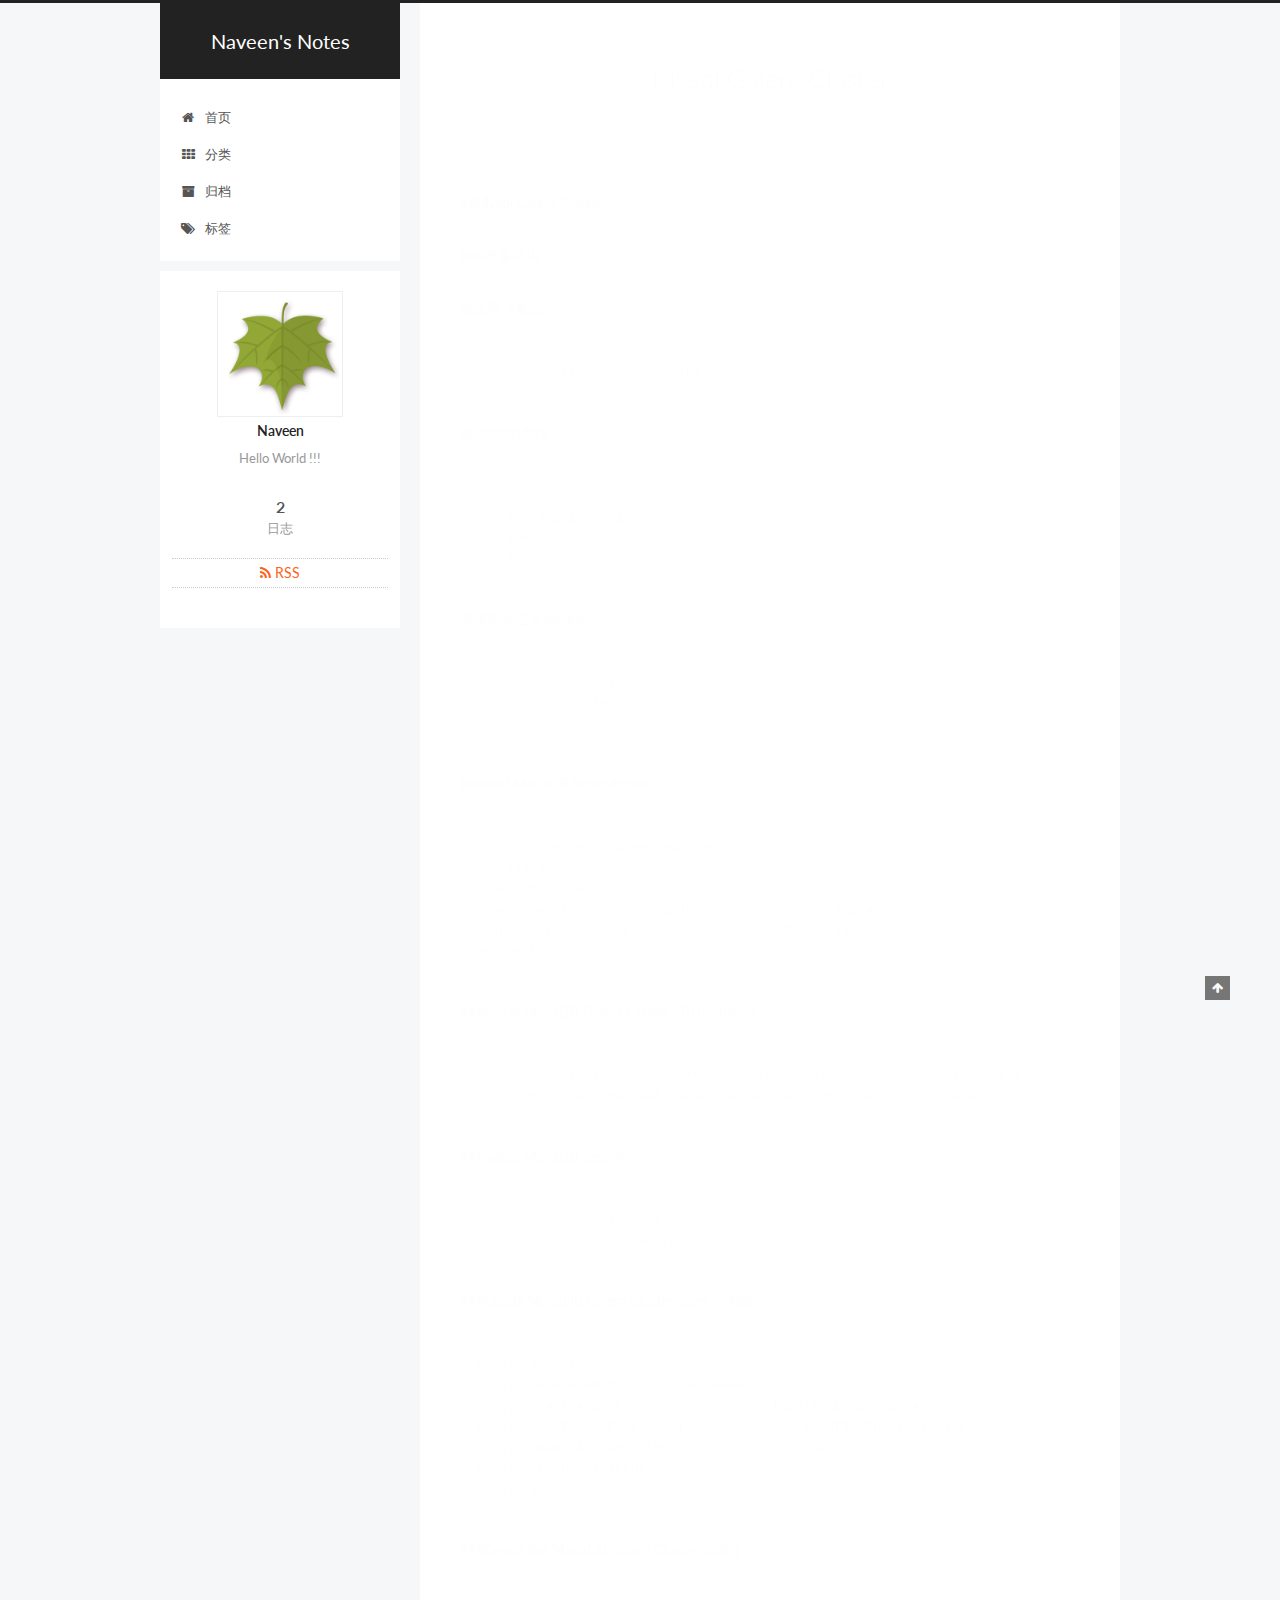
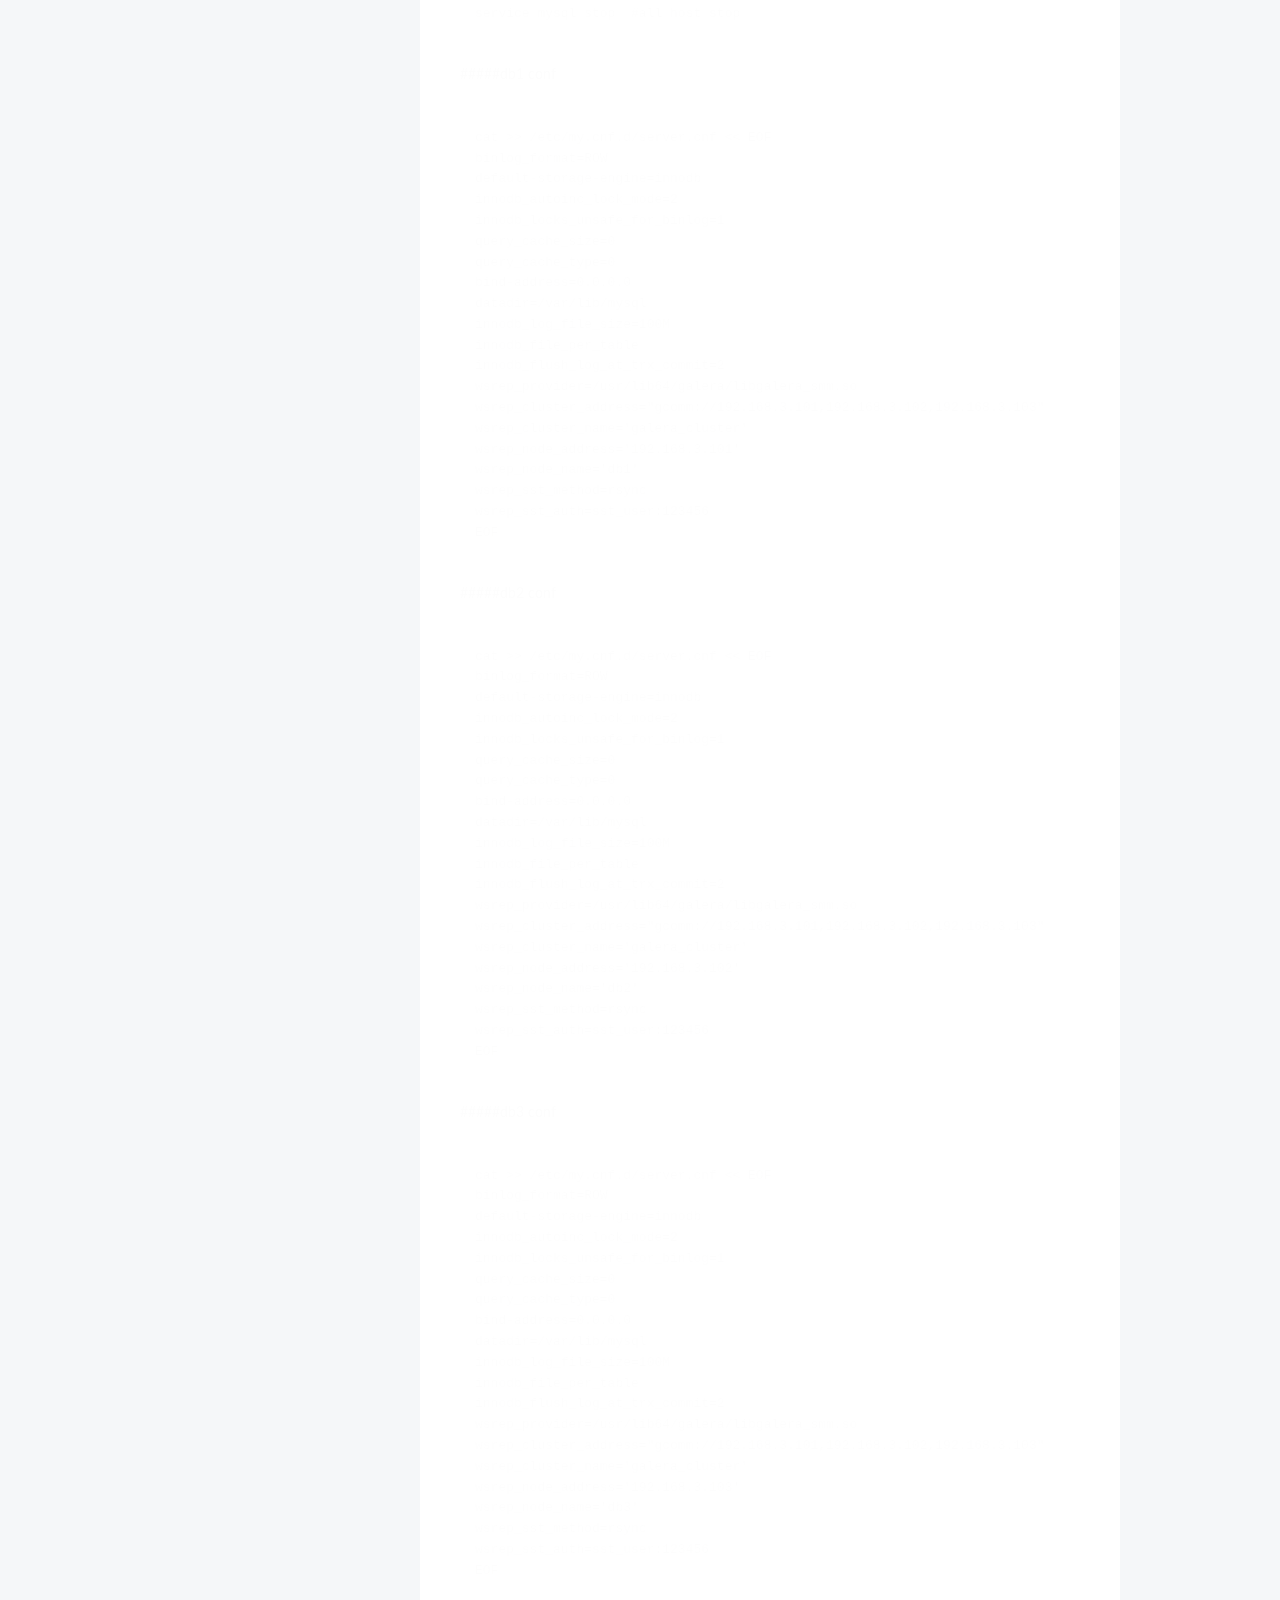
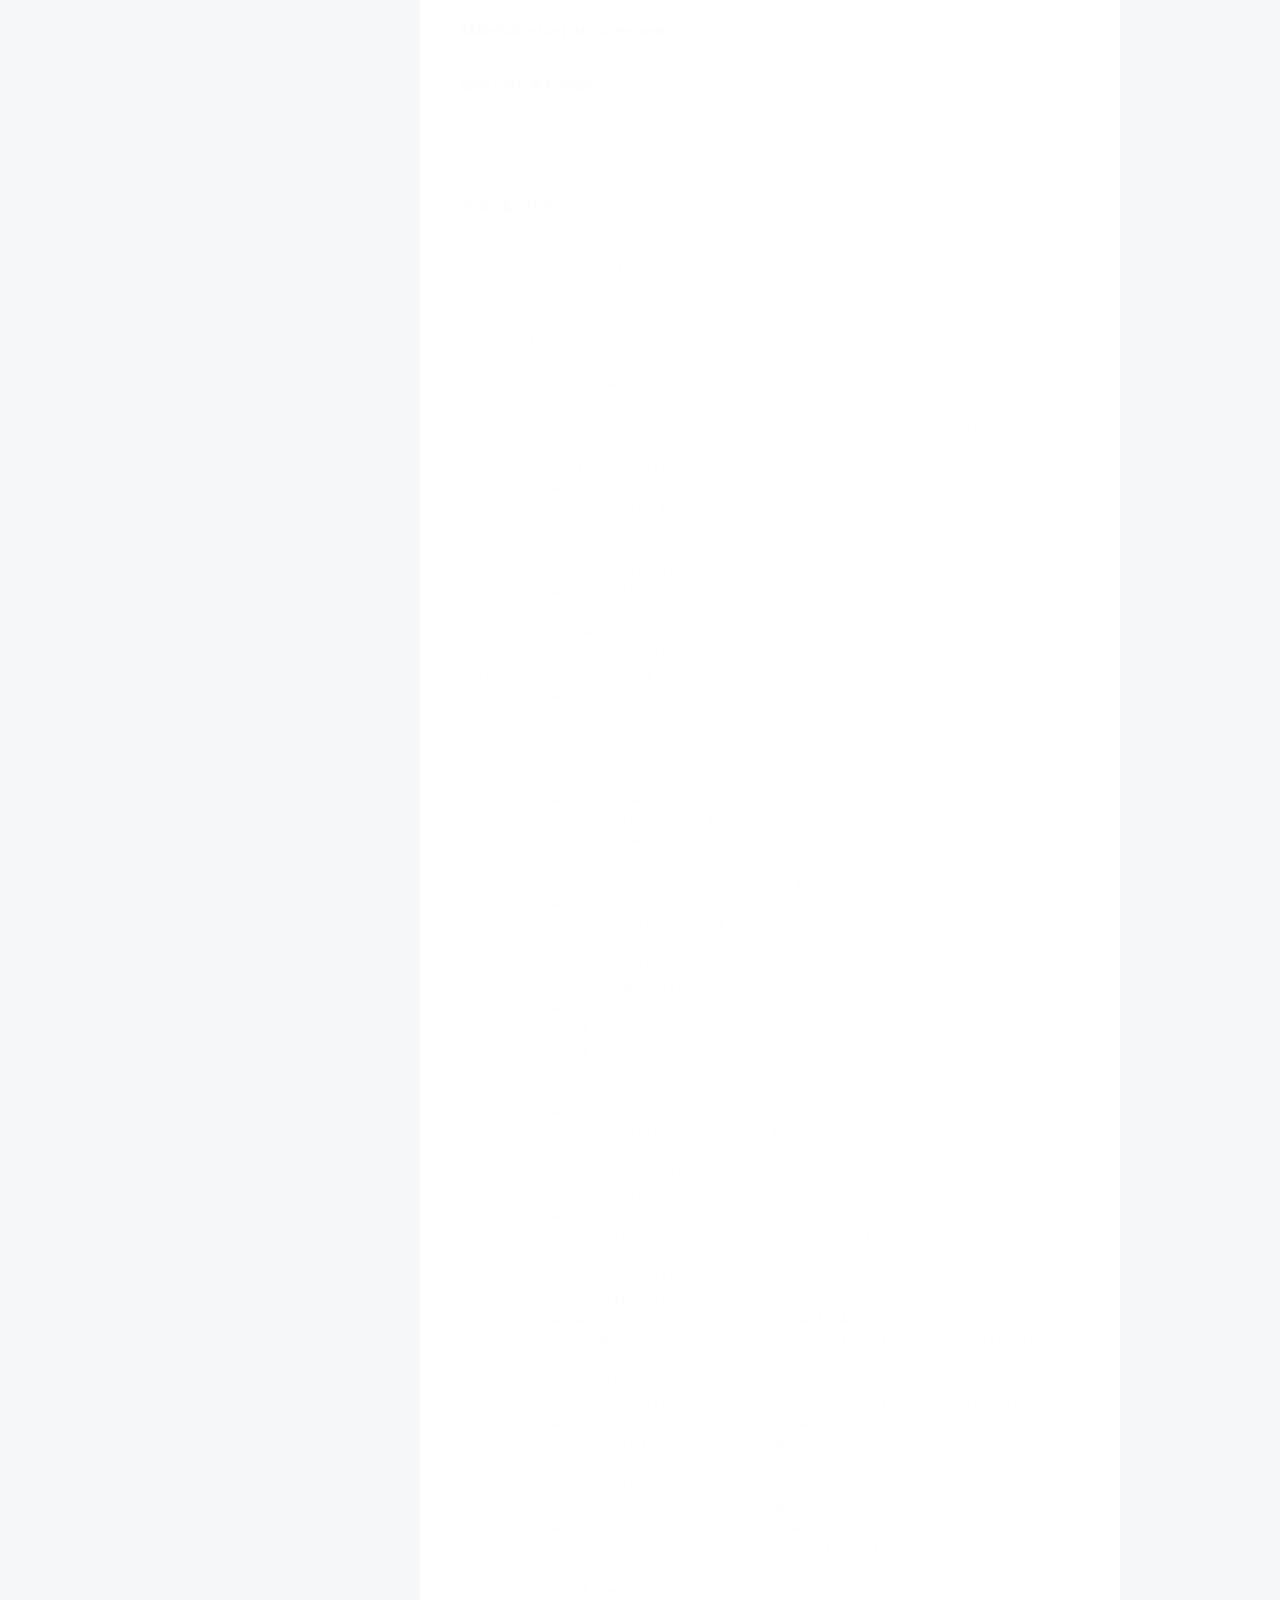
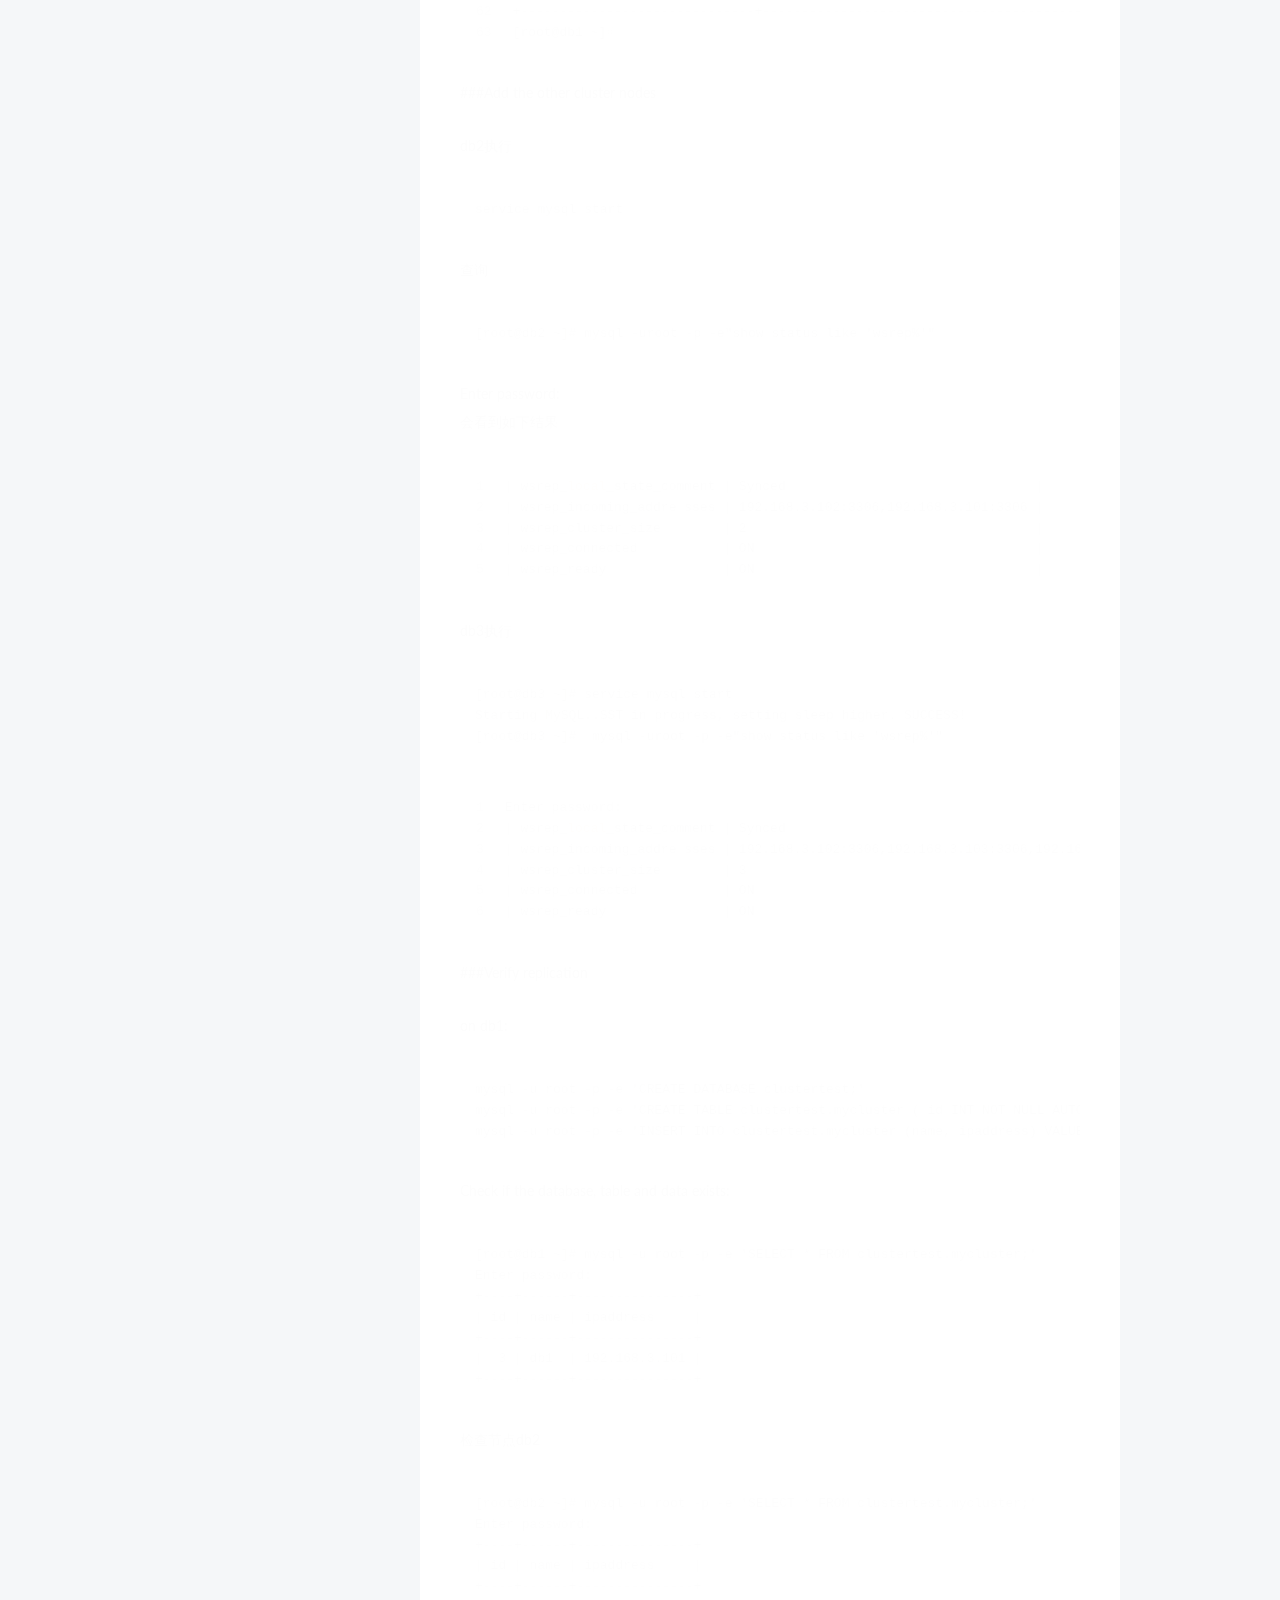
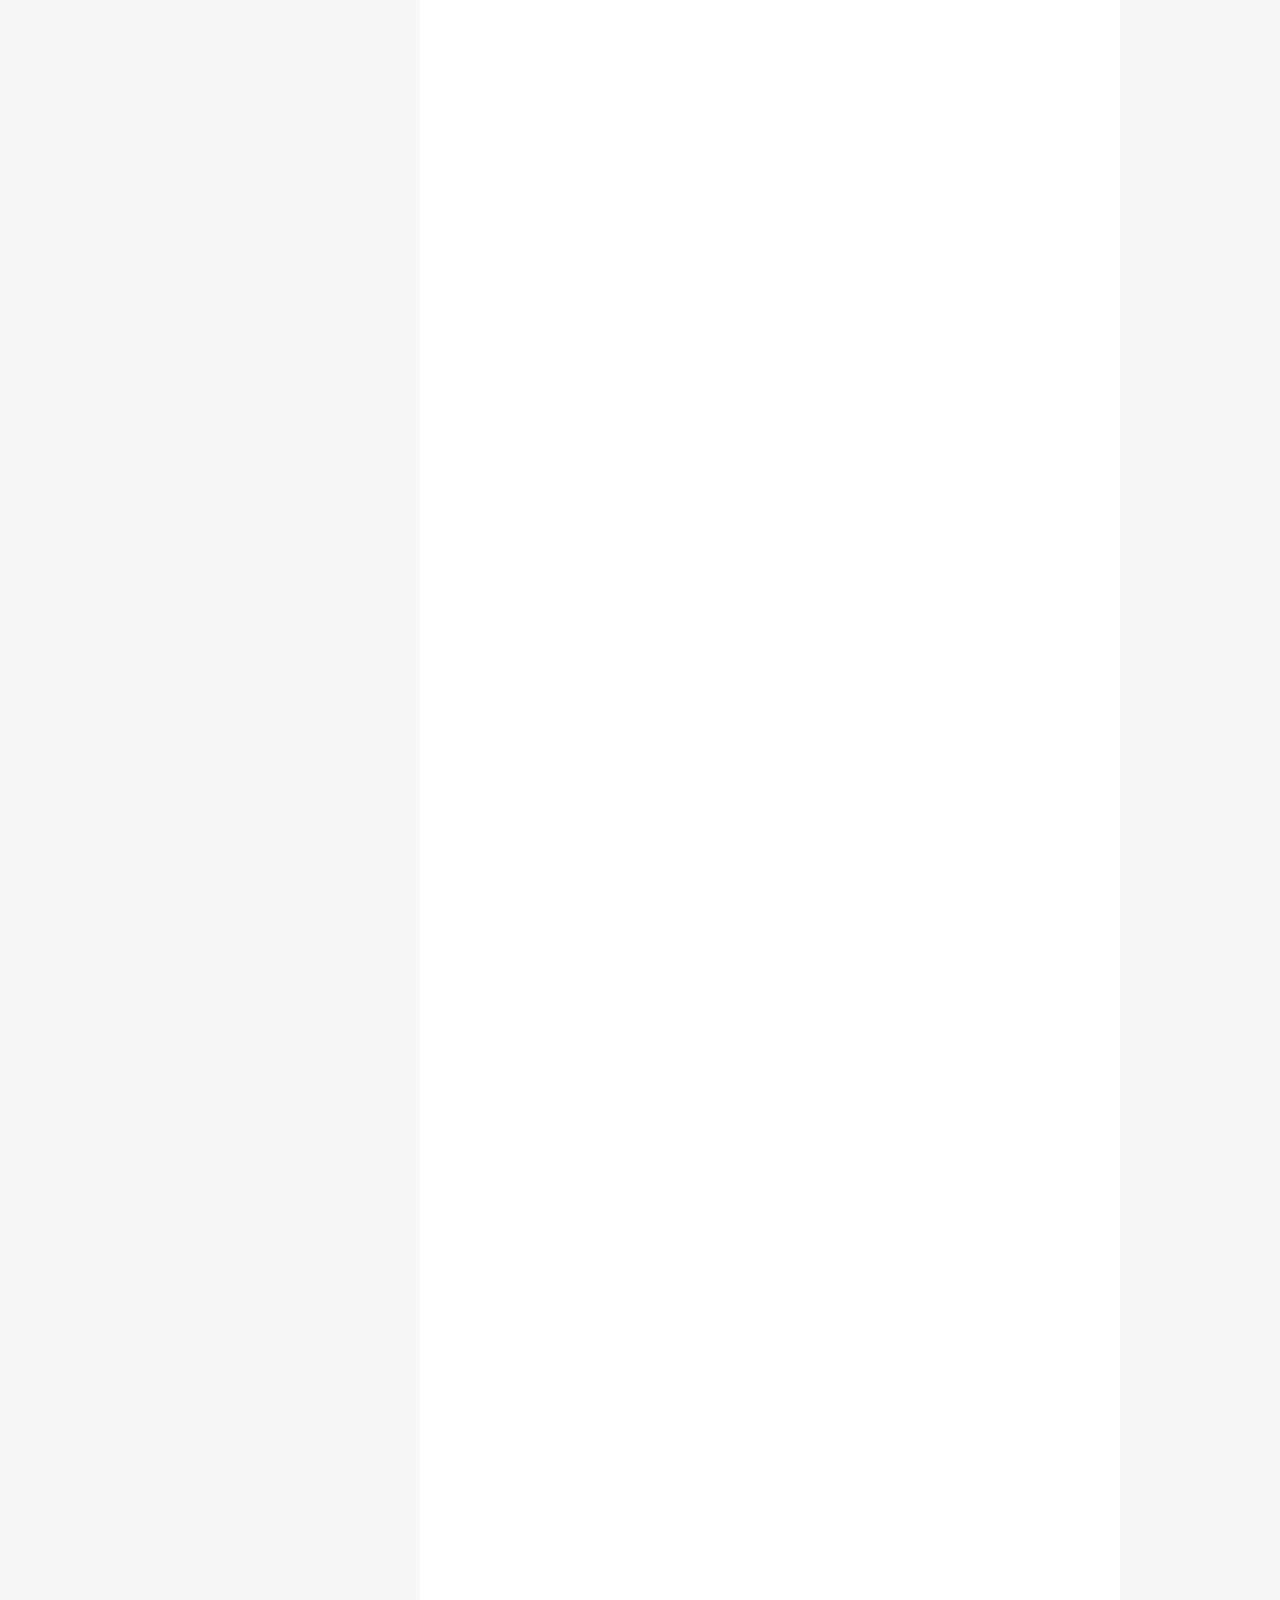
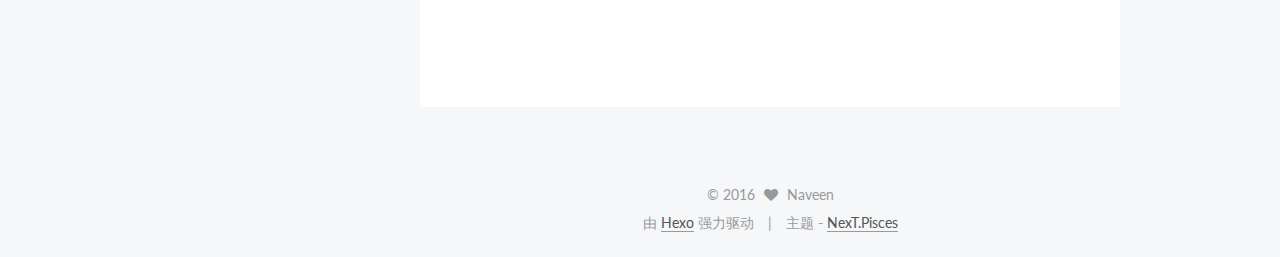
<file: index.html>
<!doctype html>



  


<html class="theme-next pisces use-motion">
<head>
  <meta charset="UTF-8"/>
<meta http-equiv="X-UA-Compatible" content="IE=edge,chrome=1" />
<meta name="viewport" content="width=device-width, initial-scale=1, maximum-scale=1"/>



<meta http-equiv="Cache-Control" content="no-transform" />
<meta http-equiv="Cache-Control" content="no-siteapp" />












  
  
  <link href="/vendors/fancybox/source/jquery.fancybox.css?v=2.1.5" rel="stylesheet" type="text/css" />




  
  
  
  

  
    
    
  

  

  

  

  

  
    
    
    <link href="//fonts.googleapis.com/css?family=Lato:300,300italic,400,400italic,700,700italic&subset=latin,latin-ext" rel="stylesheet" type="text/css">
  






<link href="/vendors/font-awesome/css/font-awesome.min.css?v=4.4.0" rel="stylesheet" type="text/css" />

<link href="/css/main.css?v=5.0.1" rel="stylesheet" type="text/css" />


  <meta name="keywords" content="Hexo, NexT" />





  <link rel="alternate" href="/atom.xml" title="Naveen's Notes" type="application/atom+xml" />




  <link rel="shortcut icon" type="image/x-icon" href="/favicon.ico?v=5.0.1" />






<meta name="description" content="Hello World !!!">
<meta property="og:type" content="website">
<meta property="og:title" content="Naveen's Notes">
<meta property="og:url" content="http://yoursite.com/index.html">
<meta property="og:site_name" content="Naveen's Notes">
<meta property="og:description" content="Hello World !!!">
<meta name="twitter:card" content="summary">
<meta name="twitter:title" content="Naveen's Notes">
<meta name="twitter:description" content="Hello World !!!">



<script type="text/javascript" id="hexo.configuration">
  var NexT = window.NexT || {};
  var CONFIG = {
    scheme: 'Pisces',
    sidebar: {"position":"left","display":"post"},
    fancybox: true,
    motion: true,
    duoshuo: {
      userId: 0,
      author: '博主'
    }
  };
</script>

  <title> Naveen's Notes </title>
</head>

<body itemscope itemtype="http://schema.org/WebPage" lang="zh-Hans">

  










  
  
    
  

  <div class="container one-collumn sidebar-position-left 
   page-home 
 ">
    <div class="headband"></div>

    <header id="header" class="header" itemscope itemtype="http://schema.org/WPHeader">
      <div class="header-inner"><div class="site-meta ">
  

  <div class="custom-logo-site-title">
    <a href="/"  class="brand" rel="start">
      <span class="logo-line-before"><i></i></span>
      <span class="site-title">Naveen's Notes</span>
      <span class="logo-line-after"><i></i></span>
    </a>
  </div>
  <p class="site-subtitle"></p>
</div>

<div class="site-nav-toggle">
  <button>
    <span class="btn-bar"></span>
    <span class="btn-bar"></span>
    <span class="btn-bar"></span>
  </button>
</div>

<nav class="site-nav">
  

  
    <ul id="menu" class="menu">
      
        
        <li class="menu-item menu-item-home">
          <a href="/" rel="section">
            
              <i class="menu-item-icon fa fa-fw fa-home"></i> <br />
            
            首页
          </a>
        </li>
      
        
        <li class="menu-item menu-item-categories">
          <a href="/categories" rel="section">
            
              <i class="menu-item-icon fa fa-fw fa-th"></i> <br />
            
            分类
          </a>
        </li>
      
        
        <li class="menu-item menu-item-archives">
          <a href="/archives" rel="section">
            
              <i class="menu-item-icon fa fa-fw fa-archive"></i> <br />
            
            归档
          </a>
        </li>
      
        
        <li class="menu-item menu-item-tags">
          <a href="/tags" rel="section">
            
              <i class="menu-item-icon fa fa-fw fa-tags"></i> <br />
            
            标签
          </a>
        </li>
      

      
    </ul>
  

  
</nav>

 </div>
    </header>

    <main id="main" class="main">
      <div class="main-inner">
        <div class="content-wrap">
          <div id="content" class="content">
            
  <section id="posts" class="posts-expand">
    
      

  
  

  
  
  

  <article class="post post-type-normal " itemscope itemtype="http://schema.org/Article">

    
      <header class="post-header">

        
        
          <h1 class="post-title" itemprop="name headline">
            
            
              
                
                <a class="post-title-link" href="/2016/05/06/Mysql-Galera-Cluster/" itemprop="url">
                  Mysql Galera Cluster
                </a>
              
            
          </h1>
        

        <div class="post-meta">
          <span class="post-time">
            <span class="post-meta-item-icon">
              <i class="fa fa-calendar-o"></i>
            </span>
            <span class="post-meta-item-text">发表于</span>
            <time itemprop="dateCreated" datetime="2016-05-06T20:10:23+08:00" content="2016-05-06">
              2016-05-06
            </time>
          </span>

          

          
            
          

          

          
          

          
        </div>
      </header>
    


    <div class="post-body" itemprop="articleBody">

      
      

      
        
          
            <p>##Mysql Galera Cluster</p>
<p>###准备环境</p>
<p>修改网卡配置</p>
<pre><code>/etc/sysconfig/network-scripts
</code></pre><p>修改hosts文件</p>
<pre><code>/etc/hosts
192.168.3.101   db1
192.168.3.102   db2
192.168.3.103   db3
</code></pre><p>关闭防火墙及selinux</p>
<pre><code>/etc/init.d/iptables stop
chkconfig iptables off
setenforce 0
</code></pre><p>###Add MariaDB Repositories</p>
<pre><code>vi /etc/yum.repos.d/mariadb.repo 
[mariadb]
name = MariaDB
baseurl = http://yum.mariadb.org/10.0/centos6-amd64
gpgkey=https://yum.mariadb.org/RPM-GPG-KEY-MariaDB
gpgcheck=1
</code></pre><p>###Install MariaDB Galera Cluster 10.0 software</p>
<pre><code>sudo yum install http://dl.fedoraproject.org/pub/epel/6/x86_64/socat-1.7.2.3-1.el6.x86_64.rpm -y
sudo yum install MariaDB-Galera-server MariaDB-client rsync galera -y 
</code></pre><p>###Setup MariaDB security</p>
<pre><code>sudo service mysql start
sudo /usr/bin/mysql_secure_installation
</code></pre><p>###Create MariaDB Galera Cluster users （都操作）</p>
<pre><code>mysql -u root -p
mysql&gt; DELETE FROM mysql.user WHERE user=&apos;&apos;;
mysql&gt; GRANT ALL ON *.* TO &apos;root&apos;@&apos;%&apos; IDENTIFIED BY &apos;123456&apos;;
mysql&gt; GRANT USAGE ON *.* to sst_user@&apos;%&apos; IDENTIFIED BY &apos;123456&apos;;
mysql&gt; GRANT ALL PRIVILEGES on *.* to sst_user@&apos;%&apos;;
mysql&gt; FLUSH PRIVILEGES;
mysql&gt; quit
</code></pre><p>###Create the MariaDB Galera Cluster config</p>
<pre><code>service mysql stop  #all host stop
</code></pre><p>#####db1 conf</p>
<pre><code>cat &gt;&gt; /etc/my.cnf.d/server.cnf &lt;&lt; EOF
binlog_format=ROW
default-storage-engine=innodb
innodb_autoinc_lock_mode=2
innodb_locks_unsafe_for_binlog=1
query_cache_size=0
query_cache_type=0
bind-address=0.0.0.0
datadir=/var/lib/mysql
innodb_log_file_size=100M
innodb_file_per_table
innodb_flush_log_at_trx_commit=2
wsrep_provider=/usr/lib64/galera/libgalera_smm.so
wsrep_cluster_address=&quot;gcomm://192.168.3.101,192.168.3.102,192.168.3.103&quot;
wsrep_cluster_name=&apos;galera_cluster&apos;
wsrep_node_address=&apos;192.168.3.101&apos;
wsrep_node_name=&apos;db1&apos;
wsrep_sst_method=rsync
wsrep_sst_auth=sst_user:123456
EOF
</code></pre><p>#####db2 conf</p>
<pre><code>cat &gt;&gt; /etc/my.cnf.d/server.cnf &lt;&lt; EOF
binlog_format=ROW
default-storage-engine=innodb
innodb_autoinc_lock_mode=2
innodb_locks_unsafe_for_binlog=1
query_cache_size=0
query_cache_type=0
bind-address=0.0.0.0
datadir=/var/lib/mysql
innodb_log_file_size=100M
innodb_file_per_table
innodb_flush_log_at_trx_commit=2
wsrep_provider=/usr/lib64/galera/libgalera_smm.so
wsrep_cluster_address=&quot;gcomm://192.168.3.101,192.168.3.102,192.168.3.103&quot;
wsrep_cluster_name=&apos;galera_cluster&apos;
wsrep_node_address=&apos;192.168.3.102&apos;
wsrep_node_name=&apos;db2&apos;
wsrep_sst_method=rsync
wsrep_sst_auth=sst_user:123456
EOF
</code></pre><p>#####db3 conf</p>
<pre><code>cat &gt;&gt; /etc/my.cnf.d/server.cnf &lt;&lt; EOF
binlog_format=ROW
default-storage-engine=innodb
innodb_autoinc_lock_mode=2
innodb_locks_unsafe_for_binlog=1
query_cache_size=0
query_cache_type=0
bind-address=0.0.0.0
datadir=/var/lib/mysql
innodb_log_file_size=100M
innodb_file_per_table
innodb_flush_log_at_trx_commit=2
wsrep_provider=/usr/lib64/galera/libgalera_smm.so
wsrep_cluster_address=&quot;gcomm://192.168.3.101,192.168.3.102,192.168.3.103&quot;
wsrep_cluster_name=&apos;galera_cluster&apos;
wsrep_node_address=&apos;192.168.3.103&apos;
wsrep_node_name=&apos;db3&apos;
wsrep_sst_method=rsync
wsrep_sst_auth=sst_user:123456
EOF
</code></pre><p>###Initialize the first cluster node</p>
<p>在db1 执行集群初始化</p>
<pre><code>/etc/init.d/mysql start --wsrep-new-cluster
</code></pre><p>在db1查询状态</p>
<pre><code>[root@db1 ~]# mysql -uroot -p -e&quot;show status like     &apos;wsrep%&apos;&quot;
</code></pre><figure class="highlight bash"><table><tr><td class="gutter"><pre><span class="line">1</span><br><span class="line">2</span><br><span class="line">3</span><br><span class="line">4</span><br><span class="line">5</span><br><span class="line">6</span><br><span class="line">7</span><br><span class="line">8</span><br><span class="line">9</span><br><span class="line">10</span><br><span class="line">11</span><br><span class="line">12</span><br><span class="line">13</span><br><span class="line">14</span><br><span class="line">15</span><br><span class="line">16</span><br><span class="line">17</span><br><span class="line">18</span><br><span class="line">19</span><br><span class="line">20</span><br><span class="line">21</span><br><span class="line">22</span><br><span class="line">23</span><br><span class="line">24</span><br><span class="line">25</span><br><span class="line">26</span><br><span class="line">27</span><br><span class="line">28</span><br><span class="line">29</span><br><span class="line">30</span><br><span class="line">31</span><br><span class="line">32</span><br><span class="line">33</span><br><span class="line">34</span><br><span class="line">35</span><br><span class="line">36</span><br><span class="line">37</span><br><span class="line">38</span><br><span class="line">39</span><br><span class="line">40</span><br><span class="line">41</span><br><span class="line">42</span><br><span class="line">43</span><br><span class="line">44</span><br><span class="line">45</span><br><span class="line">46</span><br><span class="line">47</span><br><span class="line">48</span><br><span class="line">49</span><br><span class="line">50</span><br><span class="line">51</span><br><span class="line">52</span><br><span class="line">53</span><br><span class="line">54</span><br><span class="line">55</span><br><span class="line">56</span><br><span class="line">57</span><br><span class="line">58</span><br><span class="line">59</span><br><span class="line">60</span><br><span class="line">61</span><br><span class="line">62</span><br><span class="line">63</span><br></pre></td><td class="code"><pre><span class="line">Enter password: </span><br><span class="line">+------------------------------+---------------------------------------------+</span><br><span class="line">| Variable_name                | Value                                       |</span><br><span class="line">+------------------------------+---------------------------------------------+</span><br><span class="line">| wsrep_<span class="built_in">local</span>_state_uuid       | b0b9fad8<span class="_">-f</span>18d-11e5-b824<span class="_">-d</span>79ecea7938f        |</span><br><span class="line">| wsrep_protocol_version       | 7                                           |</span><br><span class="line">| wsrep_last_committed         | 0                                           |</span><br><span class="line">| wsrep_replicated             | 0                                           |</span><br><span class="line">| wsrep_replicated_bytes       | 0                                           |</span><br><span class="line">| wsrep_repl_keys              | 0                                           |</span><br><span class="line">| wsrep_repl_keys_bytes        | 0                                           |</span><br><span class="line">| wsrep_repl_data_bytes        | 0                                           |</span><br><span class="line">| wsrep_repl_other_bytes       | 0                                           |</span><br><span class="line">| wsrep_received               | 2                                           |</span><br><span class="line">| wsrep_received_bytes         | 140                                         |</span><br><span class="line">| wsrep_<span class="built_in">local</span>_commits          | 0                                           |</span><br><span class="line">| wsrep_<span class="built_in">local</span>_cert_failures    | 0                                           |</span><br><span class="line">| wsrep_<span class="built_in">local</span>_replays          | 0                                           |</span><br><span class="line">| wsrep_<span class="built_in">local</span>_send_queue       | 0                                           |</span><br><span class="line">| wsrep_<span class="built_in">local</span>_send_queue_max   | 1                                           |</span><br><span class="line">| wsrep_<span class="built_in">local</span>_send_queue_min   | 0                                           |</span><br><span class="line">| wsrep_<span class="built_in">local</span>_send_queue_avg   | 0.000000                                    |</span><br><span class="line">| wsrep_<span class="built_in">local</span>_recv_queue       | 0                                           |</span><br><span class="line">| wsrep_<span class="built_in">local</span>_recv_queue_max   | 2                                           |</span><br><span class="line">| wsrep_<span class="built_in">local</span>_recv_queue_min   | 0                                           |</span><br><span class="line">| wsrep_<span class="built_in">local</span>_recv_queue_avg   | 0.500000                                    |</span><br><span class="line">| wsrep_<span class="built_in">local</span>_cached_downto    | 18446744073709551615                        |</span><br><span class="line">| wsrep_flow_control_paused_ns | 0                                           |</span><br><span class="line">| wsrep_flow_control_paused    | 0.000000                                    |</span><br><span class="line">| wsrep_flow_control_sent      | 0                                           |</span><br><span class="line">| wsrep_flow_control_recv      | 0                                           |</span><br><span class="line">| wsrep_cert_deps_distance     | 0.000000                                    |</span><br><span class="line">| wsrep_apply_oooe             | 0.000000                                    |</span><br><span class="line">| wsrep_apply_oool             | 0.000000                                    |</span><br><span class="line">| wsrep_apply_window           | 0.000000                                    |</span><br><span class="line">| wsrep_commit_oooe            | 0.000000                                    |</span><br><span class="line">| wsrep_commit_oool            | 0.000000                                    |</span><br><span class="line">| wsrep_commit_window          | 0.000000                                    |</span><br><span class="line">| wsrep_<span class="built_in">local</span>_state            | 4                                           |</span><br><span class="line">| wsrep_<span class="built_in">local</span>_state_comment    | Synced                                      |       <span class="comment">#&lt;-- cluster is synced</span></span><br><span class="line">| wsrep_cert_index_size        | 0                                           |</span><br><span class="line">| wsrep_causal_reads           | 0                                           |</span><br><span class="line">| wsrep_cert_interval          | 0.000000                                    |</span><br><span class="line">| wsrep_incoming_addresses     | 192.168.3.101:3306                          |	     <span class="comment">#&lt;-- node db1 is a provider</span></span><br><span class="line">| wsrep_evs_delayed            |                                             |</span><br><span class="line">| wsrep_evs_evict_list         |                                             |</span><br><span class="line">| wsrep_evs_repl_latency       | 2.549e-06/5.872e-06/1.194e-05/3.25918e-06/5 |</span><br><span class="line">| wsrep_evs_state              | OPERATIONAL                                 |</span><br><span class="line">| wsrep_gcomm_uuid             | b0b939c9<span class="_">-f</span>18d-11e5-863d-eb311fcdd7c1        |</span><br><span class="line">| wsrep_cluster_conf_id        | 1                                           |</span><br><span class="line">| wsrep_cluster_size           | 1                                           |	<span class="comment">#&lt;-- cluster consists of 1 node </span></span><br><span class="line">| wsrep_cluster_state_uuid     | b0b9fad8<span class="_">-f</span>18d-11e5-b824<span class="_">-d</span>79ecea7938f        |</span><br><span class="line">| wsrep_cluster_status         | Primary                                     |</span><br><span class="line">| wsrep_connected              | ON                                          |</span><br><span class="line">| wsrep_<span class="built_in">local</span>_bf_aborts        | 0                                           |</span><br><span class="line">| wsrep_<span class="built_in">local</span>_index            | 0                                           |</span><br><span class="line">| wsrep_provider_name          | Galera                                      |</span><br><span class="line">| wsrep_provider_vendor        | Codership Oy &lt;info@codership.com&gt;           |</span><br><span class="line">| wsrep_provider_version       | 25.3.14(r3560)                              |</span><br><span class="line">| wsrep_ready                  | ON                                          |	<span class="comment">#&lt;-- good :)</span></span><br><span class="line">| wsrep_thread_count           | 2                                           |</span><br><span class="line">+------------------------------+---------------------------------------------+</span><br><span class="line">[root@db1 ~]<span class="comment">#</span></span><br></pre></td></tr></table></figure>
<p>###Add the other cluster nodes</p>
<p>db2执行</p>
<pre><code>service mysql start
</code></pre><p>查询</p>
<pre><code>[root@db2 ~]# mysql -uroot -p -e&quot;show status like &apos;wsrep%&apos;&quot;
</code></pre><p>Enter password:<br>会看到如下结果</p>
<figure class="highlight bash"><table><tr><td class="gutter"><pre><span class="line">1</span><br><span class="line">2</span><br><span class="line">3</span><br><span class="line">4</span><br><span class="line">5</span><br></pre></td><td class="code"><pre><span class="line">| wsrep_<span class="built_in">local</span>_state_comment | Synced				    |</span><br><span class="line">| wsrep_incoming_addre sses | 192.168.3.102:3306,192.168.3.101:3306 |</span><br><span class="line">| wsrep_cluster_size        | 2					    |</span><br><span class="line">| wsrep_connected           | ON				    |</span><br><span class="line">| wsrep_ready               | ON			            |</span><br></pre></td></tr></table></figure>
<p>db3执行</p>
<pre><code>[root@db3 ~]# service mysql start
Starting MySQL..SST in progress, setting sleep higher. SUCCESS! 
[root@db3 ~]#  mysql -uroot -p -e&quot;show status like &apos;wsrep%&apos;&quot;
</code></pre><figure class="highlight bash"><table><tr><td class="gutter"><pre><span class="line">1</span><br><span class="line">2</span><br><span class="line">3</span><br><span class="line">4</span><br><span class="line">5</span><br><span class="line">6</span><br></pre></td><td class="code"><pre><span class="line">Enter password: </span><br><span class="line">| wsrep_<span class="built_in">local</span>_state_comment | Synced				                       |</span><br><span class="line">| wsrep_incoming_addre sses | 192.168.3.102:3306,192.168.3.103:3306,192.168.3.101:3306 |</span><br><span class="line">| wsrep_cluster_size        | 3					                       |</span><br><span class="line">| wsrep_connected           | ON						       |</span><br><span class="line">| wsrep_ready               | ON						       |</span><br></pre></td></tr></table></figure>
<p>###Verify replication</p>
<p>on db1:</p>
<pre><code>mysql -u root -p -e &apos;CREATE DATABASE clustertest;&apos;
mysql -u root -p -e &apos;CREATE TABLE clustertest.mycluster ( id INT NOT NULL AUTO_INCREMENT, name VARCHAR(50), ipaddress VARCHAR(20), PRIMARY KEY(id));&apos;
mysql -u root -p -e &apos;INSERT INTO clustertest.mycluster (name, ipaddress) VALUES (&quot;db1&quot;, &quot;192.168.3.101&quot;);&apos;
</code></pre><p>Check if the database, table and data exists:</p>
<pre><code>[root@db1 ~]# mysql -u root -p -e &apos;SELECT * FROM clustertest.mycluster;&apos;
Enter password: 
+----+------+---------------+
| id | name | ipaddress     |
+----+------+---------------+
|  3 | db1  | 192.168.3.101 |
+----+------+---------------+
</code></pre><p>检查节点db2</p>
<pre><code>[root@db2 ~]# mysql -u root -p -e &apos;SELECT * FROM clustertest.mycluster;&apos;
Enter password: 
+----+------+---------------+
| id | name | ipaddress     |
+----+------+---------------+
|  3 | db1  | 192.168.3.101 |
+----+------+---------------+
</code></pre><p>检查节点db3</p>
<pre><code>[root@db3 ~]# mysql -u root -p -e &apos;SELECT * FROM clustertest.mycluster;&apos;
Enter password: 
+----+------+---------------+
| id | name | ipaddress     |
+----+------+---------------+
|  3 | db1  | 192.168.3.101 |
+----+------+---------------+
</code></pre><p>可以确定复制成功；</p>
<p>###常用命令</p>
<pre><code>show status like &apos;wsrep%&apos;; 
</code></pre>
          
        
      
    </div>

    <div>
      
    </div>

    <div>
      
    </div>

    <footer class="post-footer">
      

      

      
      
        <div class="post-eof"></div>
      
    </footer>
  </article>


    
      

  
  

  
  
  

  <article class="post post-type-normal " itemscope itemtype="http://schema.org/Article">

    
      <header class="post-header">

        
        
          <h1 class="post-title" itemprop="name headline">
            
            
              
                
                <a class="post-title-link" href="/2016/05/06/hello-world/" itemprop="url">
                  Hello World
                </a>
              
            
          </h1>
        

        <div class="post-meta">
          <span class="post-time">
            <span class="post-meta-item-icon">
              <i class="fa fa-calendar-o"></i>
            </span>
            <span class="post-meta-item-text">发表于</span>
            <time itemprop="dateCreated" datetime="2016-05-06T13:12:43+08:00" content="2016-05-06">
              2016-05-06
            </time>
          </span>

          

          
            
          

          

          
          

          
        </div>
      </header>
    


    <div class="post-body" itemprop="articleBody">

      
      

      
        
          
            <p>Welcome to <a href="https://hexo.io/" target="_blank" rel="external">Hexo</a>! This is your very first post. Check <a href="https://hexo.io/docs/" target="_blank" rel="external">documentation</a> for more info. If you get any problems when using Hexo, you can find the answer in <a href="https://hexo.io/docs/troubleshooting.html" target="_blank" rel="external">troubleshooting</a> or you can ask me on <a href="https://github.com/hexojs/hexo/issues" target="_blank" rel="external">GitHub</a>.</p>
<h2 id="Quick-Start"><a href="#Quick-Start" class="headerlink" title="Quick Start"></a>Quick Start</h2><h3 id="Create-a-new-post"><a href="#Create-a-new-post" class="headerlink" title="Create a new post"></a>Create a new post</h3><figure class="highlight bash"><table><tr><td class="gutter"><pre><span class="line">1</span><br></pre></td><td class="code"><pre><span class="line">$ hexo new <span class="string">"My New Post"</span></span><br></pre></td></tr></table></figure>
<p>More info: <a href="https://hexo.io/docs/writing.html" target="_blank" rel="external">Writing</a></p>
<h3 id="Run-server"><a href="#Run-server" class="headerlink" title="Run server"></a>Run server</h3><figure class="highlight bash"><table><tr><td class="gutter"><pre><span class="line">1</span><br></pre></td><td class="code"><pre><span class="line">$ hexo server</span><br></pre></td></tr></table></figure>
<p>More info: <a href="https://hexo.io/docs/server.html" target="_blank" rel="external">Server</a></p>
<h3 id="Generate-static-files"><a href="#Generate-static-files" class="headerlink" title="Generate static files"></a>Generate static files</h3><figure class="highlight bash"><table><tr><td class="gutter"><pre><span class="line">1</span><br></pre></td><td class="code"><pre><span class="line">$ hexo generate</span><br></pre></td></tr></table></figure>
<p>More info: <a href="https://hexo.io/docs/generating.html" target="_blank" rel="external">Generating</a></p>
<h3 id="Deploy-to-remote-sites"><a href="#Deploy-to-remote-sites" class="headerlink" title="Deploy to remote sites"></a>Deploy to remote sites</h3><figure class="highlight bash"><table><tr><td class="gutter"><pre><span class="line">1</span><br></pre></td><td class="code"><pre><span class="line">$ hexo deploy</span><br></pre></td></tr></table></figure>
<p>More info: <a href="https://hexo.io/docs/deployment.html" target="_blank" rel="external">Deployment</a></p>

          
        
      
    </div>

    <div>
      
    </div>

    <div>
      
    </div>

    <footer class="post-footer">
      

      

      
      
        <div class="post-eof"></div>
      
    </footer>
  </article>


    
  </section>

  


          </div>
          


          

        </div>
        
          
  
  <div class="sidebar-toggle">
    <div class="sidebar-toggle-line-wrap">
      <span class="sidebar-toggle-line sidebar-toggle-line-first"></span>
      <span class="sidebar-toggle-line sidebar-toggle-line-middle"></span>
      <span class="sidebar-toggle-line sidebar-toggle-line-last"></span>
    </div>
  </div>

  <aside id="sidebar" class="sidebar">
    <div class="sidebar-inner">

      

      

      <section class="site-overview sidebar-panel  sidebar-panel-active ">
        <div class="site-author motion-element" itemprop="author" itemscope itemtype="http://schema.org/Person">
          <img class="site-author-image" itemprop="image"
               src="/images/logo.png"
               alt="Naveen" />
          <p class="site-author-name" itemprop="name">Naveen</p>
          <p class="site-description motion-element" itemprop="description">Hello World !!!</p>
        </div>
        <nav class="site-state motion-element">
          <div class="site-state-item site-state-posts">
            <a href="/archives">
              <span class="site-state-item-count">2</span>
              <span class="site-state-item-name">日志</span>
            </a>
          </div>

          

          

        </nav>

        
          <div class="feed-link motion-element">
            <a href="/atom.xml" rel="alternate">
              <i class="fa fa-rss"></i>
              RSS
            </a>
          </div>
        

        <div class="links-of-author motion-element">
          
        </div>

        
        

        
        

      </section>

      

    </div>
  </aside>


        
      </div>
    </main>

    <footer id="footer" class="footer">
      <div class="footer-inner">
        <div class="copyright" >
  
  &copy; 
  <span itemprop="copyrightYear">2016</span>
  <span class="with-love">
    <i class="fa fa-heart"></i>
  </span>
  <span class="author" itemprop="copyrightHolder">Naveen</span>
</div>

<div class="powered-by">
  由 <a class="theme-link" href="http://hexo.io">Hexo</a> 强力驱动
</div>

<div class="theme-info">
  主题 -
  <a class="theme-link" href="https://github.com/iissnan/hexo-theme-next">
    NexT.Pisces
  </a>
</div>

        

        
      </div>
    </footer>

    <div class="back-to-top">
      <i class="fa fa-arrow-up"></i>
    </div>
  </div>

  

<script type="text/javascript">
  if (Object.prototype.toString.call(window.Promise) !== '[object Function]') {
    window.Promise = null;
  }
</script>









  



  
  <script type="text/javascript" src="/vendors/jquery/index.js?v=2.1.3"></script>

  
  <script type="text/javascript" src="/vendors/fastclick/lib/fastclick.min.js?v=1.0.6"></script>

  
  <script type="text/javascript" src="/vendors/jquery_lazyload/jquery.lazyload.js?v=1.9.7"></script>

  
  <script type="text/javascript" src="/vendors/velocity/velocity.min.js?v=1.2.1"></script>

  
  <script type="text/javascript" src="/vendors/velocity/velocity.ui.min.js?v=1.2.1"></script>

  
  <script type="text/javascript" src="/vendors/fancybox/source/jquery.fancybox.pack.js?v=2.1.5"></script>


  


  <script type="text/javascript" src="/js/src/utils.js?v=5.0.1"></script>

  <script type="text/javascript" src="/js/src/motion.js?v=5.0.1"></script>



  
  


  <script type="text/javascript" src="/js/src/affix.js?v=5.0.1"></script>

  <script type="text/javascript" src="/js/src/schemes/pisces.js?v=5.0.1"></script>



  

  


  <script type="text/javascript" src="/js/src/bootstrap.js?v=5.0.1"></script>



  



  



  
  
  

  

  

</body>
</html>
</file>
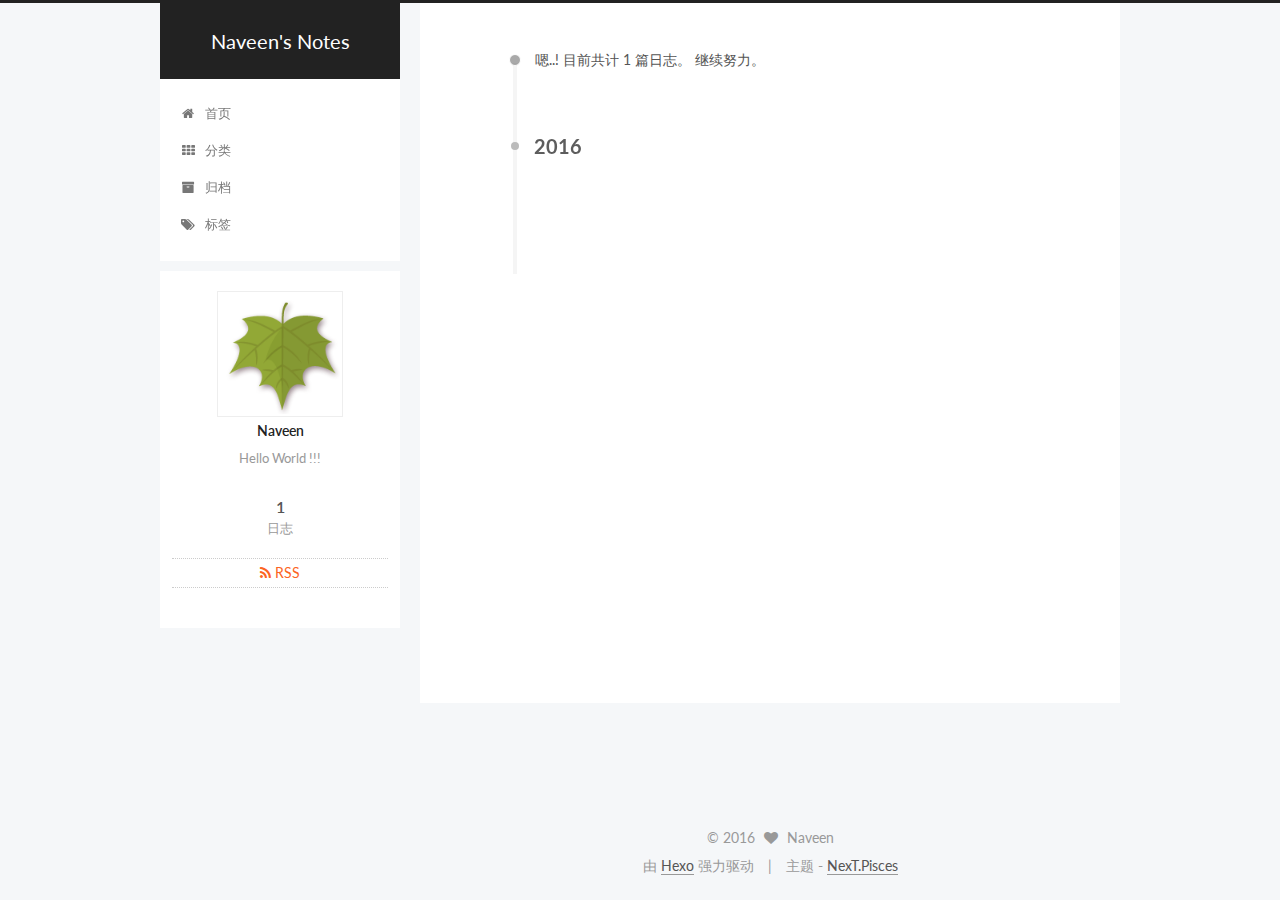
<file: archives/index.html>
<!doctype html>



  


<html class="theme-next pisces use-motion">
<head>
  <meta charset="UTF-8"/>
<meta http-equiv="X-UA-Compatible" content="IE=edge,chrome=1" />
<meta name="viewport" content="width=device-width, initial-scale=1, maximum-scale=1"/>



<meta http-equiv="Cache-Control" content="no-transform" />
<meta http-equiv="Cache-Control" content="no-siteapp" />












  
  
  <link href="/vendors/fancybox/source/jquery.fancybox.css?v=2.1.5" rel="stylesheet" type="text/css" />




  
  
  
  

  
    
    
  

  

  

  

  

  
    
    
    <link href="//fonts.googleapis.com/css?family=Lato:300,300italic,400,400italic,700,700italic&subset=latin,latin-ext" rel="stylesheet" type="text/css">
  






<link href="/vendors/font-awesome/css/font-awesome.min.css?v=4.4.0" rel="stylesheet" type="text/css" />

<link href="/css/main.css?v=5.0.1" rel="stylesheet" type="text/css" />


  <meta name="keywords" content="Hexo, NexT" />





  <link rel="alternate" href="/atom.xml" title="Naveen's Notes" type="application/atom+xml" />




  <link rel="shortcut icon" type="image/x-icon" href="/favicon.ico?v=5.0.1" />






<meta name="description" content="Hello World !!!">
<meta property="og:type" content="website">
<meta property="og:title" content="Naveen's Notes">
<meta property="og:url" content="http://yoursite.com/archives/index.html">
<meta property="og:site_name" content="Naveen's Notes">
<meta property="og:description" content="Hello World !!!">
<meta name="twitter:card" content="summary">
<meta name="twitter:title" content="Naveen's Notes">
<meta name="twitter:description" content="Hello World !!!">



<script type="text/javascript" id="hexo.configuration">
  var NexT = window.NexT || {};
  var CONFIG = {
    scheme: 'Pisces',
    sidebar: {"position":"left","display":"post"},
    fancybox: true,
    motion: true,
    duoshuo: {
      userId: 0,
      author: '博主'
    }
  };
</script>

  <title> 归档 | Naveen's Notes </title>
</head>

<body itemscope itemtype="http://schema.org/WebPage" lang="zh-Hans">

  










  
  
    
  

  <div class="container one-collumn sidebar-position-left  page-archive  ">
    <div class="headband"></div>

    <header id="header" class="header" itemscope itemtype="http://schema.org/WPHeader">
      <div class="header-inner"><div class="site-meta ">
  

  <div class="custom-logo-site-title">
    <a href="/"  class="brand" rel="start">
      <span class="logo-line-before"><i></i></span>
      <span class="site-title">Naveen's Notes</span>
      <span class="logo-line-after"><i></i></span>
    </a>
  </div>
  <p class="site-subtitle"></p>
</div>

<div class="site-nav-toggle">
  <button>
    <span class="btn-bar"></span>
    <span class="btn-bar"></span>
    <span class="btn-bar"></span>
  </button>
</div>

<nav class="site-nav">
  

  
    <ul id="menu" class="menu">
      
        
        <li class="menu-item menu-item-home">
          <a href="/" rel="section">
            
              <i class="menu-item-icon fa fa-fw fa-home"></i> <br />
            
            首页
          </a>
        </li>
      
        
        <li class="menu-item menu-item-categories">
          <a href="/categories" rel="section">
            
              <i class="menu-item-icon fa fa-fw fa-th"></i> <br />
            
            分类
          </a>
        </li>
      
        
        <li class="menu-item menu-item-archives">
          <a href="/archives" rel="section">
            
              <i class="menu-item-icon fa fa-fw fa-archive"></i> <br />
            
            归档
          </a>
        </li>
      
        
        <li class="menu-item menu-item-tags">
          <a href="/tags" rel="section">
            
              <i class="menu-item-icon fa fa-fw fa-tags"></i> <br />
            
            标签
          </a>
        </li>
      

      
    </ul>
  

  
</nav>

 </div>
    </header>

    <main id="main" class="main">
      <div class="main-inner">
        <div class="content-wrap">
          <div id="content" class="content">
            

  <section id="posts" class="posts-collapse">
    <span class="archive-move-on"></span>

    <span class="archive-page-counter">
      
      
      
        
      
      嗯..! 目前共计 1 篇日志。 继续努力。
    </span>

    

      
      
      

      
        
        <div class="collection-title">
          <h2 class="archive-year motion-element" id="archive-year-2016">2016</h2>
        </div>
      
      

      

  <article class="post post-type-normal" itemscope itemtype="http://schema.org/Article">
    <header class="post-header">

      <h1 class="post-title">
        
            <a class="post-title-link" href="/2016/05/06/hello-world/" itemprop="url">
              
                <span itemprop="name">Hello World</span>
              
            </a>
        
      </h1>

      <div class="post-meta">
        <time class="post-time" itemprop="dateCreated"
              datetime="2016-05-06T13:12:43+08:00"
              content="2016-05-06" >
          05-06
        </time>
      </div>

    </header>
  </article>



    

  </section>

  



          </div>
          


          

        </div>
        
          
  
  <div class="sidebar-toggle">
    <div class="sidebar-toggle-line-wrap">
      <span class="sidebar-toggle-line sidebar-toggle-line-first"></span>
      <span class="sidebar-toggle-line sidebar-toggle-line-middle"></span>
      <span class="sidebar-toggle-line sidebar-toggle-line-last"></span>
    </div>
  </div>

  <aside id="sidebar" class="sidebar">
    <div class="sidebar-inner">

      

      

      <section class="site-overview sidebar-panel  sidebar-panel-active ">
        <div class="site-author motion-element" itemprop="author" itemscope itemtype="http://schema.org/Person">
          <img class="site-author-image" itemprop="image"
               src="/images/logo.png"
               alt="Naveen" />
          <p class="site-author-name" itemprop="name">Naveen</p>
          <p class="site-description motion-element" itemprop="description">Hello World !!!</p>
        </div>
        <nav class="site-state motion-element">
          <div class="site-state-item site-state-posts">
            <a href="/archives">
              <span class="site-state-item-count">1</span>
              <span class="site-state-item-name">日志</span>
            </a>
          </div>

          

          

        </nav>

        
          <div class="feed-link motion-element">
            <a href="/atom.xml" rel="alternate">
              <i class="fa fa-rss"></i>
              RSS
            </a>
          </div>
        

        <div class="links-of-author motion-element">
          
        </div>

        
        

        
        

      </section>

      

    </div>
  </aside>


        
      </div>
    </main>

    <footer id="footer" class="footer">
      <div class="footer-inner">
        <div class="copyright" >
  
  &copy; 
  <span itemprop="copyrightYear">2016</span>
  <span class="with-love">
    <i class="fa fa-heart"></i>
  </span>
  <span class="author" itemprop="copyrightHolder">Naveen</span>
</div>

<div class="powered-by">
  由 <a class="theme-link" href="http://hexo.io">Hexo</a> 强力驱动
</div>

<div class="theme-info">
  主题 -
  <a class="theme-link" href="https://github.com/iissnan/hexo-theme-next">
    NexT.Pisces
  </a>
</div>

        

        
      </div>
    </footer>

    <div class="back-to-top">
      <i class="fa fa-arrow-up"></i>
    </div>
  </div>

  

<script type="text/javascript">
  if (Object.prototype.toString.call(window.Promise) !== '[object Function]') {
    window.Promise = null;
  }
</script>









  



  
  <script type="text/javascript" src="/vendors/jquery/index.js?v=2.1.3"></script>

  
  <script type="text/javascript" src="/vendors/fastclick/lib/fastclick.min.js?v=1.0.6"></script>

  
  <script type="text/javascript" src="/vendors/jquery_lazyload/jquery.lazyload.js?v=1.9.7"></script>

  
  <script type="text/javascript" src="/vendors/velocity/velocity.min.js?v=1.2.1"></script>

  
  <script type="text/javascript" src="/vendors/velocity/velocity.ui.min.js?v=1.2.1"></script>

  
  <script type="text/javascript" src="/vendors/fancybox/source/jquery.fancybox.pack.js?v=2.1.5"></script>


  


  <script type="text/javascript" src="/js/src/utils.js?v=5.0.1"></script>

  <script type="text/javascript" src="/js/src/motion.js?v=5.0.1"></script>



  
  


  <script type="text/javascript" src="/js/src/affix.js?v=5.0.1"></script>

  <script type="text/javascript" src="/js/src/schemes/pisces.js?v=5.0.1"></script>



  
  
    <script type="text/javascript" id="motion.page.archive">
      $('.archive-year').velocity('transition.slideLeftIn');
    </script>
  


  


  <script type="text/javascript" src="/js/src/bootstrap.js?v=5.0.1"></script>



  



  



  
  
  

  

  

</body>
</html>
</file>
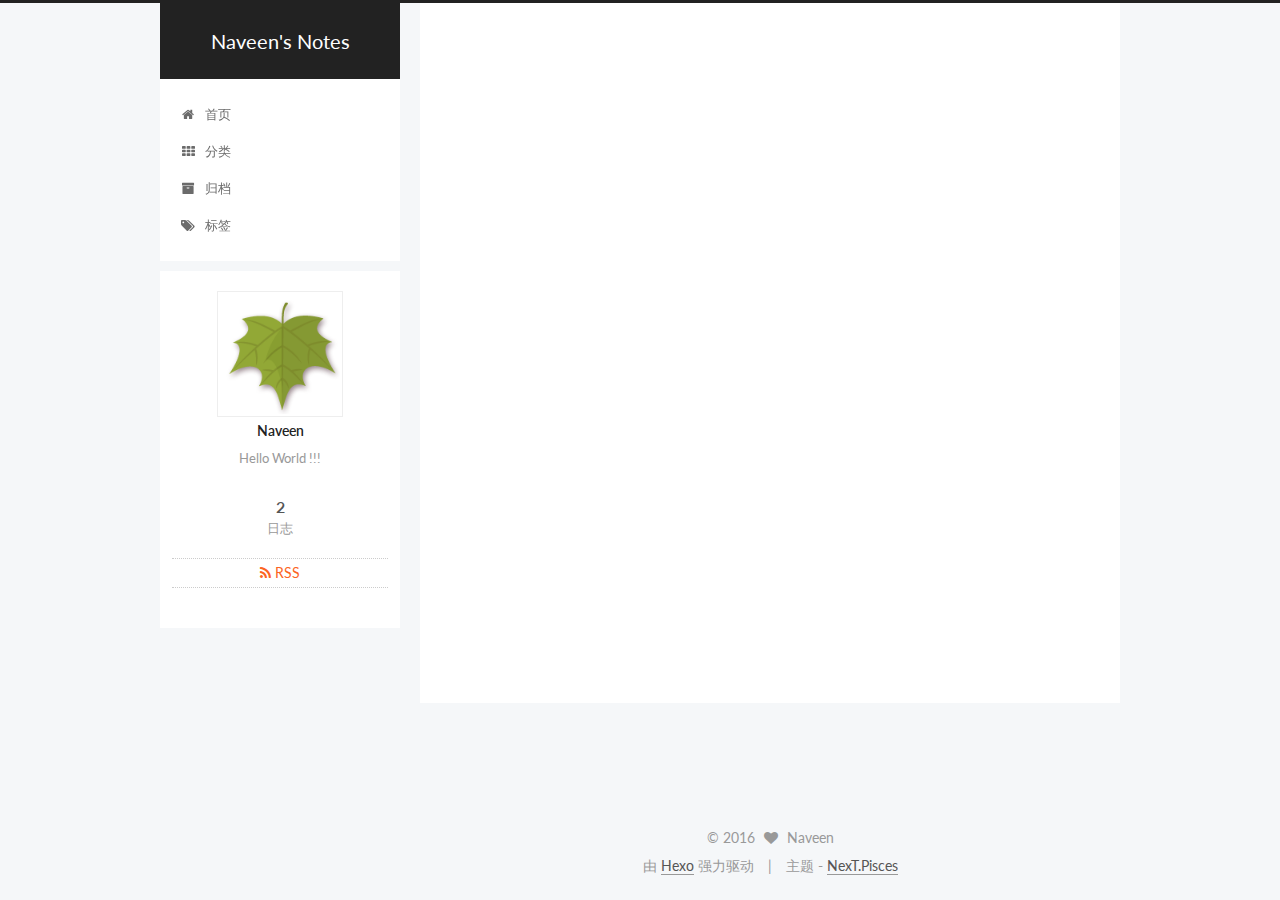
<file: categories/index.html>
<!doctype html>



  


<html class="theme-next pisces use-motion">
<head>
  <meta charset="UTF-8"/>
<meta http-equiv="X-UA-Compatible" content="IE=edge,chrome=1" />
<meta name="viewport" content="width=device-width, initial-scale=1, maximum-scale=1"/>



<meta http-equiv="Cache-Control" content="no-transform" />
<meta http-equiv="Cache-Control" content="no-siteapp" />












  
  
  <link href="/vendors/fancybox/source/jquery.fancybox.css?v=2.1.5" rel="stylesheet" type="text/css" />




  
  
  
  

  
    
    
  

  

  

  

  

  
    
    
    <link href="//fonts.googleapis.com/css?family=Lato:300,300italic,400,400italic,700,700italic&subset=latin,latin-ext" rel="stylesheet" type="text/css">
  






<link href="/vendors/font-awesome/css/font-awesome.min.css?v=4.4.0" rel="stylesheet" type="text/css" />

<link href="/css/main.css?v=5.0.1" rel="stylesheet" type="text/css" />


  <meta name="keywords" content="Hexo, NexT" />




  


  <link rel="alternate" href="/atom.xml" title="Naveen's Notes" type="application/atom+xml" />




  <link rel="shortcut icon" type="image/x-icon" href="/favicon.ico?v=5.0.1" />






<meta name="description" content="Hello World !!!">
<meta property="og:type" content="website">
<meta property="og:title" content="categories">
<meta property="og:url" content="http://yoursite.com/categories/index.html">
<meta property="og:site_name" content="Naveen's Notes">
<meta property="og:description" content="Hello World !!!">
<meta property="og:updated_time" content="2016-05-06T11:18:35.000Z">
<meta name="twitter:card" content="summary">
<meta name="twitter:title" content="categories">
<meta name="twitter:description" content="Hello World !!!">



<script type="text/javascript" id="hexo.configuration">
  var NexT = window.NexT || {};
  var CONFIG = {
    scheme: 'Pisces',
    sidebar: {"position":"left","display":"post"},
    fancybox: true,
    motion: true,
    duoshuo: {
      userId: 0,
      author: '博主'
    }
  };
</script>

  <title>
  

  
    categories | Naveen's Notes
  
</title>
</head>

<body itemscope itemtype="http://schema.org/WebPage" lang="zh-Hans">

  










  
  
    
  

  <div class="container one-collumn sidebar-position-left  ">
    <div class="headband"></div>

    <header id="header" class="header" itemscope itemtype="http://schema.org/WPHeader">
      <div class="header-inner"><div class="site-meta ">
  

  <div class="custom-logo-site-title">
    <a href="/"  class="brand" rel="start">
      <span class="logo-line-before"><i></i></span>
      <span class="site-title">Naveen's Notes</span>
      <span class="logo-line-after"><i></i></span>
    </a>
  </div>
  <p class="site-subtitle"></p>
</div>

<div class="site-nav-toggle">
  <button>
    <span class="btn-bar"></span>
    <span class="btn-bar"></span>
    <span class="btn-bar"></span>
  </button>
</div>

<nav class="site-nav">
  

  
    <ul id="menu" class="menu">
      
        
        <li class="menu-item menu-item-home">
          <a href="/" rel="section">
            
              <i class="menu-item-icon fa fa-fw fa-home"></i> <br />
            
            首页
          </a>
        </li>
      
        
        <li class="menu-item menu-item-categories">
          <a href="/categories" rel="section">
            
              <i class="menu-item-icon fa fa-fw fa-th"></i> <br />
            
            分类
          </a>
        </li>
      
        
        <li class="menu-item menu-item-archives">
          <a href="/archives" rel="section">
            
              <i class="menu-item-icon fa fa-fw fa-archive"></i> <br />
            
            归档
          </a>
        </li>
      
        
        <li class="menu-item menu-item-tags">
          <a href="/tags" rel="section">
            
              <i class="menu-item-icon fa fa-fw fa-tags"></i> <br />
            
            标签
          </a>
        </li>
      

      
    </ul>
  

  
</nav>

 </div>
    </header>

    <main id="main" class="main">
      <div class="main-inner">
        <div class="content-wrap">
          <div id="content" class="content">
            

  <div id="posts" class="posts-expand">
    
    
      
    
  </div>


          </div>
          


          
  <div class="comments" id="comments">
    
  </div>


        </div>
        
          
  
  <div class="sidebar-toggle">
    <div class="sidebar-toggle-line-wrap">
      <span class="sidebar-toggle-line sidebar-toggle-line-first"></span>
      <span class="sidebar-toggle-line sidebar-toggle-line-middle"></span>
      <span class="sidebar-toggle-line sidebar-toggle-line-last"></span>
    </div>
  </div>

  <aside id="sidebar" class="sidebar">
    <div class="sidebar-inner">

      

      

      <section class="site-overview sidebar-panel  sidebar-panel-active ">
        <div class="site-author motion-element" itemprop="author" itemscope itemtype="http://schema.org/Person">
          <img class="site-author-image" itemprop="image"
               src="/images/logo.png"
               alt="Naveen" />
          <p class="site-author-name" itemprop="name">Naveen</p>
          <p class="site-description motion-element" itemprop="description">Hello World !!!</p>
        </div>
        <nav class="site-state motion-element">
          <div class="site-state-item site-state-posts">
            <a href="/archives">
              <span class="site-state-item-count">2</span>
              <span class="site-state-item-name">日志</span>
            </a>
          </div>

          

          

        </nav>

        
          <div class="feed-link motion-element">
            <a href="/atom.xml" rel="alternate">
              <i class="fa fa-rss"></i>
              RSS
            </a>
          </div>
        

        <div class="links-of-author motion-element">
          
        </div>

        
        

        
        

      </section>

      

    </div>
  </aside>


        
      </div>
    </main>

    <footer id="footer" class="footer">
      <div class="footer-inner">
        <div class="copyright" >
  
  &copy; 
  <span itemprop="copyrightYear">2016</span>
  <span class="with-love">
    <i class="fa fa-heart"></i>
  </span>
  <span class="author" itemprop="copyrightHolder">Naveen</span>
</div>

<div class="powered-by">
  由 <a class="theme-link" href="http://hexo.io">Hexo</a> 强力驱动
</div>

<div class="theme-info">
  主题 -
  <a class="theme-link" href="https://github.com/iissnan/hexo-theme-next">
    NexT.Pisces
  </a>
</div>

        

        
      </div>
    </footer>

    <div class="back-to-top">
      <i class="fa fa-arrow-up"></i>
    </div>
  </div>

  

<script type="text/javascript">
  if (Object.prototype.toString.call(window.Promise) !== '[object Function]') {
    window.Promise = null;
  }
</script>









  



  
  <script type="text/javascript" src="/vendors/jquery/index.js?v=2.1.3"></script>

  
  <script type="text/javascript" src="/vendors/fastclick/lib/fastclick.min.js?v=1.0.6"></script>

  
  <script type="text/javascript" src="/vendors/jquery_lazyload/jquery.lazyload.js?v=1.9.7"></script>

  
  <script type="text/javascript" src="/vendors/velocity/velocity.min.js?v=1.2.1"></script>

  
  <script type="text/javascript" src="/vendors/velocity/velocity.ui.min.js?v=1.2.1"></script>

  
  <script type="text/javascript" src="/vendors/fancybox/source/jquery.fancybox.pack.js?v=2.1.5"></script>


  


  <script type="text/javascript" src="/js/src/utils.js?v=5.0.1"></script>

  <script type="text/javascript" src="/js/src/motion.js?v=5.0.1"></script>



  
  


  <script type="text/javascript" src="/js/src/affix.js?v=5.0.1"></script>

  <script type="text/javascript" src="/js/src/schemes/pisces.js?v=5.0.1"></script>



  

  


  <script type="text/javascript" src="/js/src/bootstrap.js?v=5.0.1"></script>



  



  



  
  
  

  

  

</body>
</html>
</file>
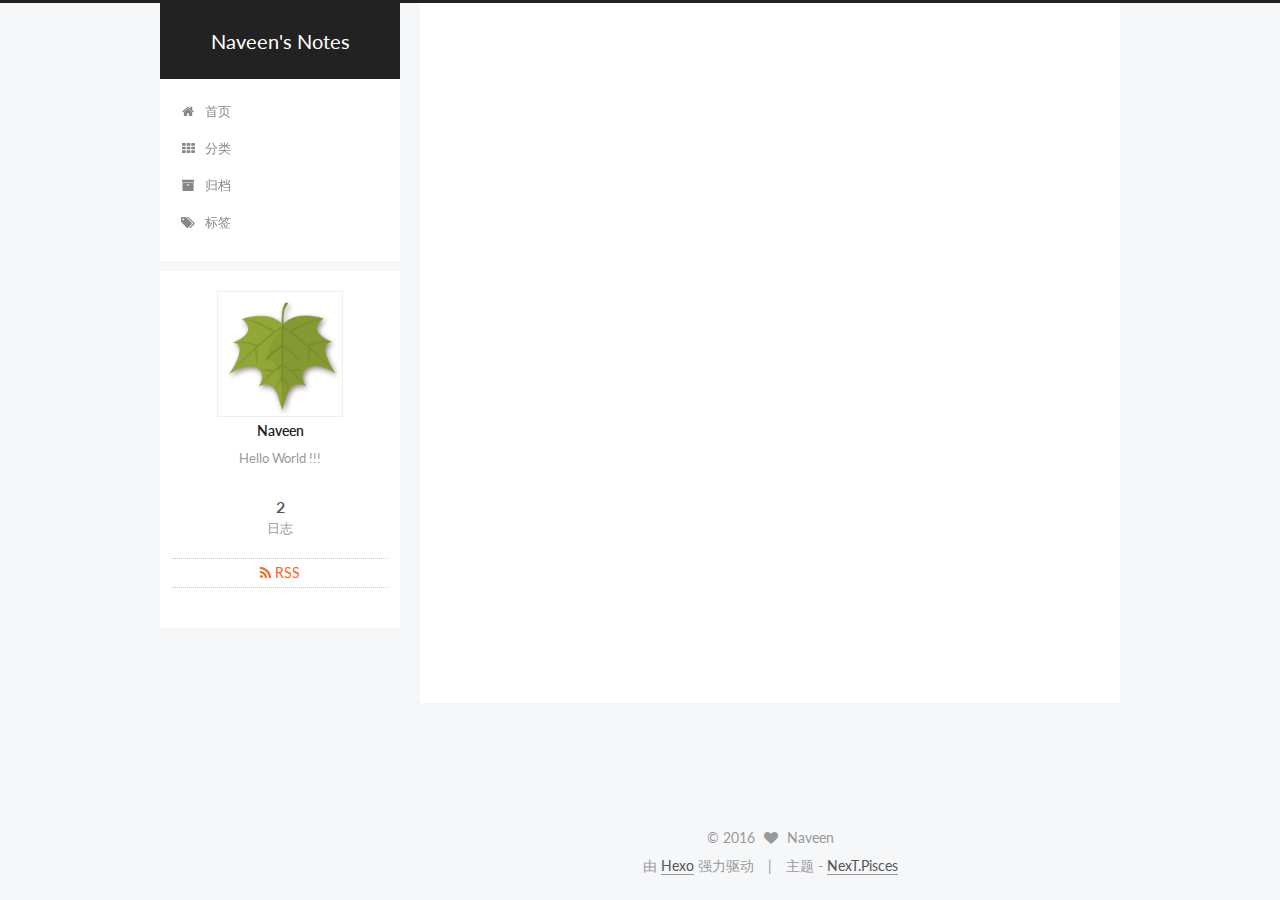
<file: tags/index.html>
<!doctype html>



  


<html class="theme-next pisces use-motion">
<head>
  <meta charset="UTF-8"/>
<meta http-equiv="X-UA-Compatible" content="IE=edge,chrome=1" />
<meta name="viewport" content="width=device-width, initial-scale=1, maximum-scale=1"/>



<meta http-equiv="Cache-Control" content="no-transform" />
<meta http-equiv="Cache-Control" content="no-siteapp" />












  
  
  <link href="/vendors/fancybox/source/jquery.fancybox.css?v=2.1.5" rel="stylesheet" type="text/css" />




  
  
  
  

  
    
    
  

  

  

  

  

  
    
    
    <link href="//fonts.googleapis.com/css?family=Lato:300,300italic,400,400italic,700,700italic&subset=latin,latin-ext" rel="stylesheet" type="text/css">
  






<link href="/vendors/font-awesome/css/font-awesome.min.css?v=4.4.0" rel="stylesheet" type="text/css" />

<link href="/css/main.css?v=5.0.1" rel="stylesheet" type="text/css" />


  <meta name="keywords" content="Hexo, NexT" />





  <link rel="alternate" href="/atom.xml" title="Naveen's Notes" type="application/atom+xml" />




  <link rel="shortcut icon" type="image/x-icon" href="/favicon.ico?v=5.0.1" />






<meta name="description" content="Hello World !!!">
<meta property="og:type" content="website">
<meta property="og:title" content="tags">
<meta property="og:url" content="http://yoursite.com/tags/index.html">
<meta property="og:site_name" content="Naveen's Notes">
<meta property="og:description" content="Hello World !!!">
<meta property="og:updated_time" content="2016-05-06T11:10:12.000Z">
<meta name="twitter:card" content="summary">
<meta name="twitter:title" content="tags">
<meta name="twitter:description" content="Hello World !!!">



<script type="text/javascript" id="hexo.configuration">
  var NexT = window.NexT || {};
  var CONFIG = {
    scheme: 'Pisces',
    sidebar: {"position":"left","display":"post"},
    fancybox: true,
    motion: true,
    duoshuo: {
      userId: 0,
      author: '博主'
    }
  };
</script>

  <title>
  

  
    tags | Naveen's Notes
  
</title>
</head>

<body itemscope itemtype="http://schema.org/WebPage" lang="zh-Hans">

  










  
  
    
  

  <div class="container one-collumn sidebar-position-left  ">
    <div class="headband"></div>

    <header id="header" class="header" itemscope itemtype="http://schema.org/WPHeader">
      <div class="header-inner"><div class="site-meta ">
  

  <div class="custom-logo-site-title">
    <a href="/"  class="brand" rel="start">
      <span class="logo-line-before"><i></i></span>
      <span class="site-title">Naveen's Notes</span>
      <span class="logo-line-after"><i></i></span>
    </a>
  </div>
  <p class="site-subtitle"></p>
</div>

<div class="site-nav-toggle">
  <button>
    <span class="btn-bar"></span>
    <span class="btn-bar"></span>
    <span class="btn-bar"></span>
  </button>
</div>

<nav class="site-nav">
  

  
    <ul id="menu" class="menu">
      
        
        <li class="menu-item menu-item-home">
          <a href="/" rel="section">
            
              <i class="menu-item-icon fa fa-fw fa-home"></i> <br />
            
            首页
          </a>
        </li>
      
        
        <li class="menu-item menu-item-categories">
          <a href="/categories" rel="section">
            
              <i class="menu-item-icon fa fa-fw fa-th"></i> <br />
            
            分类
          </a>
        </li>
      
        
        <li class="menu-item menu-item-archives">
          <a href="/archives" rel="section">
            
              <i class="menu-item-icon fa fa-fw fa-archive"></i> <br />
            
            归档
          </a>
        </li>
      
        
        <li class="menu-item menu-item-tags">
          <a href="/tags" rel="section">
            
              <i class="menu-item-icon fa fa-fw fa-tags"></i> <br />
            
            标签
          </a>
        </li>
      

      
    </ul>
  

  
</nav>

 </div>
    </header>

    <main id="main" class="main">
      <div class="main-inner">
        <div class="content-wrap">
          <div id="content" class="content">
            

  <div id="posts" class="posts-expand">
    
    
      
    
  </div>


          </div>
          


          
  <div class="comments" id="comments">
    
  </div>


        </div>
        
          
  
  <div class="sidebar-toggle">
    <div class="sidebar-toggle-line-wrap">
      <span class="sidebar-toggle-line sidebar-toggle-line-first"></span>
      <span class="sidebar-toggle-line sidebar-toggle-line-middle"></span>
      <span class="sidebar-toggle-line sidebar-toggle-line-last"></span>
    </div>
  </div>

  <aside id="sidebar" class="sidebar">
    <div class="sidebar-inner">

      

      

      <section class="site-overview sidebar-panel  sidebar-panel-active ">
        <div class="site-author motion-element" itemprop="author" itemscope itemtype="http://schema.org/Person">
          <img class="site-author-image" itemprop="image"
               src="/images/logo.png"
               alt="Naveen" />
          <p class="site-author-name" itemprop="name">Naveen</p>
          <p class="site-description motion-element" itemprop="description">Hello World !!!</p>
        </div>
        <nav class="site-state motion-element">
          <div class="site-state-item site-state-posts">
            <a href="/archives">
              <span class="site-state-item-count">2</span>
              <span class="site-state-item-name">日志</span>
            </a>
          </div>

          

          

        </nav>

        
          <div class="feed-link motion-element">
            <a href="/atom.xml" rel="alternate">
              <i class="fa fa-rss"></i>
              RSS
            </a>
          </div>
        

        <div class="links-of-author motion-element">
          
        </div>

        
        

        
        

      </section>

      

    </div>
  </aside>


        
      </div>
    </main>

    <footer id="footer" class="footer">
      <div class="footer-inner">
        <div class="copyright" >
  
  &copy; 
  <span itemprop="copyrightYear">2016</span>
  <span class="with-love">
    <i class="fa fa-heart"></i>
  </span>
  <span class="author" itemprop="copyrightHolder">Naveen</span>
</div>

<div class="powered-by">
  由 <a class="theme-link" href="http://hexo.io">Hexo</a> 强力驱动
</div>

<div class="theme-info">
  主题 -
  <a class="theme-link" href="https://github.com/iissnan/hexo-theme-next">
    NexT.Pisces
  </a>
</div>

        

        
      </div>
    </footer>

    <div class="back-to-top">
      <i class="fa fa-arrow-up"></i>
    </div>
  </div>

  

<script type="text/javascript">
  if (Object.prototype.toString.call(window.Promise) !== '[object Function]') {
    window.Promise = null;
  }
</script>









  



  
  <script type="text/javascript" src="/vendors/jquery/index.js?v=2.1.3"></script>

  
  <script type="text/javascript" src="/vendors/fastclick/lib/fastclick.min.js?v=1.0.6"></script>

  
  <script type="text/javascript" src="/vendors/jquery_lazyload/jquery.lazyload.js?v=1.9.7"></script>

  
  <script type="text/javascript" src="/vendors/velocity/velocity.min.js?v=1.2.1"></script>

  
  <script type="text/javascript" src="/vendors/velocity/velocity.ui.min.js?v=1.2.1"></script>

  
  <script type="text/javascript" src="/vendors/fancybox/source/jquery.fancybox.pack.js?v=2.1.5"></script>


  


  <script type="text/javascript" src="/js/src/utils.js?v=5.0.1"></script>

  <script type="text/javascript" src="/js/src/motion.js?v=5.0.1"></script>



  
  


  <script type="text/javascript" src="/js/src/affix.js?v=5.0.1"></script>

  <script type="text/javascript" src="/js/src/schemes/pisces.js?v=5.0.1"></script>



  

  


  <script type="text/javascript" src="/js/src/bootstrap.js?v=5.0.1"></script>



  



  



  
  
  

  

  

</body>
</html>
</file>
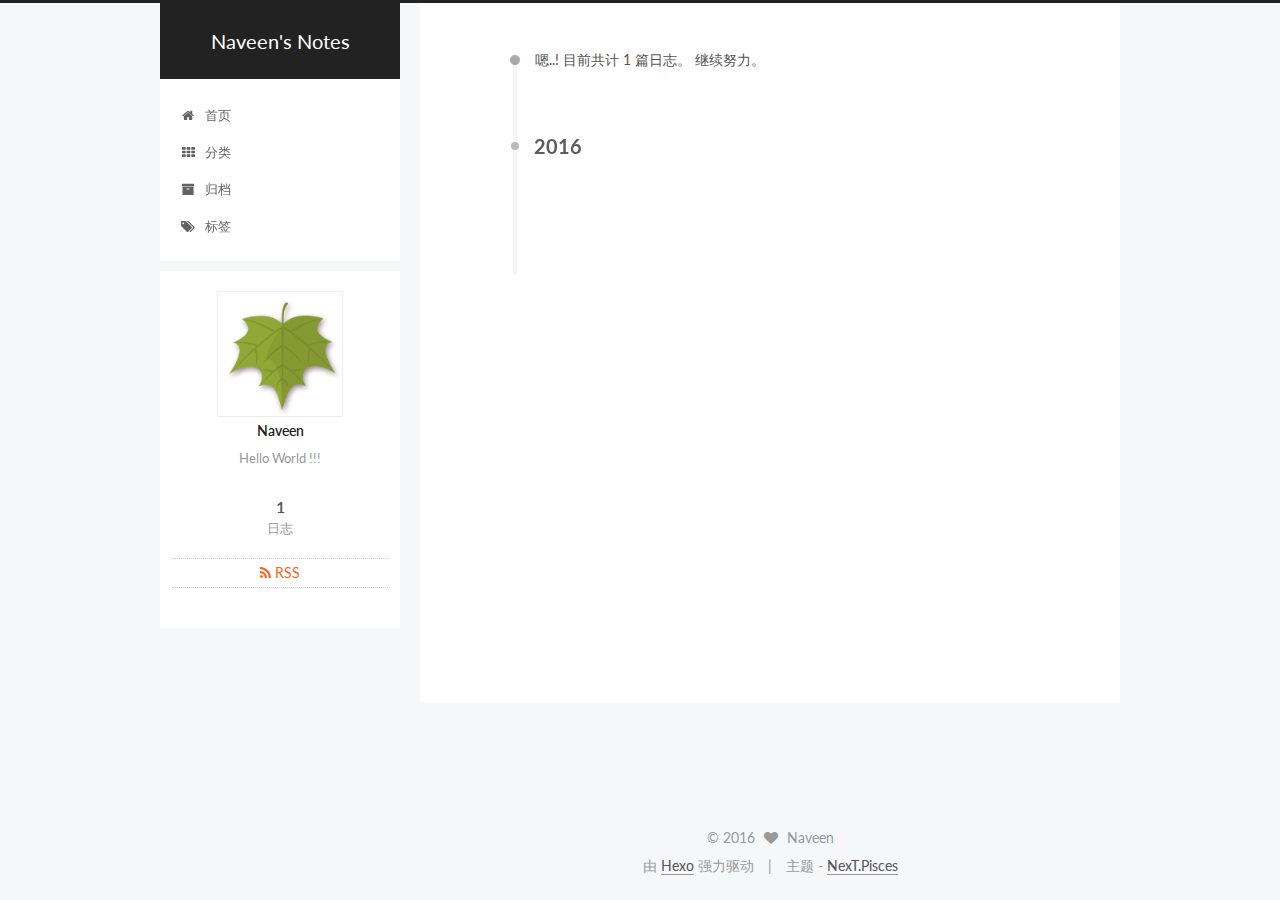
<file: archives/2016/index.html>
<!doctype html>



  


<html class="theme-next pisces use-motion">
<head>
  <meta charset="UTF-8"/>
<meta http-equiv="X-UA-Compatible" content="IE=edge,chrome=1" />
<meta name="viewport" content="width=device-width, initial-scale=1, maximum-scale=1"/>



<meta http-equiv="Cache-Control" content="no-transform" />
<meta http-equiv="Cache-Control" content="no-siteapp" />












  
  
  <link href="/vendors/fancybox/source/jquery.fancybox.css?v=2.1.5" rel="stylesheet" type="text/css" />




  
  
  
  

  
    
    
  

  

  

  

  

  
    
    
    <link href="//fonts.googleapis.com/css?family=Lato:300,300italic,400,400italic,700,700italic&subset=latin,latin-ext" rel="stylesheet" type="text/css">
  






<link href="/vendors/font-awesome/css/font-awesome.min.css?v=4.4.0" rel="stylesheet" type="text/css" />

<link href="/css/main.css?v=5.0.1" rel="stylesheet" type="text/css" />


  <meta name="keywords" content="Hexo, NexT" />





  <link rel="alternate" href="/atom.xml" title="Naveen's Notes" type="application/atom+xml" />




  <link rel="shortcut icon" type="image/x-icon" href="/favicon.ico?v=5.0.1" />






<meta name="description" content="Hello World !!!">
<meta property="og:type" content="website">
<meta property="og:title" content="Naveen's Notes">
<meta property="og:url" content="http://yoursite.com/archives/2016/index.html">
<meta property="og:site_name" content="Naveen's Notes">
<meta property="og:description" content="Hello World !!!">
<meta name="twitter:card" content="summary">
<meta name="twitter:title" content="Naveen's Notes">
<meta name="twitter:description" content="Hello World !!!">



<script type="text/javascript" id="hexo.configuration">
  var NexT = window.NexT || {};
  var CONFIG = {
    scheme: 'Pisces',
    sidebar: {"position":"left","display":"post"},
    fancybox: true,
    motion: true,
    duoshuo: {
      userId: 0,
      author: '博主'
    }
  };
</script>

  <title> 归档 | Naveen's Notes </title>
</head>

<body itemscope itemtype="http://schema.org/WebPage" lang="zh-Hans">

  










  
  
    
  

  <div class="container one-collumn sidebar-position-left  page-archive  ">
    <div class="headband"></div>

    <header id="header" class="header" itemscope itemtype="http://schema.org/WPHeader">
      <div class="header-inner"><div class="site-meta ">
  

  <div class="custom-logo-site-title">
    <a href="/"  class="brand" rel="start">
      <span class="logo-line-before"><i></i></span>
      <span class="site-title">Naveen's Notes</span>
      <span class="logo-line-after"><i></i></span>
    </a>
  </div>
  <p class="site-subtitle"></p>
</div>

<div class="site-nav-toggle">
  <button>
    <span class="btn-bar"></span>
    <span class="btn-bar"></span>
    <span class="btn-bar"></span>
  </button>
</div>

<nav class="site-nav">
  

  
    <ul id="menu" class="menu">
      
        
        <li class="menu-item menu-item-home">
          <a href="/" rel="section">
            
              <i class="menu-item-icon fa fa-fw fa-home"></i> <br />
            
            首页
          </a>
        </li>
      
        
        <li class="menu-item menu-item-categories">
          <a href="/categories" rel="section">
            
              <i class="menu-item-icon fa fa-fw fa-th"></i> <br />
            
            分类
          </a>
        </li>
      
        
        <li class="menu-item menu-item-archives">
          <a href="/archives" rel="section">
            
              <i class="menu-item-icon fa fa-fw fa-archive"></i> <br />
            
            归档
          </a>
        </li>
      
        
        <li class="menu-item menu-item-tags">
          <a href="/tags" rel="section">
            
              <i class="menu-item-icon fa fa-fw fa-tags"></i> <br />
            
            标签
          </a>
        </li>
      

      
    </ul>
  

  
</nav>

 </div>
    </header>

    <main id="main" class="main">
      <div class="main-inner">
        <div class="content-wrap">
          <div id="content" class="content">
            

  <section id="posts" class="posts-collapse">
    <span class="archive-move-on"></span>

    <span class="archive-page-counter">
      
      
      
        
      
      嗯..! 目前共计 1 篇日志。 继续努力。
    </span>

    

      
      
      

      
        
        <div class="collection-title">
          <h2 class="archive-year motion-element" id="archive-year-2016">2016</h2>
        </div>
      
      

      

  <article class="post post-type-normal" itemscope itemtype="http://schema.org/Article">
    <header class="post-header">

      <h1 class="post-title">
        
            <a class="post-title-link" href="/2016/05/06/hello-world/" itemprop="url">
              
                <span itemprop="name">Hello World</span>
              
            </a>
        
      </h1>

      <div class="post-meta">
        <time class="post-time" itemprop="dateCreated"
              datetime="2016-05-06T13:12:43+08:00"
              content="2016-05-06" >
          05-06
        </time>
      </div>

    </header>
  </article>



    

  </section>

  



          </div>
          


          

        </div>
        
          
  
  <div class="sidebar-toggle">
    <div class="sidebar-toggle-line-wrap">
      <span class="sidebar-toggle-line sidebar-toggle-line-first"></span>
      <span class="sidebar-toggle-line sidebar-toggle-line-middle"></span>
      <span class="sidebar-toggle-line sidebar-toggle-line-last"></span>
    </div>
  </div>

  <aside id="sidebar" class="sidebar">
    <div class="sidebar-inner">

      

      

      <section class="site-overview sidebar-panel  sidebar-panel-active ">
        <div class="site-author motion-element" itemprop="author" itemscope itemtype="http://schema.org/Person">
          <img class="site-author-image" itemprop="image"
               src="/images/logo.png"
               alt="Naveen" />
          <p class="site-author-name" itemprop="name">Naveen</p>
          <p class="site-description motion-element" itemprop="description">Hello World !!!</p>
        </div>
        <nav class="site-state motion-element">
          <div class="site-state-item site-state-posts">
            <a href="/archives">
              <span class="site-state-item-count">1</span>
              <span class="site-state-item-name">日志</span>
            </a>
          </div>

          

          

        </nav>

        
          <div class="feed-link motion-element">
            <a href="/atom.xml" rel="alternate">
              <i class="fa fa-rss"></i>
              RSS
            </a>
          </div>
        

        <div class="links-of-author motion-element">
          
        </div>

        
        

        
        

      </section>

      

    </div>
  </aside>


        
      </div>
    </main>

    <footer id="footer" class="footer">
      <div class="footer-inner">
        <div class="copyright" >
  
  &copy; 
  <span itemprop="copyrightYear">2016</span>
  <span class="with-love">
    <i class="fa fa-heart"></i>
  </span>
  <span class="author" itemprop="copyrightHolder">Naveen</span>
</div>

<div class="powered-by">
  由 <a class="theme-link" href="http://hexo.io">Hexo</a> 强力驱动
</div>

<div class="theme-info">
  主题 -
  <a class="theme-link" href="https://github.com/iissnan/hexo-theme-next">
    NexT.Pisces
  </a>
</div>

        

        
      </div>
    </footer>

    <div class="back-to-top">
      <i class="fa fa-arrow-up"></i>
    </div>
  </div>

  

<script type="text/javascript">
  if (Object.prototype.toString.call(window.Promise) !== '[object Function]') {
    window.Promise = null;
  }
</script>









  



  
  <script type="text/javascript" src="/vendors/jquery/index.js?v=2.1.3"></script>

  
  <script type="text/javascript" src="/vendors/fastclick/lib/fastclick.min.js?v=1.0.6"></script>

  
  <script type="text/javascript" src="/vendors/jquery_lazyload/jquery.lazyload.js?v=1.9.7"></script>

  
  <script type="text/javascript" src="/vendors/velocity/velocity.min.js?v=1.2.1"></script>

  
  <script type="text/javascript" src="/vendors/velocity/velocity.ui.min.js?v=1.2.1"></script>

  
  <script type="text/javascript" src="/vendors/fancybox/source/jquery.fancybox.pack.js?v=2.1.5"></script>


  


  <script type="text/javascript" src="/js/src/utils.js?v=5.0.1"></script>

  <script type="text/javascript" src="/js/src/motion.js?v=5.0.1"></script>



  
  


  <script type="text/javascript" src="/js/src/affix.js?v=5.0.1"></script>

  <script type="text/javascript" src="/js/src/schemes/pisces.js?v=5.0.1"></script>



  
  
    <script type="text/javascript" id="motion.page.archive">
      $('.archive-year').velocity('transition.slideLeftIn');
    </script>
  


  


  <script type="text/javascript" src="/js/src/bootstrap.js?v=5.0.1"></script>



  



  



  
  
  

  

  

</body>
</html>
</file>
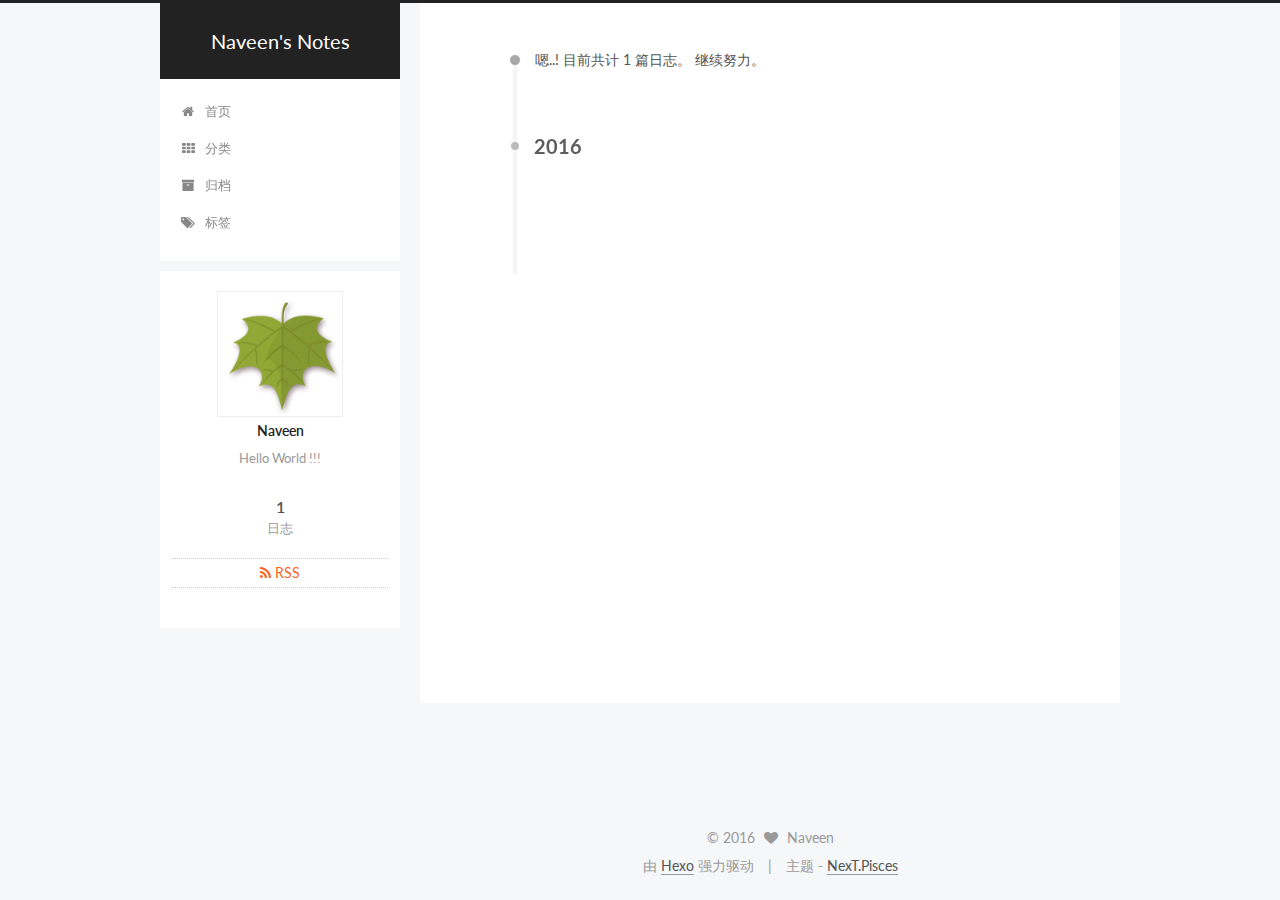
<file: archives/2016/05/index.html>
<!doctype html>



  


<html class="theme-next pisces use-motion">
<head>
  <meta charset="UTF-8"/>
<meta http-equiv="X-UA-Compatible" content="IE=edge,chrome=1" />
<meta name="viewport" content="width=device-width, initial-scale=1, maximum-scale=1"/>



<meta http-equiv="Cache-Control" content="no-transform" />
<meta http-equiv="Cache-Control" content="no-siteapp" />












  
  
  <link href="/vendors/fancybox/source/jquery.fancybox.css?v=2.1.5" rel="stylesheet" type="text/css" />




  
  
  
  

  
    
    
  

  

  

  

  

  
    
    
    <link href="//fonts.googleapis.com/css?family=Lato:300,300italic,400,400italic,700,700italic&subset=latin,latin-ext" rel="stylesheet" type="text/css">
  






<link href="/vendors/font-awesome/css/font-awesome.min.css?v=4.4.0" rel="stylesheet" type="text/css" />

<link href="/css/main.css?v=5.0.1" rel="stylesheet" type="text/css" />


  <meta name="keywords" content="Hexo, NexT" />





  <link rel="alternate" href="/atom.xml" title="Naveen's Notes" type="application/atom+xml" />




  <link rel="shortcut icon" type="image/x-icon" href="/favicon.ico?v=5.0.1" />






<meta name="description" content="Hello World !!!">
<meta property="og:type" content="website">
<meta property="og:title" content="Naveen's Notes">
<meta property="og:url" content="http://yoursite.com/archives/2016/05/index.html">
<meta property="og:site_name" content="Naveen's Notes">
<meta property="og:description" content="Hello World !!!">
<meta name="twitter:card" content="summary">
<meta name="twitter:title" content="Naveen's Notes">
<meta name="twitter:description" content="Hello World !!!">



<script type="text/javascript" id="hexo.configuration">
  var NexT = window.NexT || {};
  var CONFIG = {
    scheme: 'Pisces',
    sidebar: {"position":"left","display":"post"},
    fancybox: true,
    motion: true,
    duoshuo: {
      userId: 0,
      author: '博主'
    }
  };
</script>

  <title> 归档 | Naveen's Notes </title>
</head>

<body itemscope itemtype="http://schema.org/WebPage" lang="zh-Hans">

  










  
  
    
  

  <div class="container one-collumn sidebar-position-left  page-archive  ">
    <div class="headband"></div>

    <header id="header" class="header" itemscope itemtype="http://schema.org/WPHeader">
      <div class="header-inner"><div class="site-meta ">
  

  <div class="custom-logo-site-title">
    <a href="/"  class="brand" rel="start">
      <span class="logo-line-before"><i></i></span>
      <span class="site-title">Naveen's Notes</span>
      <span class="logo-line-after"><i></i></span>
    </a>
  </div>
  <p class="site-subtitle"></p>
</div>

<div class="site-nav-toggle">
  <button>
    <span class="btn-bar"></span>
    <span class="btn-bar"></span>
    <span class="btn-bar"></span>
  </button>
</div>

<nav class="site-nav">
  

  
    <ul id="menu" class="menu">
      
        
        <li class="menu-item menu-item-home">
          <a href="/" rel="section">
            
              <i class="menu-item-icon fa fa-fw fa-home"></i> <br />
            
            首页
          </a>
        </li>
      
        
        <li class="menu-item menu-item-categories">
          <a href="/categories" rel="section">
            
              <i class="menu-item-icon fa fa-fw fa-th"></i> <br />
            
            分类
          </a>
        </li>
      
        
        <li class="menu-item menu-item-archives">
          <a href="/archives" rel="section">
            
              <i class="menu-item-icon fa fa-fw fa-archive"></i> <br />
            
            归档
          </a>
        </li>
      
        
        <li class="menu-item menu-item-tags">
          <a href="/tags" rel="section">
            
              <i class="menu-item-icon fa fa-fw fa-tags"></i> <br />
            
            标签
          </a>
        </li>
      

      
    </ul>
  

  
</nav>

 </div>
    </header>

    <main id="main" class="main">
      <div class="main-inner">
        <div class="content-wrap">
          <div id="content" class="content">
            

  <section id="posts" class="posts-collapse">
    <span class="archive-move-on"></span>

    <span class="archive-page-counter">
      
      
      
        
      
      嗯..! 目前共计 1 篇日志。 继续努力。
    </span>

    

      
      
      

      
        
        <div class="collection-title">
          <h2 class="archive-year motion-element" id="archive-year-2016">2016</h2>
        </div>
      
      

      

  <article class="post post-type-normal" itemscope itemtype="http://schema.org/Article">
    <header class="post-header">

      <h1 class="post-title">
        
            <a class="post-title-link" href="/2016/05/06/hello-world/" itemprop="url">
              
                <span itemprop="name">Hello World</span>
              
            </a>
        
      </h1>

      <div class="post-meta">
        <time class="post-time" itemprop="dateCreated"
              datetime="2016-05-06T13:12:43+08:00"
              content="2016-05-06" >
          05-06
        </time>
      </div>

    </header>
  </article>



    

  </section>

  



          </div>
          


          

        </div>
        
          
  
  <div class="sidebar-toggle">
    <div class="sidebar-toggle-line-wrap">
      <span class="sidebar-toggle-line sidebar-toggle-line-first"></span>
      <span class="sidebar-toggle-line sidebar-toggle-line-middle"></span>
      <span class="sidebar-toggle-line sidebar-toggle-line-last"></span>
    </div>
  </div>

  <aside id="sidebar" class="sidebar">
    <div class="sidebar-inner">

      

      

      <section class="site-overview sidebar-panel  sidebar-panel-active ">
        <div class="site-author motion-element" itemprop="author" itemscope itemtype="http://schema.org/Person">
          <img class="site-author-image" itemprop="image"
               src="/images/logo.png"
               alt="Naveen" />
          <p class="site-author-name" itemprop="name">Naveen</p>
          <p class="site-description motion-element" itemprop="description">Hello World !!!</p>
        </div>
        <nav class="site-state motion-element">
          <div class="site-state-item site-state-posts">
            <a href="/archives">
              <span class="site-state-item-count">1</span>
              <span class="site-state-item-name">日志</span>
            </a>
          </div>

          

          

        </nav>

        
          <div class="feed-link motion-element">
            <a href="/atom.xml" rel="alternate">
              <i class="fa fa-rss"></i>
              RSS
            </a>
          </div>
        

        <div class="links-of-author motion-element">
          
        </div>

        
        

        
        

      </section>

      

    </div>
  </aside>


        
      </div>
    </main>

    <footer id="footer" class="footer">
      <div class="footer-inner">
        <div class="copyright" >
  
  &copy; 
  <span itemprop="copyrightYear">2016</span>
  <span class="with-love">
    <i class="fa fa-heart"></i>
  </span>
  <span class="author" itemprop="copyrightHolder">Naveen</span>
</div>

<div class="powered-by">
  由 <a class="theme-link" href="http://hexo.io">Hexo</a> 强力驱动
</div>

<div class="theme-info">
  主题 -
  <a class="theme-link" href="https://github.com/iissnan/hexo-theme-next">
    NexT.Pisces
  </a>
</div>

        

        
      </div>
    </footer>

    <div class="back-to-top">
      <i class="fa fa-arrow-up"></i>
    </div>
  </div>

  

<script type="text/javascript">
  if (Object.prototype.toString.call(window.Promise) !== '[object Function]') {
    window.Promise = null;
  }
</script>









  



  
  <script type="text/javascript" src="/vendors/jquery/index.js?v=2.1.3"></script>

  
  <script type="text/javascript" src="/vendors/fastclick/lib/fastclick.min.js?v=1.0.6"></script>

  
  <script type="text/javascript" src="/vendors/jquery_lazyload/jquery.lazyload.js?v=1.9.7"></script>

  
  <script type="text/javascript" src="/vendors/velocity/velocity.min.js?v=1.2.1"></script>

  
  <script type="text/javascript" src="/vendors/velocity/velocity.ui.min.js?v=1.2.1"></script>

  
  <script type="text/javascript" src="/vendors/fancybox/source/jquery.fancybox.pack.js?v=2.1.5"></script>


  


  <script type="text/javascript" src="/js/src/utils.js?v=5.0.1"></script>

  <script type="text/javascript" src="/js/src/motion.js?v=5.0.1"></script>



  
  


  <script type="text/javascript" src="/js/src/affix.js?v=5.0.1"></script>

  <script type="text/javascript" src="/js/src/schemes/pisces.js?v=5.0.1"></script>



  
  
    <script type="text/javascript" id="motion.page.archive">
      $('.archive-year').velocity('transition.slideLeftIn');
    </script>
  


  


  <script type="text/javascript" src="/js/src/bootstrap.js?v=5.0.1"></script>



  



  



  
  
  

  

  

</body>
</html>
</file>
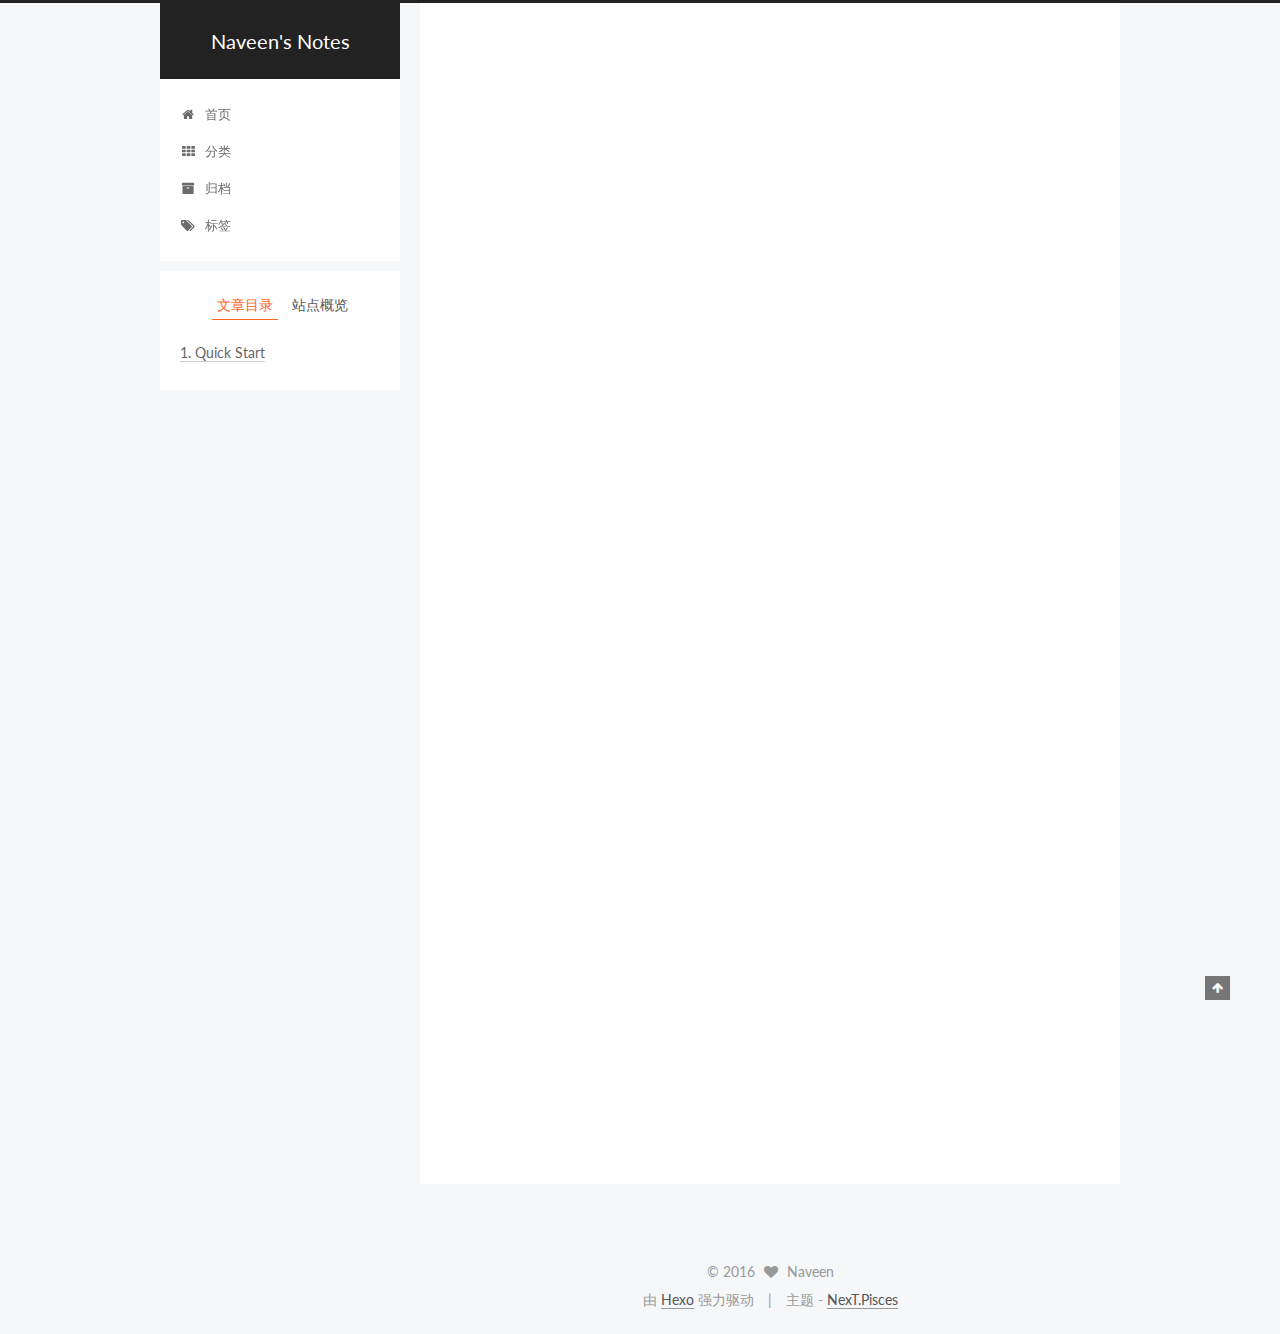
<file: 2016/05/06/hello-world/index.html>
<!doctype html>



  


<html class="theme-next pisces use-motion">
<head>
  <meta charset="UTF-8"/>
<meta http-equiv="X-UA-Compatible" content="IE=edge,chrome=1" />
<meta name="viewport" content="width=device-width, initial-scale=1, maximum-scale=1"/>



<meta http-equiv="Cache-Control" content="no-transform" />
<meta http-equiv="Cache-Control" content="no-siteapp" />












  
  
  <link href="/vendors/fancybox/source/jquery.fancybox.css?v=2.1.5" rel="stylesheet" type="text/css" />




  
  
  
  

  
    
    
  

  

  

  

  

  
    
    
    <link href="//fonts.googleapis.com/css?family=Lato:300,300italic,400,400italic,700,700italic&subset=latin,latin-ext" rel="stylesheet" type="text/css">
  






<link href="/vendors/font-awesome/css/font-awesome.min.css?v=4.4.0" rel="stylesheet" type="text/css" />

<link href="/css/main.css?v=5.0.1" rel="stylesheet" type="text/css" />


  <meta name="keywords" content="Hexo, NexT" />





  <link rel="alternate" href="/atom.xml" title="Naveen's Notes" type="application/atom+xml" />




  <link rel="shortcut icon" type="image/x-icon" href="/favicon.ico?v=5.0.1" />






<meta name="description" content="Welcome to Hexo! This is your very first post. Check documentation for more info. If you get any problems when using Hexo, you can find the answer in troubleshooting or you can ask me on GitHub.
Quick">
<meta property="og:type" content="article">
<meta property="og:title" content="Hello World">
<meta property="og:url" content="http://yoursite.com/2016/05/06/hello-world/index.html">
<meta property="og:site_name" content="Naveen's Notes">
<meta property="og:description" content="Welcome to Hexo! This is your very first post. Check documentation for more info. If you get any problems when using Hexo, you can find the answer in troubleshooting or you can ask me on GitHub.
Quick">
<meta property="og:updated_time" content="2016-05-06T05:12:43.000Z">
<meta name="twitter:card" content="summary">
<meta name="twitter:title" content="Hello World">
<meta name="twitter:description" content="Welcome to Hexo! This is your very first post. Check documentation for more info. If you get any problems when using Hexo, you can find the answer in troubleshooting or you can ask me on GitHub.
Quick">



<script type="text/javascript" id="hexo.configuration">
  var NexT = window.NexT || {};
  var CONFIG = {
    scheme: 'Pisces',
    sidebar: {"position":"left","display":"post"},
    fancybox: true,
    motion: true,
    duoshuo: {
      userId: 0,
      author: '博主'
    }
  };
</script>

  <title> Hello World | Naveen's Notes </title>
</head>

<body itemscope itemtype="http://schema.org/WebPage" lang="zh-Hans">

  










  
  
    
  

  <div class="container one-collumn sidebar-position-left page-post-detail ">
    <div class="headband"></div>

    <header id="header" class="header" itemscope itemtype="http://schema.org/WPHeader">
      <div class="header-inner"><div class="site-meta ">
  

  <div class="custom-logo-site-title">
    <a href="/"  class="brand" rel="start">
      <span class="logo-line-before"><i></i></span>
      <span class="site-title">Naveen's Notes</span>
      <span class="logo-line-after"><i></i></span>
    </a>
  </div>
  <p class="site-subtitle"></p>
</div>

<div class="site-nav-toggle">
  <button>
    <span class="btn-bar"></span>
    <span class="btn-bar"></span>
    <span class="btn-bar"></span>
  </button>
</div>

<nav class="site-nav">
  

  
    <ul id="menu" class="menu">
      
        
        <li class="menu-item menu-item-home">
          <a href="/" rel="section">
            
              <i class="menu-item-icon fa fa-fw fa-home"></i> <br />
            
            首页
          </a>
        </li>
      
        
        <li class="menu-item menu-item-categories">
          <a href="/categories" rel="section">
            
              <i class="menu-item-icon fa fa-fw fa-th"></i> <br />
            
            分类
          </a>
        </li>
      
        
        <li class="menu-item menu-item-archives">
          <a href="/archives" rel="section">
            
              <i class="menu-item-icon fa fa-fw fa-archive"></i> <br />
            
            归档
          </a>
        </li>
      
        
        <li class="menu-item menu-item-tags">
          <a href="/tags" rel="section">
            
              <i class="menu-item-icon fa fa-fw fa-tags"></i> <br />
            
            标签
          </a>
        </li>
      

      
    </ul>
  

  
</nav>

 </div>
    </header>

    <main id="main" class="main">
      <div class="main-inner">
        <div class="content-wrap">
          <div id="content" class="content">
            

  <div id="posts" class="posts-expand">
    

  
  

  
  
  

  <article class="post post-type-normal " itemscope itemtype="http://schema.org/Article">

    
      <header class="post-header">

        
        
          <h1 class="post-title" itemprop="name headline">
            
            
              
                Hello World
              
            
          </h1>
        

        <div class="post-meta">
          <span class="post-time">
            <span class="post-meta-item-icon">
              <i class="fa fa-calendar-o"></i>
            </span>
            <span class="post-meta-item-text">发表于</span>
            <time itemprop="dateCreated" datetime="2016-05-06T13:12:43+08:00" content="2016-05-06">
              2016-05-06
            </time>
          </span>

          

          
            
          

          

          
          

          
        </div>
      </header>
    


    <div class="post-body" itemprop="articleBody">

      
      

      
        <p>Welcome to <a href="https://hexo.io/" target="_blank" rel="external">Hexo</a>! This is your very first post. Check <a href="https://hexo.io/docs/" target="_blank" rel="external">documentation</a> for more info. If you get any problems when using Hexo, you can find the answer in <a href="https://hexo.io/docs/troubleshooting.html" target="_blank" rel="external">troubleshooting</a> or you can ask me on <a href="https://github.com/hexojs/hexo/issues" target="_blank" rel="external">GitHub</a>.</p>
<h2 id="Quick-Start"><a href="#Quick-Start" class="headerlink" title="Quick Start"></a>Quick Start</h2><h3 id="Create-a-new-post"><a href="#Create-a-new-post" class="headerlink" title="Create a new post"></a>Create a new post</h3><figure class="highlight bash"><table><tr><td class="gutter"><pre><span class="line">1</span><br></pre></td><td class="code"><pre><span class="line">$ hexo new <span class="string">"My New Post"</span></span><br></pre></td></tr></table></figure>
<p>More info: <a href="https://hexo.io/docs/writing.html" target="_blank" rel="external">Writing</a></p>
<h3 id="Run-server"><a href="#Run-server" class="headerlink" title="Run server"></a>Run server</h3><figure class="highlight bash"><table><tr><td class="gutter"><pre><span class="line">1</span><br></pre></td><td class="code"><pre><span class="line">$ hexo server</span><br></pre></td></tr></table></figure>
<p>More info: <a href="https://hexo.io/docs/server.html" target="_blank" rel="external">Server</a></p>
<h3 id="Generate-static-files"><a href="#Generate-static-files" class="headerlink" title="Generate static files"></a>Generate static files</h3><figure class="highlight bash"><table><tr><td class="gutter"><pre><span class="line">1</span><br></pre></td><td class="code"><pre><span class="line">$ hexo generate</span><br></pre></td></tr></table></figure>
<p>More info: <a href="https://hexo.io/docs/generating.html" target="_blank" rel="external">Generating</a></p>
<h3 id="Deploy-to-remote-sites"><a href="#Deploy-to-remote-sites" class="headerlink" title="Deploy to remote sites"></a>Deploy to remote sites</h3><figure class="highlight bash"><table><tr><td class="gutter"><pre><span class="line">1</span><br></pre></td><td class="code"><pre><span class="line">$ hexo deploy</span><br></pre></td></tr></table></figure>
<p>More info: <a href="https://hexo.io/docs/deployment.html" target="_blank" rel="external">Deployment</a></p>

      
    </div>

    <div>
      
        
      
    </div>

    <div>
      
        

      
    </div>

    <footer class="post-footer">
      

      

      
      
    </footer>
  </article>



    <div class="post-spread">
      
    </div>
  </div>


          </div>
          


          
  <div class="comments" id="comments">
    
  </div>


        </div>
        
          
  
  <div class="sidebar-toggle">
    <div class="sidebar-toggle-line-wrap">
      <span class="sidebar-toggle-line sidebar-toggle-line-first"></span>
      <span class="sidebar-toggle-line sidebar-toggle-line-middle"></span>
      <span class="sidebar-toggle-line sidebar-toggle-line-last"></span>
    </div>
  </div>

  <aside id="sidebar" class="sidebar">
    <div class="sidebar-inner">

      

      
        <ul class="sidebar-nav motion-element">
          <li class="sidebar-nav-toc sidebar-nav-active" data-target="post-toc-wrap" >
            文章目录
          </li>
          <li class="sidebar-nav-overview" data-target="site-overview">
            站点概览
          </li>
        </ul>
      

      <section class="site-overview sidebar-panel ">
        <div class="site-author motion-element" itemprop="author" itemscope itemtype="http://schema.org/Person">
          <img class="site-author-image" itemprop="image"
               src="/images/logo.png"
               alt="Naveen" />
          <p class="site-author-name" itemprop="name">Naveen</p>
          <p class="site-description motion-element" itemprop="description">Hello World !!!</p>
        </div>
        <nav class="site-state motion-element">
          <div class="site-state-item site-state-posts">
            <a href="/archives">
              <span class="site-state-item-count">1</span>
              <span class="site-state-item-name">日志</span>
            </a>
          </div>

          

          

        </nav>

        
          <div class="feed-link motion-element">
            <a href="/atom.xml" rel="alternate">
              <i class="fa fa-rss"></i>
              RSS
            </a>
          </div>
        

        <div class="links-of-author motion-element">
          
        </div>

        
        

        
        

      </section>

      
        <section class="post-toc-wrap motion-element sidebar-panel sidebar-panel-active">
          <div class="post-toc">
            
              
            
            
              <div class="post-toc-content"><ol class="nav"><li class="nav-item nav-level-2"><a class="nav-link" href="#Quick-Start"><span class="nav-number">1.</span> <span class="nav-text">Quick Start</span></a><ol class="nav-child"><li class="nav-item nav-level-3"><a class="nav-link" href="#Create-a-new-post"><span class="nav-number">1.1.</span> <span class="nav-text">Create a new post</span></a></li><li class="nav-item nav-level-3"><a class="nav-link" href="#Run-server"><span class="nav-number">1.2.</span> <span class="nav-text">Run server</span></a></li><li class="nav-item nav-level-3"><a class="nav-link" href="#Generate-static-files"><span class="nav-number">1.3.</span> <span class="nav-text">Generate static files</span></a></li><li class="nav-item nav-level-3"><a class="nav-link" href="#Deploy-to-remote-sites"><span class="nav-number">1.4.</span> <span class="nav-text">Deploy to remote sites</span></a></li></ol></li></ol></div>
            
          </div>
        </section>
      

    </div>
  </aside>


        
      </div>
    </main>

    <footer id="footer" class="footer">
      <div class="footer-inner">
        <div class="copyright" >
  
  &copy; 
  <span itemprop="copyrightYear">2016</span>
  <span class="with-love">
    <i class="fa fa-heart"></i>
  </span>
  <span class="author" itemprop="copyrightHolder">Naveen</span>
</div>

<div class="powered-by">
  由 <a class="theme-link" href="http://hexo.io">Hexo</a> 强力驱动
</div>

<div class="theme-info">
  主题 -
  <a class="theme-link" href="https://github.com/iissnan/hexo-theme-next">
    NexT.Pisces
  </a>
</div>

        

        
      </div>
    </footer>

    <div class="back-to-top">
      <i class="fa fa-arrow-up"></i>
    </div>
  </div>

  

<script type="text/javascript">
  if (Object.prototype.toString.call(window.Promise) !== '[object Function]') {
    window.Promise = null;
  }
</script>









  



  
  <script type="text/javascript" src="/vendors/jquery/index.js?v=2.1.3"></script>

  
  <script type="text/javascript" src="/vendors/fastclick/lib/fastclick.min.js?v=1.0.6"></script>

  
  <script type="text/javascript" src="/vendors/jquery_lazyload/jquery.lazyload.js?v=1.9.7"></script>

  
  <script type="text/javascript" src="/vendors/velocity/velocity.min.js?v=1.2.1"></script>

  
  <script type="text/javascript" src="/vendors/velocity/velocity.ui.min.js?v=1.2.1"></script>

  
  <script type="text/javascript" src="/vendors/fancybox/source/jquery.fancybox.pack.js?v=2.1.5"></script>


  


  <script type="text/javascript" src="/js/src/utils.js?v=5.0.1"></script>

  <script type="text/javascript" src="/js/src/motion.js?v=5.0.1"></script>



  
  


  <script type="text/javascript" src="/js/src/affix.js?v=5.0.1"></script>

  <script type="text/javascript" src="/js/src/schemes/pisces.js?v=5.0.1"></script>



  
  <script type="text/javascript" src="/js/src/scrollspy.js?v=5.0.1"></script>
<script type="text/javascript" src="/js/src/post-details.js?v=5.0.1"></script>



  


  <script type="text/javascript" src="/js/src/bootstrap.js?v=5.0.1"></script>



  



  



  
  
  

  

  

</body>
</html>
</file>
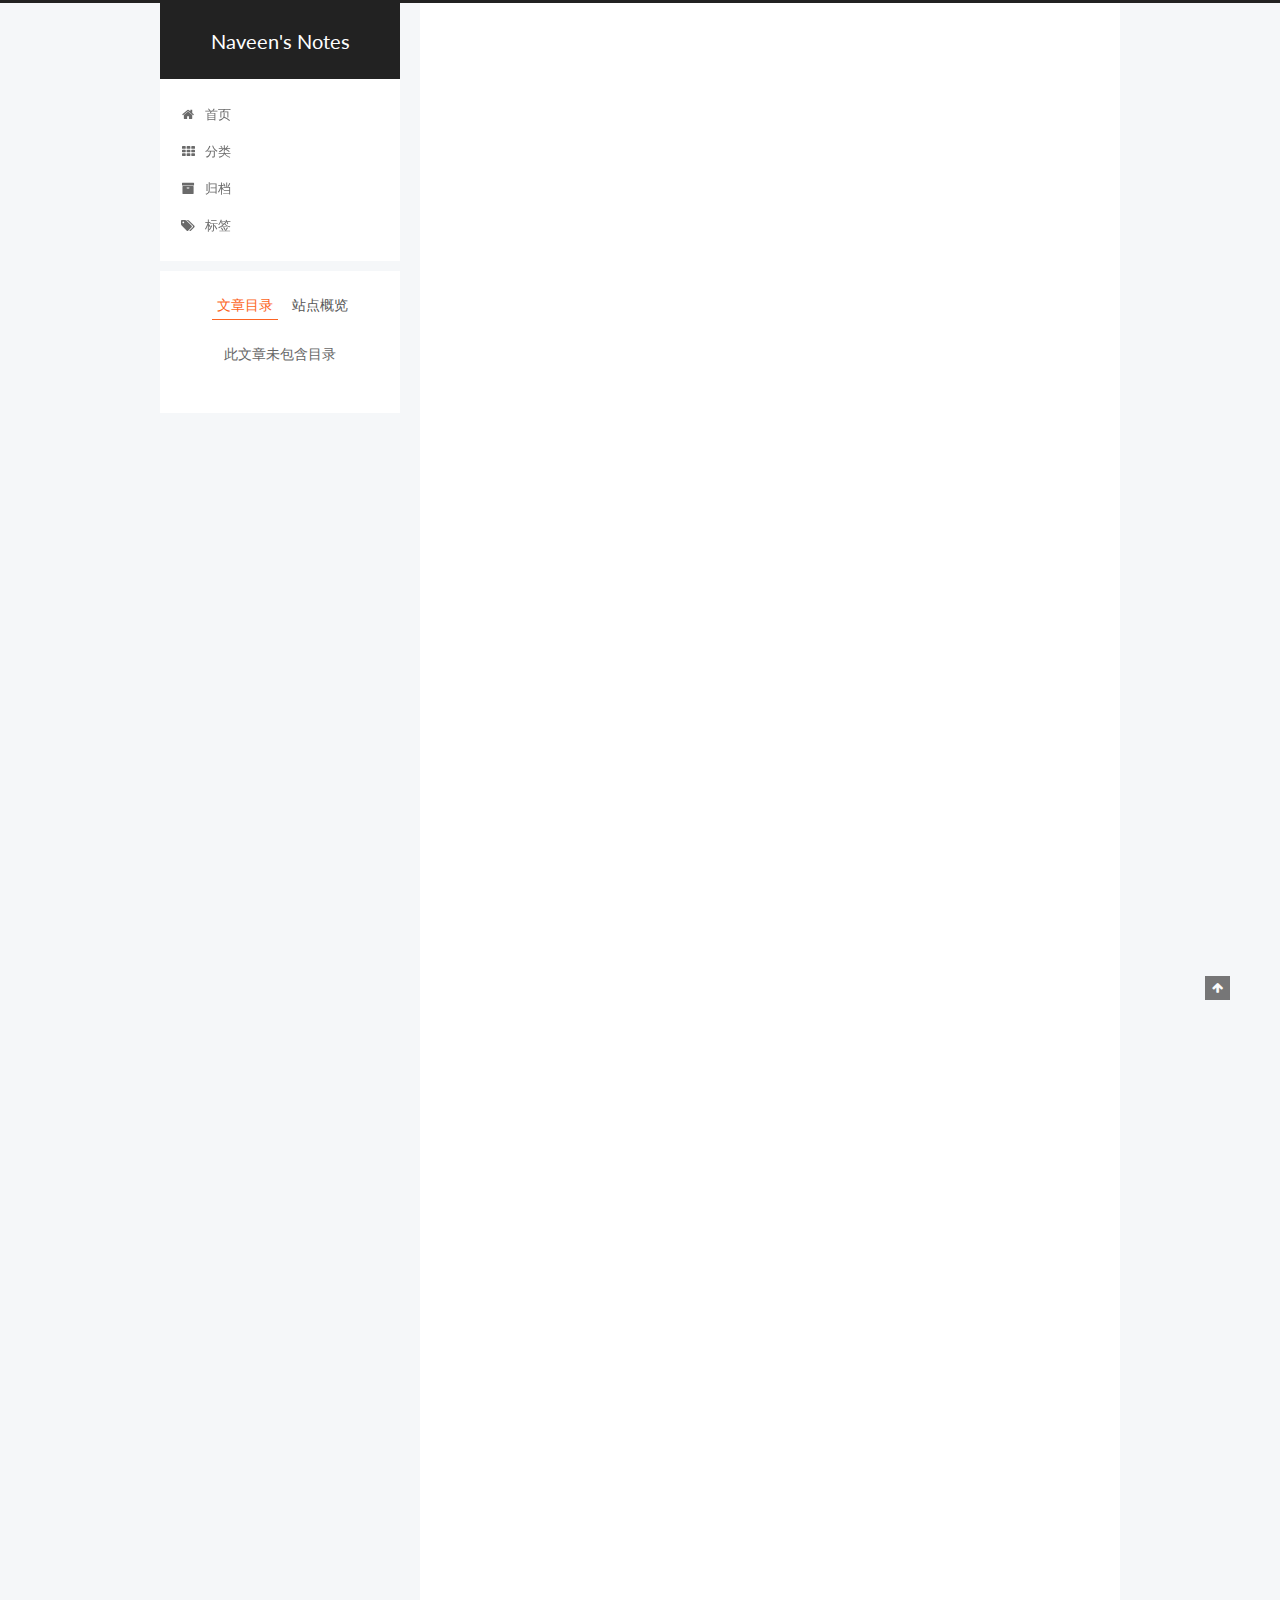
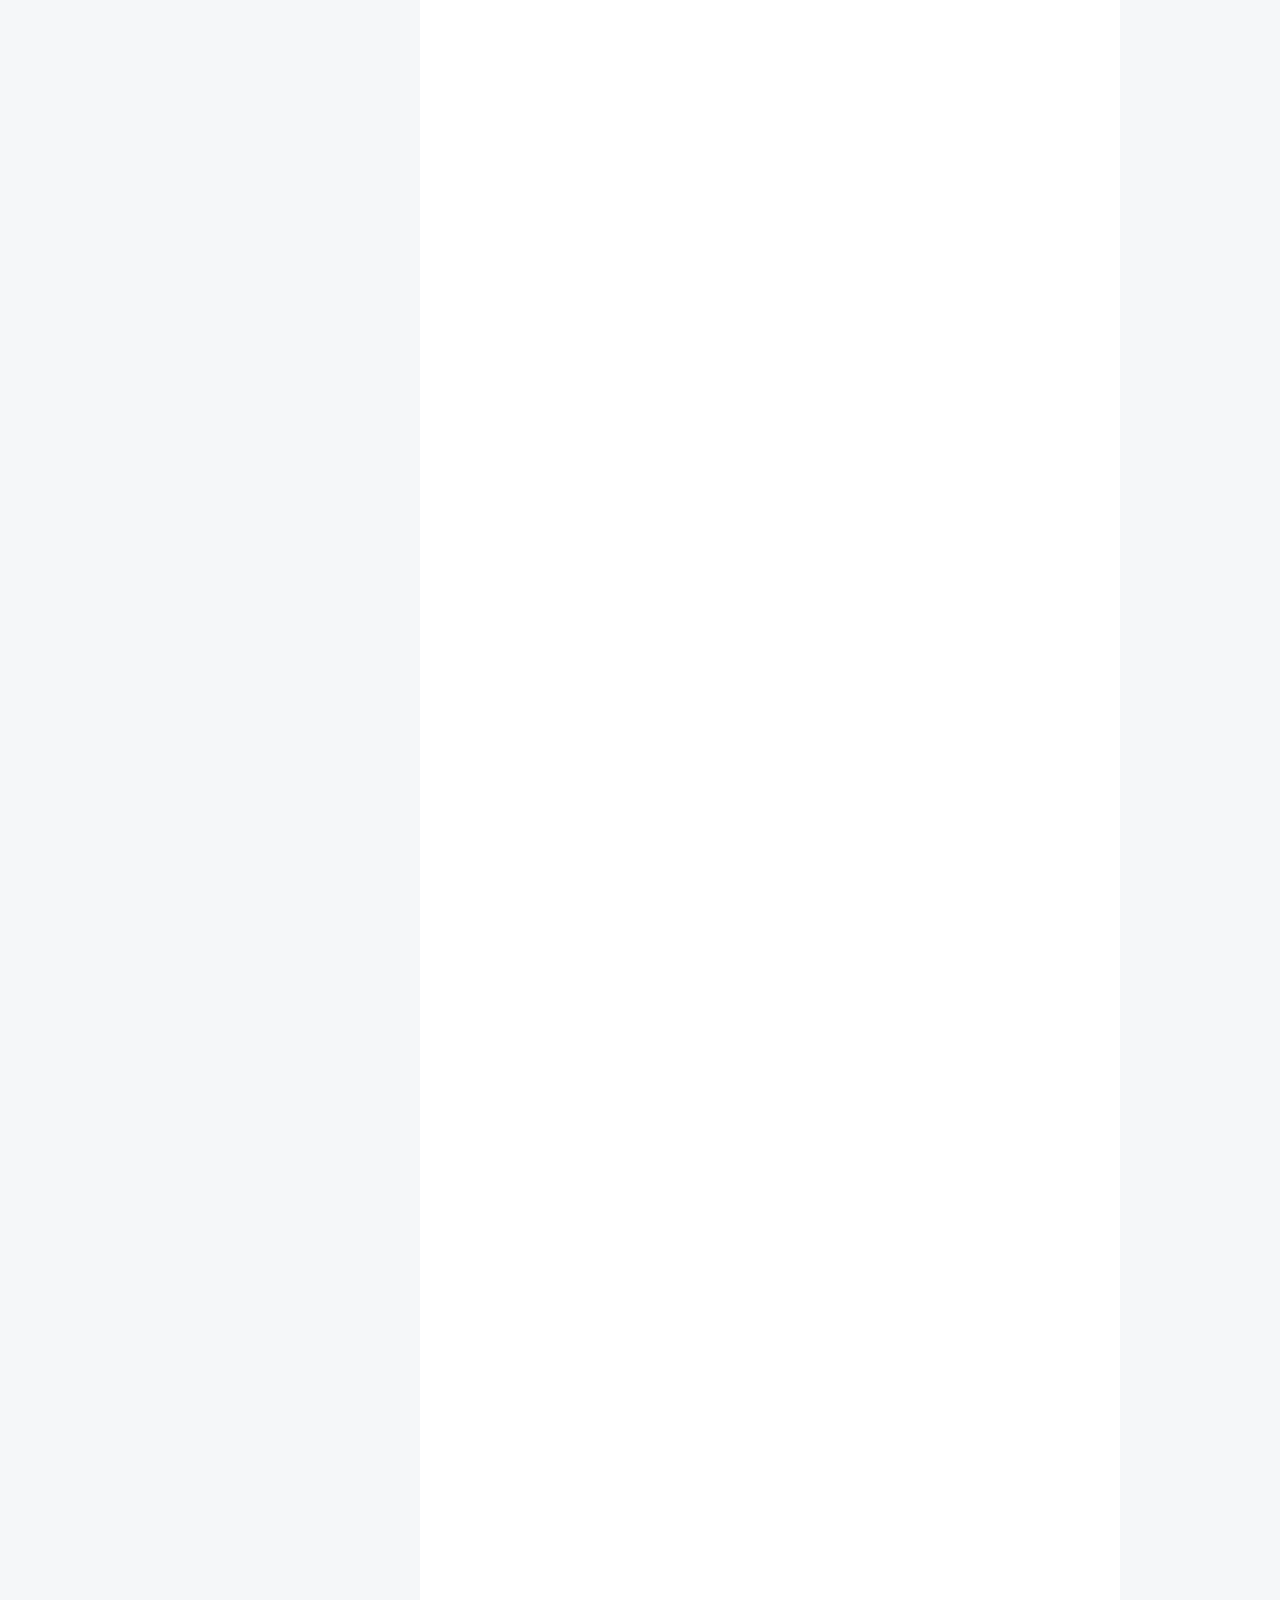
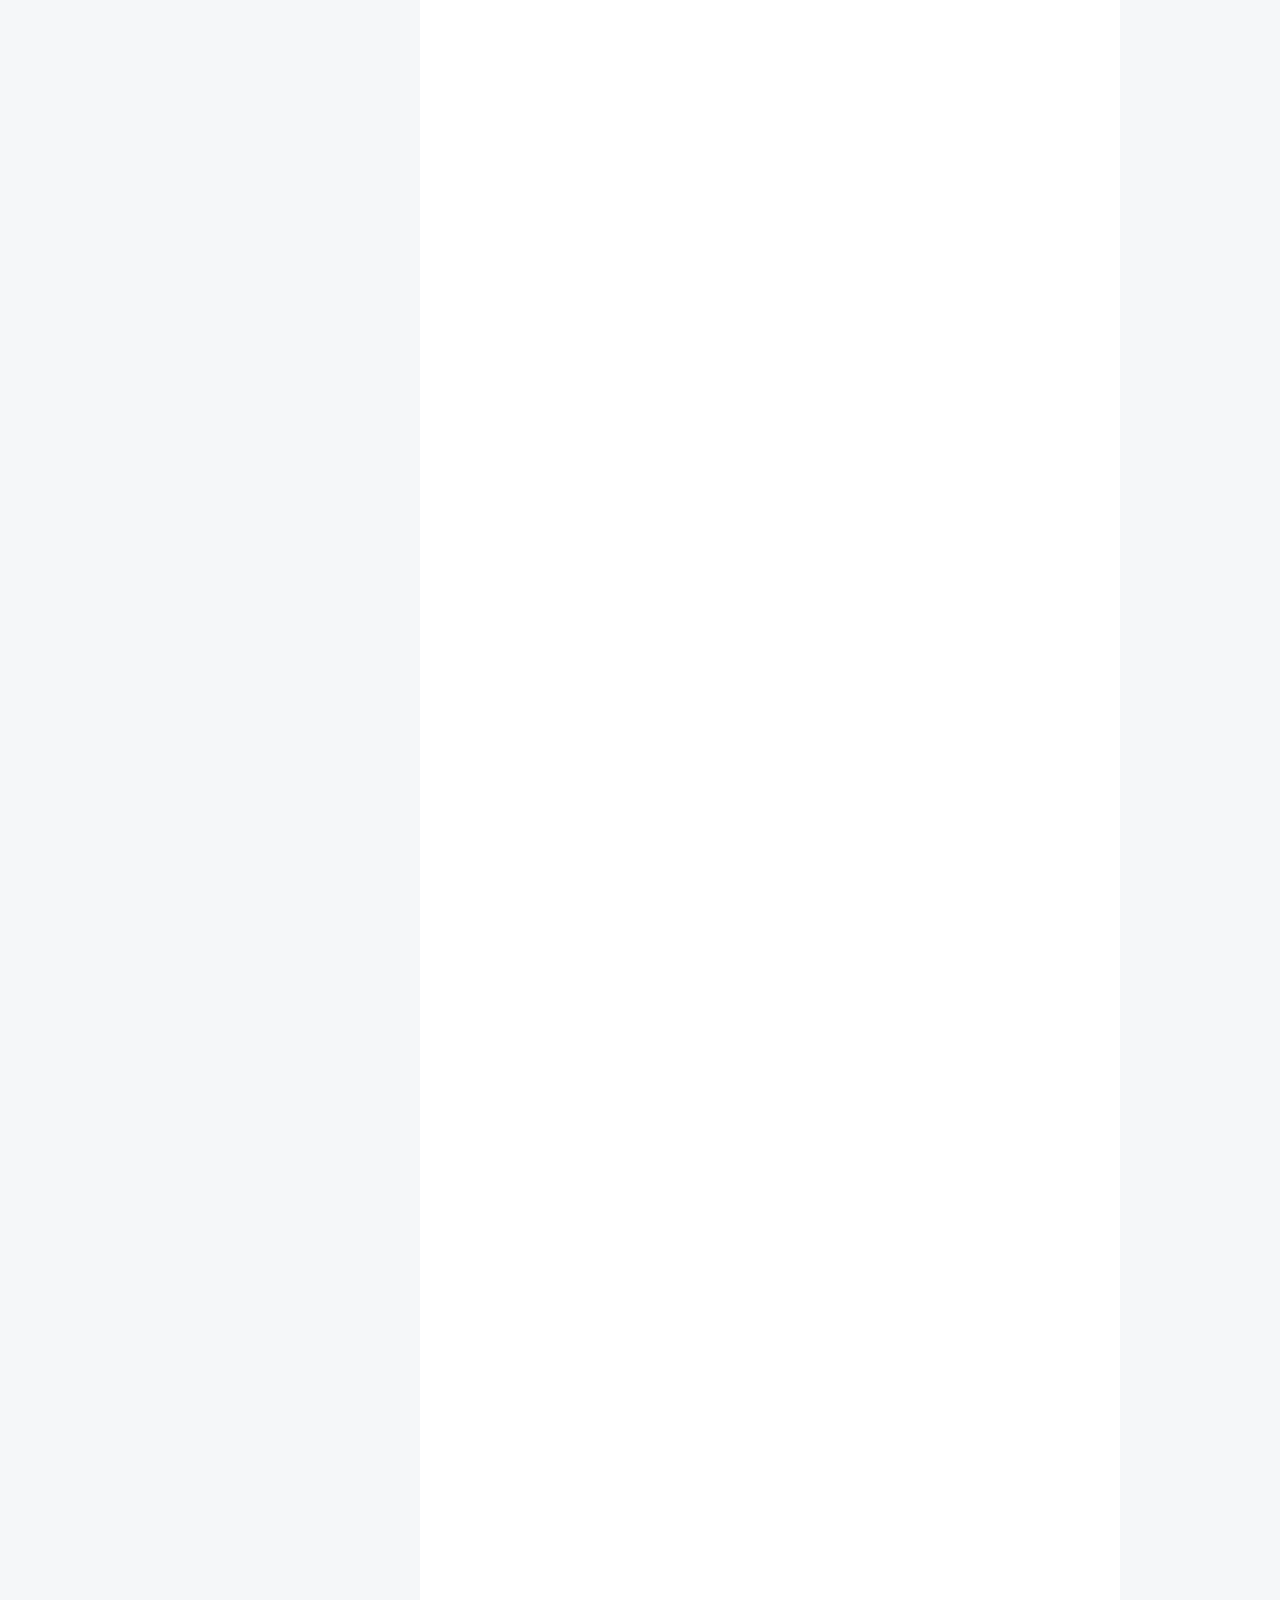
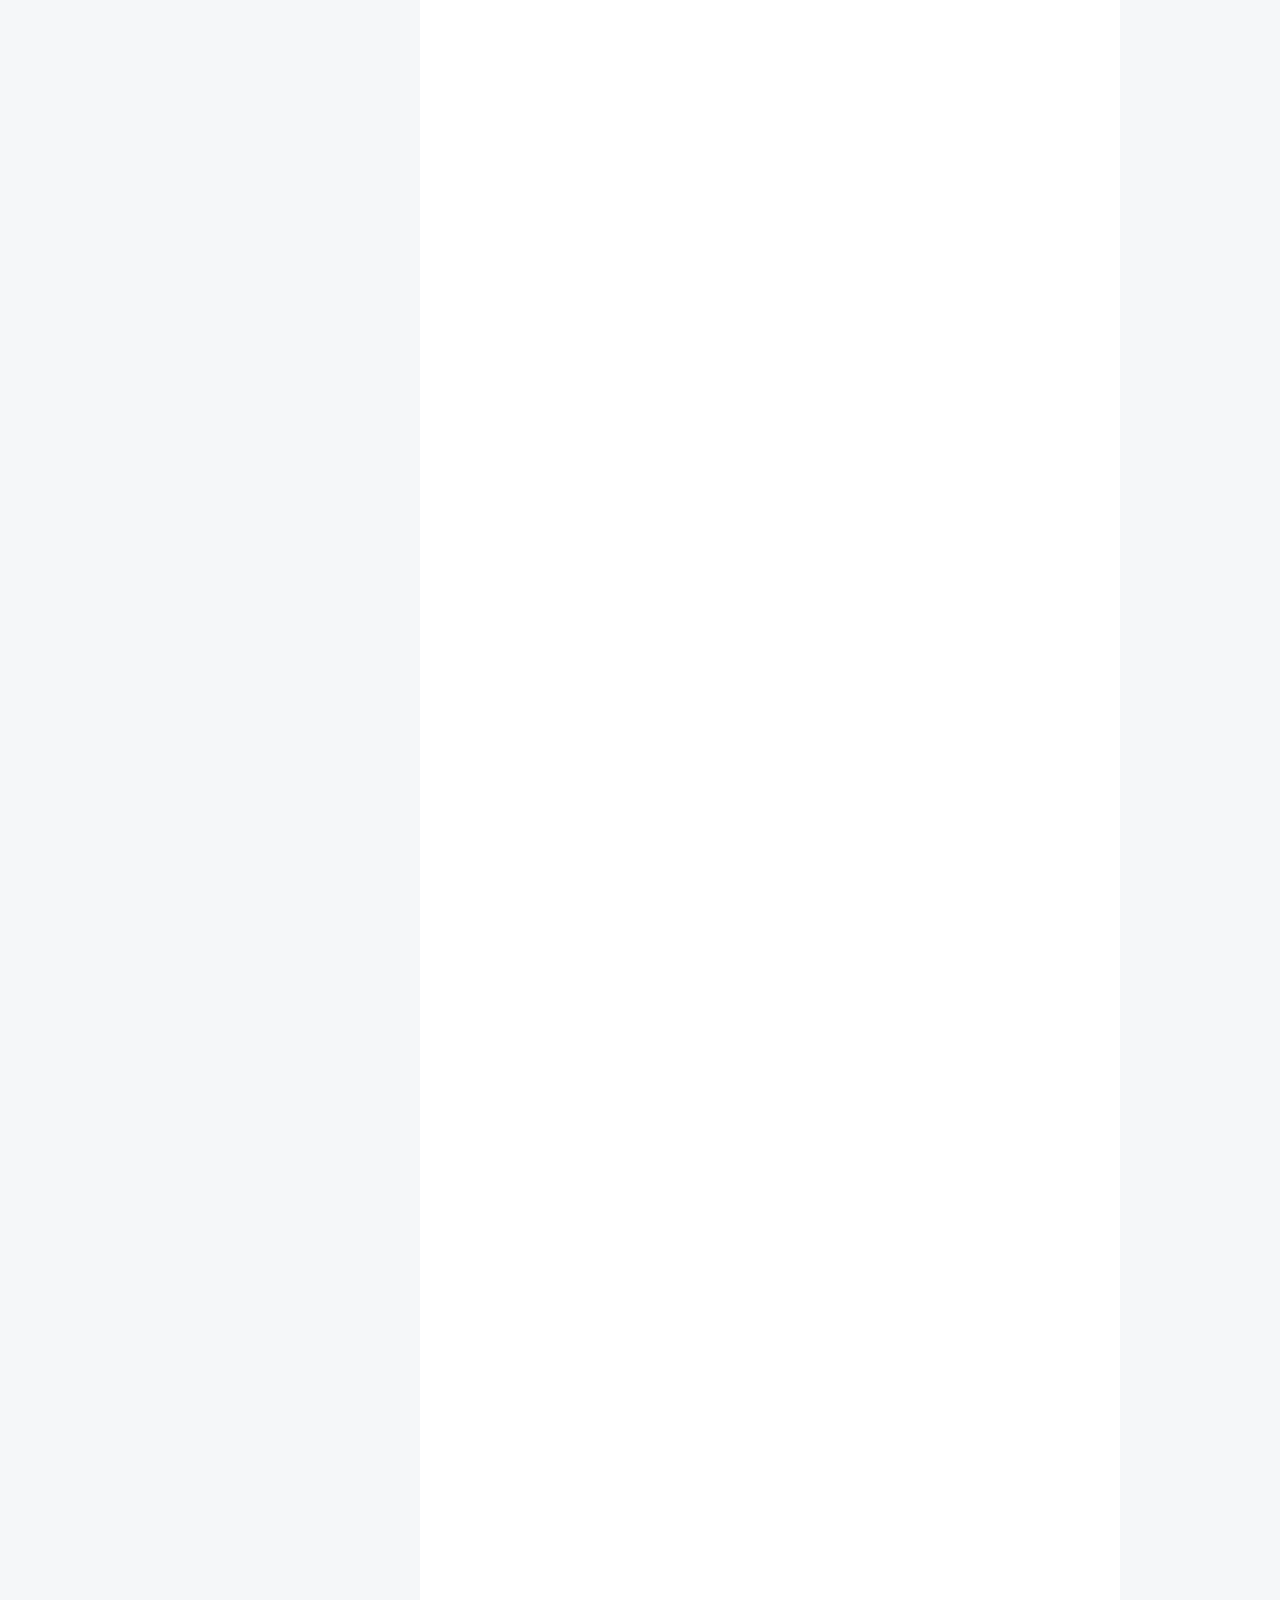
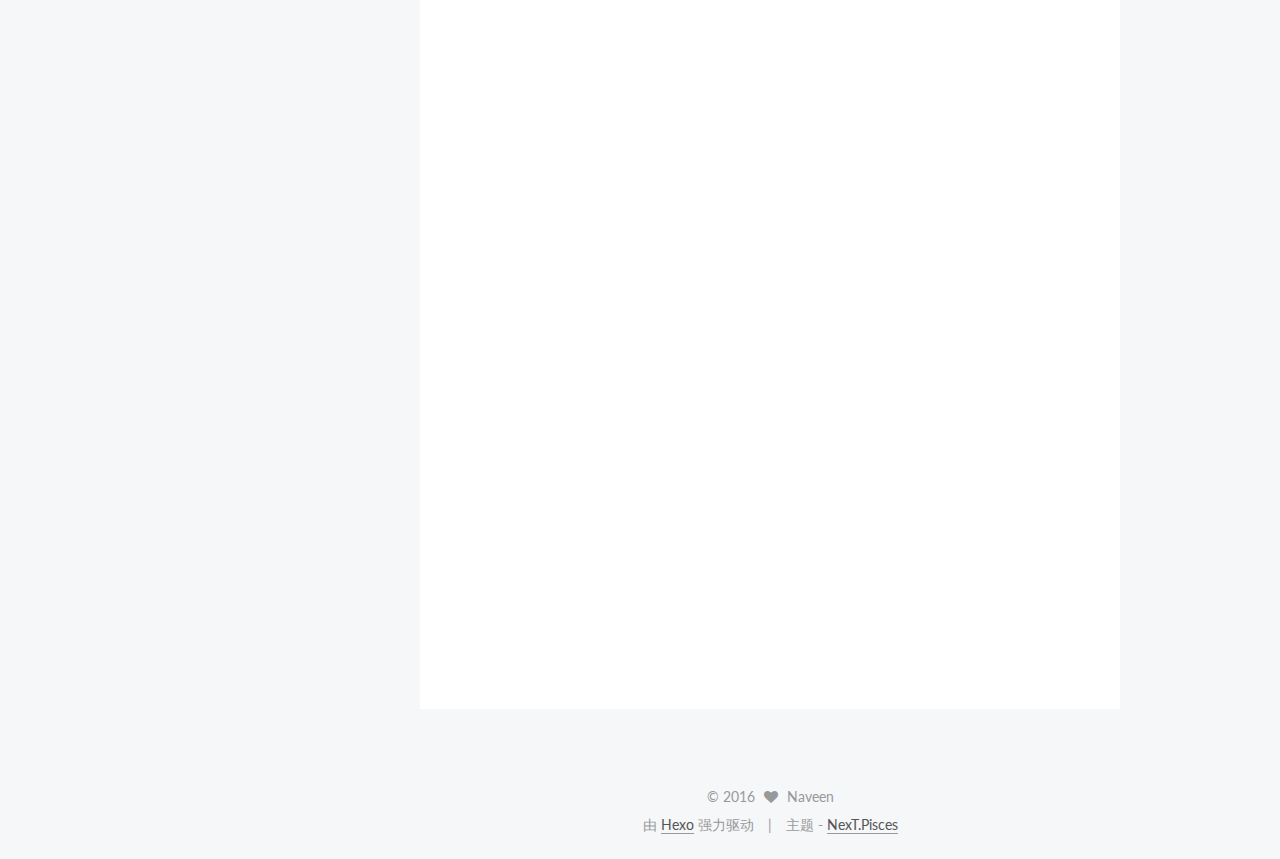
<file: 2016/05/06/Mysql-Galera-Cluster/index.html>
<!doctype html>



  


<html class="theme-next pisces use-motion">
<head>
  <meta charset="UTF-8"/>
<meta http-equiv="X-UA-Compatible" content="IE=edge,chrome=1" />
<meta name="viewport" content="width=device-width, initial-scale=1, maximum-scale=1"/>



<meta http-equiv="Cache-Control" content="no-transform" />
<meta http-equiv="Cache-Control" content="no-siteapp" />












  
  
  <link href="/vendors/fancybox/source/jquery.fancybox.css?v=2.1.5" rel="stylesheet" type="text/css" />




  
  
  
  

  
    
    
  

  

  

  

  

  
    
    
    <link href="//fonts.googleapis.com/css?family=Lato:300,300italic,400,400italic,700,700italic&subset=latin,latin-ext" rel="stylesheet" type="text/css">
  






<link href="/vendors/font-awesome/css/font-awesome.min.css?v=4.4.0" rel="stylesheet" type="text/css" />

<link href="/css/main.css?v=5.0.1" rel="stylesheet" type="text/css" />


  <meta name="keywords" content="Hexo, NexT" />





  <link rel="alternate" href="/atom.xml" title="Naveen's Notes" type="application/atom+xml" />




  <link rel="shortcut icon" type="image/x-icon" href="/favicon.ico?v=5.0.1" />






<meta name="description" content="##Mysql Galera Cluster
###准备环境
修改网卡配置
/etc/sysconfig/network-scripts
修改hosts文件
/etc/hosts
192.168.3.101   db1
192.168.3.102   db2
192.168.3.103   db3
关闭防火墙及selinux
/etc/init.d/iptables stop
chkconfig">
<meta property="og:type" content="article">
<meta property="og:title" content="Mysql Galera Cluster">
<meta property="og:url" content="http://yoursite.com/2016/05/06/Mysql-Galera-Cluster/index.html">
<meta property="og:site_name" content="Naveen's Notes">
<meta property="og:description" content="##Mysql Galera Cluster
###准备环境
修改网卡配置
/etc/sysconfig/network-scripts
修改hosts文件
/etc/hosts
192.168.3.101   db1
192.168.3.102   db2
192.168.3.103   db3
关闭防火墙及selinux
/etc/init.d/iptables stop
chkconfig">
<meta property="og:updated_time" content="2016-05-07T05:30:08.000Z">
<meta name="twitter:card" content="summary">
<meta name="twitter:title" content="Mysql Galera Cluster">
<meta name="twitter:description" content="##Mysql Galera Cluster
###准备环境
修改网卡配置
/etc/sysconfig/network-scripts
修改hosts文件
/etc/hosts
192.168.3.101   db1
192.168.3.102   db2
192.168.3.103   db3
关闭防火墙及selinux
/etc/init.d/iptables stop
chkconfig">



<script type="text/javascript" id="hexo.configuration">
  var NexT = window.NexT || {};
  var CONFIG = {
    scheme: 'Pisces',
    sidebar: {"position":"left","display":"post"},
    fancybox: true,
    motion: true,
    duoshuo: {
      userId: 0,
      author: '博主'
    }
  };
</script>

  <title> Mysql Galera Cluster | Naveen's Notes </title>
</head>

<body itemscope itemtype="http://schema.org/WebPage" lang="zh-Hans">

  










  
  
    
  

  <div class="container one-collumn sidebar-position-left page-post-detail ">
    <div class="headband"></div>

    <header id="header" class="header" itemscope itemtype="http://schema.org/WPHeader">
      <div class="header-inner"><div class="site-meta ">
  

  <div class="custom-logo-site-title">
    <a href="/"  class="brand" rel="start">
      <span class="logo-line-before"><i></i></span>
      <span class="site-title">Naveen's Notes</span>
      <span class="logo-line-after"><i></i></span>
    </a>
  </div>
  <p class="site-subtitle"></p>
</div>

<div class="site-nav-toggle">
  <button>
    <span class="btn-bar"></span>
    <span class="btn-bar"></span>
    <span class="btn-bar"></span>
  </button>
</div>

<nav class="site-nav">
  

  
    <ul id="menu" class="menu">
      
        
        <li class="menu-item menu-item-home">
          <a href="/" rel="section">
            
              <i class="menu-item-icon fa fa-fw fa-home"></i> <br />
            
            首页
          </a>
        </li>
      
        
        <li class="menu-item menu-item-categories">
          <a href="/categories" rel="section">
            
              <i class="menu-item-icon fa fa-fw fa-th"></i> <br />
            
            分类
          </a>
        </li>
      
        
        <li class="menu-item menu-item-archives">
          <a href="/archives" rel="section">
            
              <i class="menu-item-icon fa fa-fw fa-archive"></i> <br />
            
            归档
          </a>
        </li>
      
        
        <li class="menu-item menu-item-tags">
          <a href="/tags" rel="section">
            
              <i class="menu-item-icon fa fa-fw fa-tags"></i> <br />
            
            标签
          </a>
        </li>
      

      
    </ul>
  

  
</nav>

 </div>
    </header>

    <main id="main" class="main">
      <div class="main-inner">
        <div class="content-wrap">
          <div id="content" class="content">
            

  <div id="posts" class="posts-expand">
    

  
  

  
  
  

  <article class="post post-type-normal " itemscope itemtype="http://schema.org/Article">

    
      <header class="post-header">

        
        
          <h1 class="post-title" itemprop="name headline">
            
            
              
                Mysql Galera Cluster
              
            
          </h1>
        

        <div class="post-meta">
          <span class="post-time">
            <span class="post-meta-item-icon">
              <i class="fa fa-calendar-o"></i>
            </span>
            <span class="post-meta-item-text">发表于</span>
            <time itemprop="dateCreated" datetime="2016-05-06T20:10:23+08:00" content="2016-05-06">
              2016-05-06
            </time>
          </span>

          

          
            
          

          

          
          

          
        </div>
      </header>
    


    <div class="post-body" itemprop="articleBody">

      
      

      
        <p>##Mysql Galera Cluster</p>
<p>###准备环境</p>
<p>修改网卡配置</p>
<pre><code>/etc/sysconfig/network-scripts
</code></pre><p>修改hosts文件</p>
<pre><code>/etc/hosts
192.168.3.101   db1
192.168.3.102   db2
192.168.3.103   db3
</code></pre><p>关闭防火墙及selinux</p>
<pre><code>/etc/init.d/iptables stop
chkconfig iptables off
setenforce 0
</code></pre><p>###Add MariaDB Repositories</p>
<pre><code>vi /etc/yum.repos.d/mariadb.repo 
[mariadb]
name = MariaDB
baseurl = http://yum.mariadb.org/10.0/centos6-amd64
gpgkey=https://yum.mariadb.org/RPM-GPG-KEY-MariaDB
gpgcheck=1
</code></pre><p>###Install MariaDB Galera Cluster 10.0 software</p>
<pre><code>sudo yum install http://dl.fedoraproject.org/pub/epel/6/x86_64/socat-1.7.2.3-1.el6.x86_64.rpm -y
sudo yum install MariaDB-Galera-server MariaDB-client rsync galera -y 
</code></pre><p>###Setup MariaDB security</p>
<pre><code>sudo service mysql start
sudo /usr/bin/mysql_secure_installation
</code></pre><p>###Create MariaDB Galera Cluster users （都操作）</p>
<pre><code>mysql -u root -p
mysql&gt; DELETE FROM mysql.user WHERE user=&apos;&apos;;
mysql&gt; GRANT ALL ON *.* TO &apos;root&apos;@&apos;%&apos; IDENTIFIED BY &apos;123456&apos;;
mysql&gt; GRANT USAGE ON *.* to sst_user@&apos;%&apos; IDENTIFIED BY &apos;123456&apos;;
mysql&gt; GRANT ALL PRIVILEGES on *.* to sst_user@&apos;%&apos;;
mysql&gt; FLUSH PRIVILEGES;
mysql&gt; quit
</code></pre><p>###Create the MariaDB Galera Cluster config</p>
<pre><code>service mysql stop  #all host stop
</code></pre><p>#####db1 conf</p>
<pre><code>cat &gt;&gt; /etc/my.cnf.d/server.cnf &lt;&lt; EOF
binlog_format=ROW
default-storage-engine=innodb
innodb_autoinc_lock_mode=2
innodb_locks_unsafe_for_binlog=1
query_cache_size=0
query_cache_type=0
bind-address=0.0.0.0
datadir=/var/lib/mysql
innodb_log_file_size=100M
innodb_file_per_table
innodb_flush_log_at_trx_commit=2
wsrep_provider=/usr/lib64/galera/libgalera_smm.so
wsrep_cluster_address=&quot;gcomm://192.168.3.101,192.168.3.102,192.168.3.103&quot;
wsrep_cluster_name=&apos;galera_cluster&apos;
wsrep_node_address=&apos;192.168.3.101&apos;
wsrep_node_name=&apos;db1&apos;
wsrep_sst_method=rsync
wsrep_sst_auth=sst_user:123456
EOF
</code></pre><p>#####db2 conf</p>
<pre><code>cat &gt;&gt; /etc/my.cnf.d/server.cnf &lt;&lt; EOF
binlog_format=ROW
default-storage-engine=innodb
innodb_autoinc_lock_mode=2
innodb_locks_unsafe_for_binlog=1
query_cache_size=0
query_cache_type=0
bind-address=0.0.0.0
datadir=/var/lib/mysql
innodb_log_file_size=100M
innodb_file_per_table
innodb_flush_log_at_trx_commit=2
wsrep_provider=/usr/lib64/galera/libgalera_smm.so
wsrep_cluster_address=&quot;gcomm://192.168.3.101,192.168.3.102,192.168.3.103&quot;
wsrep_cluster_name=&apos;galera_cluster&apos;
wsrep_node_address=&apos;192.168.3.102&apos;
wsrep_node_name=&apos;db2&apos;
wsrep_sst_method=rsync
wsrep_sst_auth=sst_user:123456
EOF
</code></pre><p>#####db3 conf</p>
<pre><code>cat &gt;&gt; /etc/my.cnf.d/server.cnf &lt;&lt; EOF
binlog_format=ROW
default-storage-engine=innodb
innodb_autoinc_lock_mode=2
innodb_locks_unsafe_for_binlog=1
query_cache_size=0
query_cache_type=0
bind-address=0.0.0.0
datadir=/var/lib/mysql
innodb_log_file_size=100M
innodb_file_per_table
innodb_flush_log_at_trx_commit=2
wsrep_provider=/usr/lib64/galera/libgalera_smm.so
wsrep_cluster_address=&quot;gcomm://192.168.3.101,192.168.3.102,192.168.3.103&quot;
wsrep_cluster_name=&apos;galera_cluster&apos;
wsrep_node_address=&apos;192.168.3.103&apos;
wsrep_node_name=&apos;db3&apos;
wsrep_sst_method=rsync
wsrep_sst_auth=sst_user:123456
EOF
</code></pre><p>###Initialize the first cluster node</p>
<p>在db1 执行集群初始化</p>
<pre><code>/etc/init.d/mysql start --wsrep-new-cluster
</code></pre><p>在db1查询状态</p>
<pre><code>[root@db1 ~]# mysql -uroot -p -e&quot;show status like     &apos;wsrep%&apos;&quot;
</code></pre><figure class="highlight bash"><table><tr><td class="gutter"><pre><span class="line">1</span><br><span class="line">2</span><br><span class="line">3</span><br><span class="line">4</span><br><span class="line">5</span><br><span class="line">6</span><br><span class="line">7</span><br><span class="line">8</span><br><span class="line">9</span><br><span class="line">10</span><br><span class="line">11</span><br><span class="line">12</span><br><span class="line">13</span><br><span class="line">14</span><br><span class="line">15</span><br><span class="line">16</span><br><span class="line">17</span><br><span class="line">18</span><br><span class="line">19</span><br><span class="line">20</span><br><span class="line">21</span><br><span class="line">22</span><br><span class="line">23</span><br><span class="line">24</span><br><span class="line">25</span><br><span class="line">26</span><br><span class="line">27</span><br><span class="line">28</span><br><span class="line">29</span><br><span class="line">30</span><br><span class="line">31</span><br><span class="line">32</span><br><span class="line">33</span><br><span class="line">34</span><br><span class="line">35</span><br><span class="line">36</span><br><span class="line">37</span><br><span class="line">38</span><br><span class="line">39</span><br><span class="line">40</span><br><span class="line">41</span><br><span class="line">42</span><br><span class="line">43</span><br><span class="line">44</span><br><span class="line">45</span><br><span class="line">46</span><br><span class="line">47</span><br><span class="line">48</span><br><span class="line">49</span><br><span class="line">50</span><br><span class="line">51</span><br><span class="line">52</span><br><span class="line">53</span><br><span class="line">54</span><br><span class="line">55</span><br><span class="line">56</span><br><span class="line">57</span><br><span class="line">58</span><br><span class="line">59</span><br><span class="line">60</span><br><span class="line">61</span><br><span class="line">62</span><br><span class="line">63</span><br></pre></td><td class="code"><pre><span class="line">Enter password: </span><br><span class="line">+------------------------------+---------------------------------------------+</span><br><span class="line">| Variable_name                | Value                                       |</span><br><span class="line">+------------------------------+---------------------------------------------+</span><br><span class="line">| wsrep_<span class="built_in">local</span>_state_uuid       | b0b9fad8<span class="_">-f</span>18d-11e5-b824<span class="_">-d</span>79ecea7938f        |</span><br><span class="line">| wsrep_protocol_version       | 7                                           |</span><br><span class="line">| wsrep_last_committed         | 0                                           |</span><br><span class="line">| wsrep_replicated             | 0                                           |</span><br><span class="line">| wsrep_replicated_bytes       | 0                                           |</span><br><span class="line">| wsrep_repl_keys              | 0                                           |</span><br><span class="line">| wsrep_repl_keys_bytes        | 0                                           |</span><br><span class="line">| wsrep_repl_data_bytes        | 0                                           |</span><br><span class="line">| wsrep_repl_other_bytes       | 0                                           |</span><br><span class="line">| wsrep_received               | 2                                           |</span><br><span class="line">| wsrep_received_bytes         | 140                                         |</span><br><span class="line">| wsrep_<span class="built_in">local</span>_commits          | 0                                           |</span><br><span class="line">| wsrep_<span class="built_in">local</span>_cert_failures    | 0                                           |</span><br><span class="line">| wsrep_<span class="built_in">local</span>_replays          | 0                                           |</span><br><span class="line">| wsrep_<span class="built_in">local</span>_send_queue       | 0                                           |</span><br><span class="line">| wsrep_<span class="built_in">local</span>_send_queue_max   | 1                                           |</span><br><span class="line">| wsrep_<span class="built_in">local</span>_send_queue_min   | 0                                           |</span><br><span class="line">| wsrep_<span class="built_in">local</span>_send_queue_avg   | 0.000000                                    |</span><br><span class="line">| wsrep_<span class="built_in">local</span>_recv_queue       | 0                                           |</span><br><span class="line">| wsrep_<span class="built_in">local</span>_recv_queue_max   | 2                                           |</span><br><span class="line">| wsrep_<span class="built_in">local</span>_recv_queue_min   | 0                                           |</span><br><span class="line">| wsrep_<span class="built_in">local</span>_recv_queue_avg   | 0.500000                                    |</span><br><span class="line">| wsrep_<span class="built_in">local</span>_cached_downto    | 18446744073709551615                        |</span><br><span class="line">| wsrep_flow_control_paused_ns | 0                                           |</span><br><span class="line">| wsrep_flow_control_paused    | 0.000000                                    |</span><br><span class="line">| wsrep_flow_control_sent      | 0                                           |</span><br><span class="line">| wsrep_flow_control_recv      | 0                                           |</span><br><span class="line">| wsrep_cert_deps_distance     | 0.000000                                    |</span><br><span class="line">| wsrep_apply_oooe             | 0.000000                                    |</span><br><span class="line">| wsrep_apply_oool             | 0.000000                                    |</span><br><span class="line">| wsrep_apply_window           | 0.000000                                    |</span><br><span class="line">| wsrep_commit_oooe            | 0.000000                                    |</span><br><span class="line">| wsrep_commit_oool            | 0.000000                                    |</span><br><span class="line">| wsrep_commit_window          | 0.000000                                    |</span><br><span class="line">| wsrep_<span class="built_in">local</span>_state            | 4                                           |</span><br><span class="line">| wsrep_<span class="built_in">local</span>_state_comment    | Synced                                      |       <span class="comment">#&lt;-- cluster is synced</span></span><br><span class="line">| wsrep_cert_index_size        | 0                                           |</span><br><span class="line">| wsrep_causal_reads           | 0                                           |</span><br><span class="line">| wsrep_cert_interval          | 0.000000                                    |</span><br><span class="line">| wsrep_incoming_addresses     | 192.168.3.101:3306                          |	     <span class="comment">#&lt;-- node db1 is a provider</span></span><br><span class="line">| wsrep_evs_delayed            |                                             |</span><br><span class="line">| wsrep_evs_evict_list         |                                             |</span><br><span class="line">| wsrep_evs_repl_latency       | 2.549e-06/5.872e-06/1.194e-05/3.25918e-06/5 |</span><br><span class="line">| wsrep_evs_state              | OPERATIONAL                                 |</span><br><span class="line">| wsrep_gcomm_uuid             | b0b939c9<span class="_">-f</span>18d-11e5-863d-eb311fcdd7c1        |</span><br><span class="line">| wsrep_cluster_conf_id        | 1                                           |</span><br><span class="line">| wsrep_cluster_size           | 1                                           |	<span class="comment">#&lt;-- cluster consists of 1 node </span></span><br><span class="line">| wsrep_cluster_state_uuid     | b0b9fad8<span class="_">-f</span>18d-11e5-b824<span class="_">-d</span>79ecea7938f        |</span><br><span class="line">| wsrep_cluster_status         | Primary                                     |</span><br><span class="line">| wsrep_connected              | ON                                          |</span><br><span class="line">| wsrep_<span class="built_in">local</span>_bf_aborts        | 0                                           |</span><br><span class="line">| wsrep_<span class="built_in">local</span>_index            | 0                                           |</span><br><span class="line">| wsrep_provider_name          | Galera                                      |</span><br><span class="line">| wsrep_provider_vendor        | Codership Oy &lt;info@codership.com&gt;           |</span><br><span class="line">| wsrep_provider_version       | 25.3.14(r3560)                              |</span><br><span class="line">| wsrep_ready                  | ON                                          |	<span class="comment">#&lt;-- good :)</span></span><br><span class="line">| wsrep_thread_count           | 2                                           |</span><br><span class="line">+------------------------------+---------------------------------------------+</span><br><span class="line">[root@db1 ~]<span class="comment">#</span></span><br></pre></td></tr></table></figure>
<p>###Add the other cluster nodes</p>
<p>db2执行</p>
<pre><code>service mysql start
</code></pre><p>查询</p>
<pre><code>[root@db2 ~]# mysql -uroot -p -e&quot;show status like &apos;wsrep%&apos;&quot;
</code></pre><p>Enter password:<br>会看到如下结果</p>
<figure class="highlight bash"><table><tr><td class="gutter"><pre><span class="line">1</span><br><span class="line">2</span><br><span class="line">3</span><br><span class="line">4</span><br><span class="line">5</span><br></pre></td><td class="code"><pre><span class="line">| wsrep_<span class="built_in">local</span>_state_comment | Synced				    |</span><br><span class="line">| wsrep_incoming_addre sses | 192.168.3.102:3306,192.168.3.101:3306 |</span><br><span class="line">| wsrep_cluster_size        | 2					    |</span><br><span class="line">| wsrep_connected           | ON				    |</span><br><span class="line">| wsrep_ready               | ON			            |</span><br></pre></td></tr></table></figure>
<p>db3执行</p>
<pre><code>[root@db3 ~]# service mysql start
Starting MySQL..SST in progress, setting sleep higher. SUCCESS! 
[root@db3 ~]#  mysql -uroot -p -e&quot;show status like &apos;wsrep%&apos;&quot;
</code></pre><figure class="highlight bash"><table><tr><td class="gutter"><pre><span class="line">1</span><br><span class="line">2</span><br><span class="line">3</span><br><span class="line">4</span><br><span class="line">5</span><br><span class="line">6</span><br></pre></td><td class="code"><pre><span class="line">Enter password: </span><br><span class="line">| wsrep_<span class="built_in">local</span>_state_comment | Synced				                       |</span><br><span class="line">| wsrep_incoming_addre sses | 192.168.3.102:3306,192.168.3.103:3306,192.168.3.101:3306 |</span><br><span class="line">| wsrep_cluster_size        | 3					                       |</span><br><span class="line">| wsrep_connected           | ON						       |</span><br><span class="line">| wsrep_ready               | ON						       |</span><br></pre></td></tr></table></figure>
<p>###Verify replication</p>
<p>on db1:</p>
<pre><code>mysql -u root -p -e &apos;CREATE DATABASE clustertest;&apos;
mysql -u root -p -e &apos;CREATE TABLE clustertest.mycluster ( id INT NOT NULL AUTO_INCREMENT, name VARCHAR(50), ipaddress VARCHAR(20), PRIMARY KEY(id));&apos;
mysql -u root -p -e &apos;INSERT INTO clustertest.mycluster (name, ipaddress) VALUES (&quot;db1&quot;, &quot;192.168.3.101&quot;);&apos;
</code></pre><p>Check if the database, table and data exists:</p>
<pre><code>[root@db1 ~]# mysql -u root -p -e &apos;SELECT * FROM clustertest.mycluster;&apos;
Enter password: 
+----+------+---------------+
| id | name | ipaddress     |
+----+------+---------------+
|  3 | db1  | 192.168.3.101 |
+----+------+---------------+
</code></pre><p>检查节点db2</p>
<pre><code>[root@db2 ~]# mysql -u root -p -e &apos;SELECT * FROM clustertest.mycluster;&apos;
Enter password: 
+----+------+---------------+
| id | name | ipaddress     |
+----+------+---------------+
|  3 | db1  | 192.168.3.101 |
+----+------+---------------+
</code></pre><p>检查节点db3</p>
<pre><code>[root@db3 ~]# mysql -u root -p -e &apos;SELECT * FROM clustertest.mycluster;&apos;
Enter password: 
+----+------+---------------+
| id | name | ipaddress     |
+----+------+---------------+
|  3 | db1  | 192.168.3.101 |
+----+------+---------------+
</code></pre><p>可以确定复制成功；</p>
<p>###常用命令</p>
<pre><code>show status like &apos;wsrep%&apos;; 
</code></pre>
      
    </div>

    <div>
      
        
      
    </div>

    <div>
      
        

      
    </div>

    <footer class="post-footer">
      

      
        <div class="post-nav">
          <div class="post-nav-next post-nav-item">
            
              <a href="/2016/05/06/hello-world/" rel="next" title="Hello World">
                <i class="fa fa-chevron-left"></i> Hello World
              </a>
            
          </div>

          <div class="post-nav-prev post-nav-item">
            
          </div>
        </div>
      

      
      
    </footer>
  </article>



    <div class="post-spread">
      
    </div>
  </div>


          </div>
          


          
  <div class="comments" id="comments">
    
  </div>


        </div>
        
          
  
  <div class="sidebar-toggle">
    <div class="sidebar-toggle-line-wrap">
      <span class="sidebar-toggle-line sidebar-toggle-line-first"></span>
      <span class="sidebar-toggle-line sidebar-toggle-line-middle"></span>
      <span class="sidebar-toggle-line sidebar-toggle-line-last"></span>
    </div>
  </div>

  <aside id="sidebar" class="sidebar">
    <div class="sidebar-inner">

      

      
        <ul class="sidebar-nav motion-element">
          <li class="sidebar-nav-toc sidebar-nav-active" data-target="post-toc-wrap" >
            文章目录
          </li>
          <li class="sidebar-nav-overview" data-target="site-overview">
            站点概览
          </li>
        </ul>
      

      <section class="site-overview sidebar-panel ">
        <div class="site-author motion-element" itemprop="author" itemscope itemtype="http://schema.org/Person">
          <img class="site-author-image" itemprop="image"
               src="/images/logo.png"
               alt="Naveen" />
          <p class="site-author-name" itemprop="name">Naveen</p>
          <p class="site-description motion-element" itemprop="description">Hello World !!!</p>
        </div>
        <nav class="site-state motion-element">
          <div class="site-state-item site-state-posts">
            <a href="/archives">
              <span class="site-state-item-count">2</span>
              <span class="site-state-item-name">日志</span>
            </a>
          </div>

          

          

        </nav>

        
          <div class="feed-link motion-element">
            <a href="/atom.xml" rel="alternate">
              <i class="fa fa-rss"></i>
              RSS
            </a>
          </div>
        

        <div class="links-of-author motion-element">
          
        </div>

        
        

        
        

      </section>

      
        <section class="post-toc-wrap motion-element sidebar-panel sidebar-panel-active">
          <div class="post-toc">
            
              
            
            
              <p class="post-toc-empty">此文章未包含目录</p>
            
          </div>
        </section>
      

    </div>
  </aside>


        
      </div>
    </main>

    <footer id="footer" class="footer">
      <div class="footer-inner">
        <div class="copyright" >
  
  &copy; 
  <span itemprop="copyrightYear">2016</span>
  <span class="with-love">
    <i class="fa fa-heart"></i>
  </span>
  <span class="author" itemprop="copyrightHolder">Naveen</span>
</div>

<div class="powered-by">
  由 <a class="theme-link" href="http://hexo.io">Hexo</a> 强力驱动
</div>

<div class="theme-info">
  主题 -
  <a class="theme-link" href="https://github.com/iissnan/hexo-theme-next">
    NexT.Pisces
  </a>
</div>

        

        
      </div>
    </footer>

    <div class="back-to-top">
      <i class="fa fa-arrow-up"></i>
    </div>
  </div>

  

<script type="text/javascript">
  if (Object.prototype.toString.call(window.Promise) !== '[object Function]') {
    window.Promise = null;
  }
</script>









  



  
  <script type="text/javascript" src="/vendors/jquery/index.js?v=2.1.3"></script>

  
  <script type="text/javascript" src="/vendors/fastclick/lib/fastclick.min.js?v=1.0.6"></script>

  
  <script type="text/javascript" src="/vendors/jquery_lazyload/jquery.lazyload.js?v=1.9.7"></script>

  
  <script type="text/javascript" src="/vendors/velocity/velocity.min.js?v=1.2.1"></script>

  
  <script type="text/javascript" src="/vendors/velocity/velocity.ui.min.js?v=1.2.1"></script>

  
  <script type="text/javascript" src="/vendors/fancybox/source/jquery.fancybox.pack.js?v=2.1.5"></script>


  


  <script type="text/javascript" src="/js/src/utils.js?v=5.0.1"></script>

  <script type="text/javascript" src="/js/src/motion.js?v=5.0.1"></script>



  
  


  <script type="text/javascript" src="/js/src/affix.js?v=5.0.1"></script>

  <script type="text/javascript" src="/js/src/schemes/pisces.js?v=5.0.1"></script>



  
  <script type="text/javascript" src="/js/src/scrollspy.js?v=5.0.1"></script>
<script type="text/javascript" src="/js/src/post-details.js?v=5.0.1"></script>



  


  <script type="text/javascript" src="/js/src/bootstrap.js?v=5.0.1"></script>



  



  



  
  
  

  

  

</body>
</html>
</file>
<file: css/main.css>
/* normalize.css v3.0.2 | MIT License | git.io/normalize */
html {
  font-family: sans-serif; /* 1 */
  -ms-text-size-adjust: 100%; /* 2 */
  -webkit-text-size-adjust: 100%; /* 2 */
}
body {
  margin: 0;
}
article,
aside,
details,
figcaption,
figure,
footer,
header,
hgroup,
main,
menu,
nav,
section,
summary {
  display: block;
}
audio,
canvas,
progress,
video {
  display: inline-block; /* 1 */
  vertical-align: baseline; /* 2 */
}
audio:not([controls]) {
  display: none;
  height: 0;
}
[hidden],
template {
  display: none;
}
a {
  background-color: transparent;
}
a:active,
a:hover {
  outline: 0;
}
abbr[title] {
  border-bottom: 1px dotted;
}
b,
strong {
  font-weight: bold;
}
dfn {
  font-style: italic;
}
h1 {
  font-size: 2em;
  margin: 0.67em 0;
}
mark {
  background: #ff0;
  color: #000;
}
small {
  font-size: 80%;
}
sub,
sup {
  font-size: 75%;
  line-height: 0;
  position: relative;
  vertical-align: baseline;
}
sup {
  top: -0.5em;
}
sub {
  bottom: -0.25em;
}
img {
  border: 0;
}
svg:not(:root) {
  overflow: hidden;
}
figure {
  margin: 1em 40px;
}
hr {
  -moz-box-sizing: content-box;
  box-sizing: content-box;
  height: 0;
}
pre {
  overflow: auto;
}
code,
kbd,
pre,
samp {
  font-family: monospace, monospace;
  font-size: 1em;
}
button,
input,
optgroup,
select,
textarea {
  color: inherit; /* 1 */
  font: inherit; /* 2 */
  margin: 0; /* 3 */
}
button {
  overflow: visible;
}
button,
select {
  text-transform: none;
}
button,
html input[type="button"],
input[type="reset"],
input[type="submit"] {
  -webkit-appearance: button; /* 2 */
  cursor: pointer; /* 3 */
}
button[disabled],
html input[disabled] {
  cursor: default;
}
button::-moz-focus-inner,
input::-moz-focus-inner {
  border: 0;
  padding: 0;
}
input {
  line-height: normal;
}
input[type="checkbox"],
input[type="radio"] {
  box-sizing: border-box; /* 1 */
  padding: 0; /* 2 */
}
input[type="number"]::-webkit-inner-spin-button,
input[type="number"]::-webkit-outer-spin-button {
  height: auto;
}
input[type="search"] {
  -webkit-appearance: textfield; /* 1 */
  -moz-box-sizing: content-box;
  -webkit-box-sizing: content-box; /* 2 */
  box-sizing: content-box;
}
input[type="search"]::-webkit-search-cancel-button,
input[type="search"]::-webkit-search-decoration {
  -webkit-appearance: none;
}
fieldset {
  border: 1px solid #c0c0c0;
  margin: 0 2px;
  padding: 0.35em 0.625em 0.75em;
}
legend {
  border: 0; /* 1 */
  padding: 0; /* 2 */
}
textarea {
  overflow: auto;
}
optgroup {
  font-weight: bold;
}
table {
  border-collapse: collapse;
  border-spacing: 0;
}
td,
th {
  padding: 0;
}
::selection {
  background: #262a30;
  color: #fff;
}
body {
  position: relative;
  font-family: 'Lato', "PingFang SC", "Microsoft YaHei", sans-serif;
  font-size: 14px;
  line-height: 2;
  color: #555;
  background: #fff;
}
@media (max-width: 767px) {
  body {
    padding-right: 0 !important;
  }
}
@media (min-width: 768px) and (max-width: 991px) {
  body {
    padding-right: 0 !important;
  }
}
@media (min-width: 1600px) {
  body {
    font-size: 16px;
  }
}
h1,
h2,
h3,
h4,
h5,
h6 {
  margin: 0;
  padding: 0;
  font-weight: bold;
  line-height: 1.5;
  font-family: 'Lato', "PingFang SC", "Microsoft YaHei", sans-serif;
}
h2,
h3,
h4,
h5,
h6 {
  margin: 20px 0 15px;
}
h1 {
  font-size: 22px;
}
@media (max-width: 767px) {
  h1 {
    font-size: 18px;
  }
}
h2 {
  font-size: 20px;
}
@media (max-width: 767px) {
  h2 {
    font-size: 16px;
  }
}
h3 {
  font-size: 18px;
}
@media (max-width: 767px) {
  h3 {
    font-size: 14px;
  }
}
h4 {
  font-size: 16px;
}
@media (max-width: 767px) {
  h4 {
    font-size: 12px;
  }
}
h5 {
  font-size: 14px;
}
@media (max-width: 767px) {
  h5 {
    font-size: 10px;
  }
}
h6 {
  font-size: 12px;
}
@media (max-width: 767px) {
  h6 {
    font-size: 8px;
  }
}
p {
  margin: 0 0 25px 0;
}
a {
  color: #555;
  text-decoration: none;
  border-bottom: 1px solid #999;
  word-wrap: break-word;
}
a:hover {
  color: #222;
  border-bottom-color: #222;
}
ul {
  list-style: none;
}
blockquote {
  margin: 0;
  padding: 0;
}
img {
  display: block;
  margin: auto;
  max-width: 100%;
  height: auto;
}
hr {
  margin: 40px 0;
  height: 3px;
  border: none;
  background-color: #ddd;
  background-image: repeating-linear-gradient(-45deg, #fff, #fff 4px, transparent 4px, transparent 8px);
}
blockquote {
  padding: 0 15px;
  color: #666;
  border-left: 4px solid #ddd;
}
blockquote cite::before {
  content: "-";
  padding: 0 5px;
}
dt {
  font-weight: 700;
}
dd {
  margin: 0;
  padding: 0;
}
.text-left {
  text-align: left;
}
.text-center {
  text-align: center;
}
.text-right {
  text-align: right;
}
.text-justify {
  text-align: justify;
}
.text-nowrap {
  white-space: nowrap;
}
.text-lowercase {
  text-transform: lowercase;
}
.text-uppercase {
  text-transform: uppercase;
}
.text-capitalize {
  text-transform: capitalize;
}
.center-block {
  display: block;
  margin-left: auto;
  margin-right: auto;
}
.clearfix:before,
.clearfix:after {
  content: " ";
  display: table;
}
.clearfix:after {
  clear: both;
}
.pullquote {
  width: 45%;
}
.pullquote.left {
  float: left;
  margin-left: 5px;
  margin-right: 10px;
}
.pullquote.right {
  float: right;
  margin-left: 10px;
  margin-right: 5px;
}
.affix.affix.affix {
  position: fixed;
}
.translation {
  margin-top: -20px;
  font-size: 14px;
  color: #999;
}
.scrollbar-measure {
  width: 100px;
  height: 100px;
  overflow: scroll;
  position: absolute;
  top: -9999px;
}
.use-motion .motion-element {
  opacity: 0;
}
#local-search-input {
  padding: 3px;
  border: none;
  text-indent: 14px;
  border-radius: 0;
  width: 140px;
  outline: none;
  border-bottom: 1px solid #999;
  background: inherit;
  opacity: 0.5;
}
#local-search-input:focus {
  opacity: 1;
}
.search-icon {
  position: absolute;
  top: 9px;
}
table {
  margin: 20px 0;
  width: 100%;
  border-collapse: collapse;
  border-spacing: 0;
  border: 1px solid #ddd;
  font-size: 14px;
  table-layout: fixed;
  word-wrap: break-all;
}
table>tbody>tr:nth-of-type(odd) {
  background-color: #f9f9f9;
}
table>tbody>tr:hover {
  background-color: #f5f5f5;
}
caption,
th,
td {
  padding: 8px;
  text-align: left;
  vertical-align: middle;
  font-weight: normal;
}
th,
td {
  border-bottom: 3px solid #ddd;
  border-right: 1px solid #eee;
}
th {
  padding-bottom: 10px;
  font-weight: 700;
}
td {
  border-bottom-width: 1px;
}
html,
body {
  height: 100%;
}
.container {
  position: relative;
  min-height: 100%;
}
.header-inner {
  margin: 0 auto;
  padding: 100px 0 70px;
  width: 700px;
}
@media (min-width: 1600px) {
  .container .header-inner {
    width: 900px;
  }
}
.main {
  padding-bottom: 150px;
}
.main-inner {
  margin: 0 auto;
  width: 700px;
}
@media (min-width: 1600px) {
  .container .main-inner {
    width: 900px;
  }
}
.footer {
  position: absolute;
  left: 0;
  bottom: 0;
  width: 100%;
  min-height: 50px;
}
.footer-inner {
  box-sizing: border-box;
  margin: 20px auto;
  width: 700px;
}
@media (min-width: 1600px) {
  .container .footer-inner {
    width: 900px;
  }
}
pre,
.highlight {
  overflow: auto;
  margin: 20px 0;
  padding: 15px;
  font-size: 13px;
  color: #4d4d4c;
  background: #f7f7f7;
  line-height: 1.6;
}
pre,
code {
  font-family: consolas, Menlo, "PingFang SC", "Microsoft YaHei", monospace;
}
code {
  padding: 2px 4px;
  word-break: break-all;
  color: #555;
  background: #eee;
  border-radius: 4px;
  font-size: 13px;
}
pre code {
  padding: 0;
  color: #4d4d4c;
  background: none;
  text-shadow: none;
}
.highlight pre {
  border: none;
  margin: 0;
  padding: 1px;
}
.highlight table {
  margin: 0;
  width: auto;
  border: none;
}
.highlight td {
  border: none;
  padding: 0;
}
.highlight figcaption {
  font-size: 1em;
  color: #4d4d4c;
  line-height: 1em;
  margin-bottom: 1em;
}
.highlight figcaption:before,
.highlight figcaption:after {
  content: " ";
  display: table;
}
.highlight figcaption:after {
  clear: both;
}
.highlight figcaption a {
  float: right;
  color: #4d4d4c;
}
.highlight figcaption a:hover {
  border-bottom-color: #4d4d4c;
}
.highlight .gutter pre {
  color: #666;
  text-align: right;
  padding-right: 20px;
}
.highlight .line {
  height: 20px;
}
.gist table {
  width: auto;
}
.gist table td {
  border: none;
}
pre .comment {
  color: #8e908c;
}
pre .variable,
pre .attribute,
pre .tag,
pre .regexp,
pre .ruby .constant,
pre .xml .tag .title,
pre .xml .pi,
pre .xml .doctype,
pre .html .doctype,
pre .css .id,
pre .css .class,
pre .css .pseudo {
  color: #c82829;
}
pre .number,
pre .preprocessor,
pre .built_in,
pre .literal,
pre .params,
pre .constant,
pre .command {
  color: #f5871f;
}
pre .ruby .class .title,
pre .css .rules .attribute,
pre .string,
pre .value,
pre .inheritance,
pre .header,
pre .ruby .symbol,
pre .xml .cdata,
pre .special,
pre .number,
pre .formula {
  color: #718c00;
}
pre .title,
pre .css .hexcolor {
  color: #3e999f;
}
pre .function,
pre .python .decorator,
pre .python .title,
pre .ruby .function .title,
pre .ruby .title .keyword,
pre .perl .sub,
pre .javascript .title,
pre .coffeescript .title {
  color: #4271ae;
}
pre .keyword,
pre .javascript .function {
  color: #8959a8;
}
.full-image.full-image.full-image {
  border: none;
  max-width: 100%;
  width: auto;
  margin: 20px auto;
}
@media (min-width: 992px) {
  .full-image.full-image.full-image {
    max-width: none;
    width: 126%;
    margin: 0 -13%;
  }
}
.blockquote-center,
.page-home .post-type-quote blockquote,
.page-post-detail .post-type-quote blockquote {
  position: relative;
  margin: 40px 0;
  padding: 0;
  border-left: none;
  text-align: center;
}
.blockquote-center::before,
.page-home .post-type-quote blockquote::before,
.page-post-detail .post-type-quote blockquote::before,
.blockquote-center::after,
.page-home .post-type-quote blockquote::after,
.page-post-detail .post-type-quote blockquote::after {
  position: absolute;
  content: ' ';
  display: block;
  width: 100%;
  height: 24px;
  opacity: 0.2;
  background-repeat: no-repeat;
  background-position: 0 -6px;
  background-size: 22px 22px;
}
.blockquote-center::before,
.page-home .post-type-quote blockquote::before,
.page-post-detail .post-type-quote blockquote::before {
  top: -20px;
  background-image: url("../images/quote-l.svg");
  border-top: 1px solid #ccc;
}
.blockquote-center::after,
.page-home .post-type-quote blockquote::after,
.page-post-detail .post-type-quote blockquote::after {
  bottom: -20px;
  background-image: url("../images/quote-r.svg");
  border-bottom: 1px solid #ccc;
  background-position: 100% 8px;
}
.blockquote-center p,
.page-home .post-type-quote blockquote p,
.page-post-detail .post-type-quote blockquote p,
.blockquote-center div,
.page-home .post-type-quote blockquote div,
.page-post-detail .post-type-quote blockquote div {
  text-align: center;
}
.post .post-body .group-picture img {
  box-sizing: border-box;
  padding: 0 3px;
  border: none;
}
.post .group-picture-row {
  overflow: hidden;
  margin-top: 6px;
}
.post .group-picture-row:first-child {
  margin-top: 0;
}
.post .group-picture-column {
  float: left;
}
.page-post-detail .post-body .group-picture-column {
  float: none;
  margin-top: 10px;
  width: auto !important;
}
.page-post-detail .post-body .group-picture-column img {
  margin: 0 auto;
}
.page-archive .group-picture-container {
  overflow: hidden;
}
.page-archive .group-picture-row {
  float: left;
}
.page-archive .group-picture-row:first-child {
  margin-top: 6px;
}
.page-archive .group-picture-column {
  max-width: 150px;
  max-height: 150px;
}
.btn {
  display: inline-block;
  padding: 0 20px;
  font-size: 14px;
  color: #fff;
  background: #222;
  border: 2px solid #555;
  text-decoration: none;
  border-radius: 0;
  transition-property: background-color;
  transition-duration: 0.2s;
  transition-timing-function: ease-in-out;
  transition-delay: 0s;
}
.btn:hover,
.post-more-link .btn:hover {
  border-color: #222;
  color: #fff;
  background: #222;
}
.btn-bar {
  display: block;
  width: 22px;
  height: 2px;
  background: #555;
  border-radius: 1px;
}
.btn-bar+.btn-bar {
  margin-top: 4px;
}
.pagination {
  margin: 120px 0 40px;
  text-align: center;
  border-top: 1px solid #eee;
}
.page-number-basic,
.pagination .prev,
.pagination .next,
.pagination .page-number,
.pagination .space {
  display: inline-block;
  position: relative;
  top: -1px;
  margin: 0 10px;
  padding: 0 10px;
  line-height: 30px;
}
@media (max-width: 767px) {
  .page-number-basic,
  .pagination .prev,
  .pagination .next,
  .pagination .page-number,
  .pagination .space {
    margin: 0 5px;
  }
}
.pagination .prev,
.pagination .next,
.pagination .page-number {
  border-bottom: 0;
  border-top: 1px solid #eee;
  transition-property: border-color;
  transition-duration: 0.2s;
  transition-timing-function: ease-in-out;
  transition-delay: 0s;
}
.pagination .prev:hover,
.pagination .next:hover,
.pagination .page-number:hover {
  border-top-color: #222;
}
.pagination .space {
  padding: 0;
  margin: 0;
}
.pagination .prev {
  margin-left: 0;
}
.pagination .next {
  margin-right: 0;
}
.pagination .page-number.current {
  color: #fff;
  background: #ccc;
  border-top-color: #ccc;
}
@media (max-width: 767px) {
  .pagination {
    border-top: none;
  }
  .pagination .prev,
  .pagination .next,
  .pagination .page-number {
    margin-bottom: 10px;
    border-top: 0;
    border-bottom: 1px solid #eee;
  }
  .pagination .prev:hover,
  .pagination .next:hover,
  .pagination .page-number:hover {
    border-bottom-color: #222;
  }
}
.comments {
  margin: 60px 20px 0;
}
.tag-cloud {
  text-align: center;
}
.tag-cloud a {
  display: inline-block;
  margin: 10px;
}
.back-to-top {
  box-sizing: border-box;
  position: fixed;
  bottom: -100px;
  right: 50px;
  z-index: 1050;
  padding: 0 6px;
  width: 25px;
  background: #222;
  font-size: 12px;
  opacity: 0.6;
  color: #fff;
  cursor: pointer;
  text-align: center;
  -webkit-transform: translateZ(0);
  transition-property: bottom;
  transition-duration: 0.2s;
  transition-timing-function: ease-in-out;
  transition-delay: 0s;
}
@media (max-width: 767px) {
  .back-to-top {
    display: none;
  }
}
@media (min-width: 768px) and (max-width: 991px) {
  .back-to-top {
    display: none;
  }
}
.back-to-top.back-to-top-on {
  bottom: 40px;
}
.header {
  background: #fff;
}
.header-inner {
  position: relative;
}
.headband {
  height: 3px;
  background: #222;
}
.site-meta {
  margin: 0;
  text-align: center;
}
@media (max-width: 767px) {
  .site-meta {
    text-align: center;
  }
}
.brand {
  position: relative;
  display: inline-block;
  padding: 0 40px;
  color: #fff;
  background: #222;
  border-bottom: none;
}
.brand:hover {
  color: #fff;
}
.logo {
  display: inline-block;
  margin-right: 5px;
  line-height: 36px;
  vertical-align: top;
}
.site-title {
  display: inline-block;
  vertical-align: top;
  line-height: 36px;
  font-size: 20px;
  font-weight: normal;
  font-family: 'Lato', "PingFang SC", "Microsoft YaHei", sans-serif;
}
.site-subtitle {
  margin-top: 10px;
  font-size: 13px;
  color: #ddd;
}
.use-motion .brand {
  opacity: 0;
}
.use-motion .logo,
.use-motion .site-title,
.use-motion .site-subtitle {
  opacity: 0;
  position: relative;
  top: -10px;
}
.site-nav-toggle {
  display: none;
  position: absolute;
  top: 10px;
  left: 10px;
}
@media (max-width: 767px) {
  .site-nav-toggle {
    display: block;
  }
}
.site-nav-toggle button {
  margin-top: 2px;
  padding: 9px 10px;
  background: transparent;
  border: none;
}
@media (max-width: 767px) {
  .site-nav {
    display: none;
    margin: 0 -10px;
    padding: 0 10px;
    clear: both;
    border-top: 1px solid #ddd;
  }
}
@media (min-width: 768px) and (max-width: 991px) {
  .site-nav {
    display: block !important;
  }
}
@media (min-width: 992px) {
  .site-nav {
    display: block !important;
  }
}
.menu {
  margin-top: 20px;
  padding-left: 0;
  text-align: center;
}
.menu .menu-item {
  display: inline-block;
  margin: 0 10px;
}
@media screen and (max-width: 767px) {
  .menu .menu-item {
    margin-top: 10px;
  }
}
.menu .menu-item a {
  display: block;
  font-size: 13px;
  text-transform: capitalize;
  line-height: inherit;
  border-bottom: 1px solid transparent;
  transition-property: border-color;
  transition-duration: 0.2s;
  transition-timing-function: ease-in-out;
  transition-delay: 0s;
}
.menu .menu-item a:hover,
.menu-item-active a {
  border-bottom-color: #222;
}
.menu .menu-item .fa {
  margin-right: 5px;
}
.use-motion .menu-item {
  opacity: 0;
}
.post-body {
  font-family: 'Lato', "PingFang SC", "Microsoft YaHei", sans-serif;
}
@media (max-width: 767px) {
  .post-body {
    word-break: break-word;
  }
}
.post-body .fancybox img {
  display: block !important;
  margin: 0 auto;
  cursor: pointer;
  cursor: zoom-in;
  cursor: -webkit-zoom-in;
}
.post-body .image-caption,
.post-body .figure .caption {
  margin: 10px auto 15px;
  text-align: center;
  font-size: 14px;
  color: #999;
  font-weight: bold;
  line-height: 1;
}
.post-sticky-flag {
  display: inline-block;
  font-size: 16px;
  -ms-transform: rotate(30deg);
  -webkit-transform: rotate(30deg);
  -moz-transform: rotate(30deg);
  -ms-transform: rotate(30deg);
  -o-transform: rotate(30deg);
  transform: rotate(30deg);
}
.posts-expand {
  padding-top: 40px;
}
@media (max-width: 767px) {
  .posts-expand {
    margin: 0 20px;
  }
  .post-body pre,
  .post-body .highlight {
    padding: 10px;
  }
  .post-body pre .gutter pre,
  .post-body .highlight .gutter pre {
    padding-right: 10px;
  }
}
@media (min-width: 992px) {
  .posts-expand .post-body {
    text-align: justify;
  }
}
.posts-expand .post-body h2,
.posts-expand .post-body h3,
.posts-expand .post-body h4,
.posts-expand .post-body h5,
.posts-expand .post-body h6 {
  padding-top: 10px;
}
.posts-expand .post-body h2 .header-anchor,
.posts-expand .post-body h3 .header-anchor,
.posts-expand .post-body h4 .header-anchor,
.posts-expand .post-body h5 .header-anchor,
.posts-expand .post-body h6 .header-anchor {
  float: right;
  margin-left: 10px;
  color: #ccc;
  border-bottom-style: none;
  visibility: hidden;
}
.posts-expand .post-body h2 .header-anchor:hover,
.posts-expand .post-body h3 .header-anchor:hover,
.posts-expand .post-body h4 .header-anchor:hover,
.posts-expand .post-body h5 .header-anchor:hover,
.posts-expand .post-body h6 .header-anchor:hover {
  color: inherit;
}
.posts-expand .post-body h2:hover .header-anchor,
.posts-expand .post-body h3:hover .header-anchor,
.posts-expand .post-body h4:hover .header-anchor,
.posts-expand .post-body h5:hover .header-anchor,
.posts-expand .post-body h6:hover .header-anchor {
  visibility: visible;
}
.posts-expand .post-body ul li {
  list-style: circle;
}
.posts-expand .post-body img {
  box-sizing: border-box;
  margin: auto;
  padding: 3px;
  border: 1px solid #ddd;
}
.posts-expand .fancybox img {
  margin: 0 auto;
}
@media (max-width: 767px) {
  .posts-collapse {
    margin: 0 20px;
  }
  .posts-collapse .post-title,
  .posts-collapse .post-meta {
    display: block;
    width: auto;
    text-align: left;
  }
}
.posts-collapse {
  position: relative;
  z-index: 1010;
  margin-left: 55px;
}
.posts-collapse::after {
  content: " ";
  position: absolute;
  top: 20px;
  left: 0;
  margin-left: -2px;
  width: 4px;
  height: 100%;
  background: #f5f5f5;
  z-index: -1;
}
@media (max-width: 767px) {
  .posts-collapse {
    margin: 0 20px;
  }
}
.posts-collapse .collection-title {
  position: relative;
  margin: 60px 0;
}
.posts-collapse .collection-title h2 {
  margin-left: 20px;
}
.posts-collapse .collection-title small {
  color: #bbb;
}
.posts-collapse .collection-title::before {
  content: " ";
  position: absolute;
  left: 0;
  top: 50%;
  margin-left: -4px;
  margin-top: -4px;
  width: 8px;
  height: 8px;
  background: #bbb;
  border-radius: 50%;
}
.posts-collapse .post {
  margin: 30px 0;
}
.posts-collapse .post-header {
  position: relative;
  transition-duration: 0.2s;
  transition-timing-function: ease-in-out;
  transition-delay: 0s;
  transition-property: border;
  border-bottom: 1px dashed #ccc;
}
.posts-collapse .post-header::before {
  content: " ";
  position: absolute;
  left: 0;
  top: 12px;
  width: 6px;
  height: 6px;
  margin-left: -4px;
  background: #bbb;
  border-radius: 50%;
  border: 1px solid #fff;
  transition-duration: 0.2s;
  transition-timing-function: ease-in-out;
  transition-delay: 0s;
  transition-property: background;
}
.posts-collapse .post-header:hover {
  border-bottom-color: #666;
}
.posts-collapse .post-header:hover::before {
  background: #222;
}
.posts-collapse .post-meta {
  position: absolute;
  font-size: 12px;
  left: 20px;
  top: 5px;
}
.posts-collapse .post-comments-count {
  display: none;
}
.posts-collapse .post-title {
  margin-left: 60px;
  font-size: 16px;
  font-weight: normal;
  line-height: inherit;
}
.posts-collapse .post-title::after {
  margin-left: 3px;
  opacity: 0.6;
}
.posts-collapse .post-title a {
  color: #666;
  border-bottom: none;
}
.page-home .post-type-quote .post-header,
.page-post-detail .post-type-quote .post-header,
.page-home .post-type-quote .post-tags,
.page-post-detail .post-type-quote .post-tags {
  display: none;
}
.posts-expand .post-title {
  font-size: 26px;
  text-align: center;
  word-break: break-word;
  font-weight: 300;
}
@media (max-width: 767px) {
  .posts-expand .post-title {
    font-size: 22px;
  }
}
.posts-expand .post-title-link {
  display: inline-block;
  position: relative;
  color: #555;
  border-bottom: none;
  line-height: 1.2;
  vertical-align: top;
}
.posts-expand .post-title-link::before {
  content: "";
  position: absolute;
  width: 100%;
  height: 2px;
  bottom: 0;
  left: 0;
  background-color: #000;
  visibility: hidden;
  -webkit-transform: scaleX(0);
  -moz-transform: scaleX(0);
  -ms-transform: scaleX(0);
  -o-transform: scaleX(0);
  transform: scaleX(0);
  transition-duration: 0.2s;
  transition-timing-function: ease-in-out;
  transition-delay: 0s;
}
.posts-expand .post-title-link:hover::before {
  visibility: visible;
  -webkit-transform: scaleX(1);
  -moz-transform: scaleX(1);
  -ms-transform: scaleX(1);
  -o-transform: scaleX(1);
  transform: scaleX(1);
}
.posts-expand .post-title-link .fa {
  font-size: 16px;
}
.posts-expand .post-meta {
  margin: 3px 0 60px 0;
  color: #999;
  font-family: 'Lato', "PingFang SC", "Microsoft YaHei", sans-serif;
  font-size: 12px;
  text-align: center;
}
.posts-expand .post-meta .post-category-list {
  display: inline-block;
  margin: 0;
  padding: 3px;
}
.posts-expand .post-meta .post-category-list-link {
  color: #999;
}
.post-meta-item-icon {
  display: none;
  margin-right: 3px;
}
@media (min-width: 768px) and (max-width: 991px) {
  .post-meta-item-icon {
    display: inline-block;
  }
}
@media (max-width: 767px) {
  .post-meta-item-icon {
    display: inline-block;
  }
}
@media (min-width: 768px) and (max-width: 991px) {
  .post-meta-item-text {
    display: none;
  }
}
@media (max-width: 767px) {
  .post-meta-item-text {
    display: none;
  }
}
@media (max-width: 767px) {
  .posts-expand .post-comments-count {
    display: none;
  }
}
.post-more-link {
  margin-top: 50px;
}
.post-more-link .btn {
  color: #555;
  font-size: 14px;
  background: #fff;
  border-radius: 2px;
  line-height: 2;
}
.posts-expand .post-tags {
  margin-top: 40px;
  text-align: center;
}
.posts-expand .post-tags a {
  display: inline-block;
  margin-right: 10px;
  font-size: 13px;
}
.post-nav {
  overflow: hidden;
  margin-top: 60px;
  padding: 10px;
  white-space: nowrap;
  border-top: 1px solid #eee;
}
.post-nav-item {
  display: inline-block;
  width: 50%;
  white-space: normal;
}
.post-nav-item a {
  position: relative;
  display: inline-block;
  line-height: 25px;
  font-size: 14px;
  color: #555;
  border-bottom: none;
}
.post-nav-item a:hover {
  color: #222;
  border-bottom: none;
}
.post-nav-item a:active {
  top: 2px;
}
.post-nav-item a i {
  font-size: 12px;
}
.post-nav-prev {
  text-align: right;
}
.posts-expand .post-eof {
  display: block;
  margin: 80px auto 60px;
  width: 8%;
  height: 1px;
  background: #ccc;
  text-align: center;
}
.post:last-child .post-eof.post-eof.post-eof {
  display: none;
}
.post-gallery {
  display: table;
  table-layout: fixed;
  width: 100%;
  border-collapse: separate;
}
.post-gallery-row {
  display: table-row;
}
.post-gallery .post-gallery-img {
  display: table-cell;
  text-align: center;
  vertical-align: middle;
  border: none;
}
.post-gallery .post-gallery-img img {
  max-width: 100%;
  max-height: 100%;
  border: none;
}
.fancybox-close,
.fancybox-close:hover {
  border: none;
}
.sidebar {
  position: fixed;
  right: 0;
  top: 0;
  bottom: 0;
  width: 0;
  z-index: 1040;
  box-shadow: inset 0 2px 6px #000;
  background: #222;
  -webkit-transform: translateZ(0);
}
.sidebar a {
  color: #999;
  border-bottom-color: #555;
}
.sidebar a:hover {
  color: #eee;
}
@media (min-width: 768px) and (max-width: 991px) {
  .sidebar {
    display: none !important;
  }
}
@media (max-width: 767px) {
  .sidebar {
    display: none !important;
  }
}
.sidebar-inner {
  position: relative;
  padding: 20px 10px;
  color: #999;
  text-align: center;
}
.sidebar-toggle {
  position: fixed;
  right: 50px;
  bottom: 45px;
  width: 15px;
  height: 15px;
  padding: 5px;
  background: #222;
  line-height: 0;
  z-index: 1050;
  cursor: pointer;
  -webkit-transform: translateZ(0);
}
@media (min-width: 768px) and (max-width: 991px) {
  .sidebar-toggle {
    display: none;
  }
}
@media (max-width: 767px) {
  .sidebar-toggle {
    display: none;
  }
}
.sidebar-toggle-line {
  position: relative;
  display: inline-block;
  vertical-align: top;
  height: 2px;
  width: 100%;
  background: #fff;
  margin-top: 3px;
}
.sidebar-toggle-line:first-child {
  margin-top: 0;
}
.site-author-image {
  display: block;
  margin: 0 auto;
  padding: 2px;
  max-width: 120px;
  height: auto;
  border: 1px solid #eee;
}
.site-author-name {
  margin: 0;
  text-align: center;
  color: #222;
  font-weight: 600;
}
.site-description {
  margin-top: 0;
  text-align: center;
  font-size: 13px;
  color: #999;
}
.site-state {
  overflow: hidden;
  line-height: 1.4;
  white-space: nowrap;
  text-align: center;
}
.site-state-item {
  display: inline-block;
  padding: 0 15px;
  border-left: 1px solid #eee;
}
.site-state-item:first-child {
  border-left: none;
}
.site-state-item a {
  border-bottom: none;
}
.site-state-item-count {
  display: block;
  text-align: center;
  color: inherit;
  font-weight: 600;
  font-size: 16px;
}
.site-state-item-name {
  font-size: 13px;
  color: #999;
}
.feed-link {
  margin-top: 20px;
}
.feed-link a {
  display: inline-block;
  padding: 0 15px;
  color: #fc6423;
  border: 1px solid #fc6423;
  border-radius: 4px;
}
.feed-link a i {
  color: #fc6423;
  font-size: 14px;
}
.feed-link a:hover {
  color: #fff;
  background: #fc6423;
}
.feed-link a:hover i {
  color: #fff;
}
.links-of-author {
  margin-top: 20px;
}
.links-of-author a {
  display: inline-block;
  vertical-align: middle;
  margin-right: 10px;
  margin-bottom: 10px;
  border-bottom-color: #555;
  font-size: 13px;
}
.links-of-author a:before {
  display: inline-block;
  vertical-align: middle;
  margin-right: 3px;
  content: " ";
  width: 4px;
  height: 4px;
  border-radius: 50%;
  background: #49ffff;
}
.links-of-blogroll {
  font-size: 13px;
}
.links-of-blogroll-title {
  margin-top: 20px;
  font-size: 14px;
  font-weight: 600;
}
.links-of-blogroll-list {
  margin: 0;
  padding: 0;
}
.links-of-blogroll-item {
  padding: 2px 10px;
}
.sidebar-nav {
  margin: 0 0 20px;
  padding-left: 0;
}
.sidebar-nav li {
  display: inline-block;
  cursor: pointer;
  border-bottom: 1px solid transparent;
  font-size: 14px;
  color: #555;
}
.sidebar-nav li:hover {
  color: #fc6423;
}
.page-post-detail .sidebar-nav-toc {
  padding: 0 5px;
}
.page-post-detail .sidebar-nav-overview {
  margin-left: 10px;
}
.sidebar-nav .sidebar-nav-active {
  color: #fc6423;
  border-bottom-color: #fc6423;
}
.sidebar-nav .sidebar-nav-active:hover {
  color: #fc6423;
}
.sidebar-panel {
  display: none;
}
.sidebar-panel-active {
  display: block;
}
.post-toc-empty {
  font-size: 14px;
  color: #666;
}
.post-toc-wrap {
  overflow: hidden;
}
.post-toc {
  overflow: auto;
}
.post-toc ol {
  margin: 0;
  padding: 0 2px 5px 10px;
  text-align: left;
  list-style: none;
  font-size: 14px;
}
.post-toc ol > ol {
  padding-left: 0;
}
.post-toc ol a {
  transition-duration: 0.2s;
  transition-timing-function: ease-in-out;
  transition-delay: 0s;
  transition-property: all;
  color: #666;
  border-bottom-color: #ccc;
}
.post-toc ol a:hover {
  color: #000;
  border-bottom-color: #000;
}
.post-toc .nav-item {
  overflow: hidden;
  text-overflow: ellipsis;
  white-space: nowrap;
  line-height: 1.8;
}
.post-toc .nav .nav-child {
  display: none;
}
.post-toc .nav .active > .nav-child {
  display: block;
}
.post-toc .nav .active-current > .nav-child {
  display: block;
}
.post-toc .nav .active-current > .nav-child > .nav-item {
  display: block;
}
.post-toc .nav .active > a {
  color: #fc6423;
  border-bottom-color: #fc6423;
}
.post-toc .nav .active-current > a {
  color: #fc6423;
}
.post-toc .nav .active-current > a:hover {
  color: #fc6423;
}
.footer {
  font-size: 14px;
  color: #999;
}
.footer img {
  border: none;
}
.footer-inner {
  text-align: center;
}
.with-love {
  display: inline-block;
  margin: 0 5px;
}
.powered-by,
.theme-info {
  display: inline-block;
}
.powered-by {
  margin-right: 10px;
}
.powered-by::after {
  content: "|";
  padding-left: 10px;
}
.cc-license {
  margin-top: 10px;
  text-align: center;
}
.cc-license .cc-opacity {
  opacity: 0.7;
  border-bottom: none;
}
.cc-license .cc-opacity:hover {
  opacity: 0.9;
}
.cc-license img {
  display: inline-block;
}
.theme-next #ds-thread #ds-reset {
  color: #555;
}
.theme-next #ds-thread #ds-reset .ds-replybox {
  margin-bottom: 30px;
}
.theme-next #ds-thread #ds-reset .ds-replybox .ds-avatar,
.theme-next #ds-reset .ds-avatar img {
  box-shadow: none;
}
.theme-next #ds-thread #ds-reset .ds-textarea-wrapper {
  border-color: #c7d4e1;
  background: none;
  border-top-right-radius: 3px;
  border-top-left-radius: 3px;
}
.theme-next #ds-thread #ds-reset .ds-textarea-wrapper textarea {
  height: 60px;
}
.theme-next #ds-reset .ds-rounded-top {
  border-radius: 0;
}
.theme-next #ds-thread #ds-reset .ds-post-toolbar {
  box-sizing: border-box;
  border: 1px solid #c7d4e1;
  background: #f6f8fa;
}
.theme-next #ds-thread #ds-reset .ds-post-options {
  height: 40px;
  border: none;
  background: none;
}
.theme-next #ds-thread #ds-reset .ds-toolbar-buttons {
  top: 11px;
}
.theme-next #ds-thread #ds-reset .ds-sync {
  top: 5px;
}
.theme-next #ds-thread #ds-reset .ds-post-button {
  top: 4px;
  right: 5px;
  width: 90px;
  height: 30px;
  border: 1px solid #c5ced7;
  border-radius: 3px;
  background-image: linear-gradient(#fbfbfc, #f5f7f9);
  color: #60676d;
}
.theme-next #ds-thread #ds-reset .ds-post-button:hover {
  background-position: 0 -30px;
  color: #60676d;
}
.theme-next #ds-thread #ds-reset .ds-comments-info {
  padding: 10px 0;
}
.theme-next #ds-thread #ds-reset .ds-sort {
  display: none;
}
.theme-next #ds-thread #ds-reset li.ds-tab a.ds-current {
  border: none;
  background: #f6f8fa;
  color: #60676d;
}
.theme-next #ds-thread #ds-reset li.ds-tab a.ds-current:hover {
  background-color: #e9f0f7;
  color: #60676d;
}
.theme-next #ds-thread #ds-reset li.ds-tab a {
  border-radius: 2px;
  padding: 5px;
}
.theme-next #ds-thread #ds-reset .ds-login-buttons p {
  color: #999;
  line-height: 36px;
}
.theme-next #ds-thread #ds-reset .ds-login-buttons .ds-service-list li {
  height: 28px;
}
.theme-next #ds-thread #ds-reset .ds-service-list a {
  background: none;
  padding: 5px;
  border: 1px solid;
  border-radius: 3px;
  text-align: center;
}
.theme-next #ds-thread #ds-reset .ds-service-list a:hover {
  color: #fff;
  background: #666;
}
.theme-next #ds-thread #ds-reset .ds-service-list .ds-weibo {
  color: #fc9b00;
  border-color: #fc9b00;
}
.theme-next #ds-thread #ds-reset .ds-service-list .ds-weibo:hover {
  background: #fc9b00;
}
.theme-next #ds-thread #ds-reset .ds-service-list .ds-qq {
  color: #60a3ec;
  border-color: #60a3ec;
}
.theme-next #ds-thread #ds-reset .ds-service-list .ds-qq:hover {
  background: #60a3ec;
}
.theme-next #ds-thread #ds-reset .ds-service-list .ds-renren {
  color: #2e7ac4;
  border-color: #2e7ac4;
}
.theme-next #ds-thread #ds-reset .ds-service-list .ds-renren:hover {
  background: #2e7ac4;
}
.theme-next #ds-thread #ds-reset .ds-service-list .ds-douban {
  color: #37994c;
  border-color: #37994c;
}
.theme-next #ds-thread #ds-reset .ds-service-list .ds-douban:hover {
  background: #37994c;
}
.theme-next #ds-thread #ds-reset .ds-service-list .ds-kaixin {
  color: #fef20d;
  border-color: #fef20d;
}
.theme-next #ds-thread #ds-reset .ds-service-list .ds-kaixin:hover {
  background: #fef20d;
}
.theme-next #ds-thread #ds-reset .ds-service-list .ds-netease {
  color: #f00;
  border-color: #f00;
}
.theme-next #ds-thread #ds-reset .ds-service-list .ds-netease:hover {
  background: #f00;
}
.theme-next #ds-thread #ds-reset .ds-service-list .ds-sohu {
  color: #ffcb05;
  border-color: #ffcb05;
}
.theme-next #ds-thread #ds-reset .ds-service-list .ds-sohu:hover {
  background: #ffcb05;
}
.theme-next #ds-thread #ds-reset .ds-service-list .ds-baidu {
  color: #2831e0;
  border-color: #2831e0;
}
.theme-next #ds-thread #ds-reset .ds-service-list .ds-baidu:hover {
  background: #2831e0;
}
.theme-next #ds-thread #ds-reset .ds-service-list .ds-google {
  color: #166bec;
  border-color: #166bec;
}
.theme-next #ds-thread #ds-reset .ds-service-list .ds-google:hover {
  background: #166bec;
}
.theme-next #ds-thread #ds-reset .ds-service-list .ds-weixin {
  color: #00ce0d;
  border-color: #00ce0d;
}
.theme-next #ds-thread #ds-reset .ds-service-list .ds-weixin:hover {
  background: #00ce0d;
}
.theme-next #ds-thread #ds-reset .ds-service-list .ds-more-services {
  border: none;
}
.theme-next #ds-thread #ds-reset .ds-service-list .ds-more-services:hover {
  background: none;
}
.theme-next #ds-reset .duoshuo-ua-admin {
  display: inline-block;
  color: #f00;
}
.theme-next #ds-reset .duoshuo-ua-platform,
.theme-next #ds-reset .duoshuo-ua-browser {
  color: #ccc;
}
.theme-next #ds-reset .duoshuo-ua-platform .fa,
.theme-next #ds-reset .duoshuo-ua-browser .fa {
  display: inline-block;
  margin-right: 3px;
}
.theme-next #ds-reset .duoshuo-ua-separator {
  display: inline-block;
  margin-left: 5px;
}
.theme-next .this_ua {
  background-color: #ccc !important;
  border-radius: 4px;
  padding: 0 5px !important;
  margin: 1px 1px !important;
  border: 1px solid #bbb !important;
  color: #fff;
  display: inline-block !important;
}
.theme-next .this_ua.admin {
  background-color: #d9534f !important;
  border-color: #d9534f !important;
}
.theme-next .this_ua.platform.iOS,
.theme-next .this_ua.platform.Mac,
.theme-next .this_ua.platform.Windows {
  background-color: #39b3d7 !important;
  border-color: #46b8da !important;
}
.theme-next .this_ua.platform.Linux {
  background-color: #3a3a3a !important;
  border-color: #1f1f1f !important;
}
.theme-next .this_ua.platform.Android {
  background-color: #00c47d !important;
  border-color: #01b171 !important;
}
.theme-next .this_ua.browser.Mobile,
.theme-next .this_ua.browser.Chrome {
  background-color: #5cb85c !important;
  border-color: #4cae4c !important;
}
.theme-next .this_ua.browser.Firefox {
  background-color: #f0ad4e !important;
  border-color: #eea236 !important;
}
.theme-next .this_ua.browser.Maxthon,
.theme-next .this_ua.browser.IE {
  background-color: #428bca !important;
  border-color: #357ebd !important;
}
.theme-next .this_ua.browser.baidu,
.theme-next .this_ua.browser.UCBrowser,
.theme-next .this_ua.browser.Opera {
  background-color: #d9534f !important;
  border-color: #d43f3a !important;
}
.theme-next .this_ua.browser.Android,
.theme-next .this_ua.browser.QQBrowser {
  background-color: #78ace9 !important;
  border-color: #4cae4c !important;
}
.post-spread {
  margin-top: 20px;
  text-align: center;
}
.jiathis_style {
  display: inline-block;
}
.jiathis_style a {
  border: none;
}
.post-spread {
  margin-top: 20px;
  text-align: center;
}
.bdshare-slide-button-box a {
  border: none;
}
.bdsharebuttonbox {
  display: inline-block;
}
.bdsharebuttonbox a {
  border: none;
}
ul.search-result-list {
  padding-left: 0px;
  margin: 0px 5px 0px 8px;
}
p.search-result {
  border-bottom: 1px dashed #ccc;
  padding: 5px 0;
}
a.search-result-title {
  font-weight: bold;
}
a.search-result {
  border-bottom: transparent;
  display: block;
  white-space: nowrap;
  overflow: hidden;
  text-overflow: ellipsis;
}
.search-keyword {
  border-bottom: 1px dashed #4088b8;
  font-weight: bold;
}
#local-search-result {
  height: 90%;
  overflow: auto;
}
.popup {
  display: none;
  position: fixed;
  top: 10%;
  left: 50%;
  width: 700px;
  height: 80%;
  margin-left: -350px;
  padding: 3px 0 0 10px;
  background: #fff;
  color: #333;
  z-index: 9999;
  border-radius: 5px;
}
@media (max-width: 767px) {
  .popup {
    padding: 3px;
    top: 0;
    left: 0;
    margin: 0;
    width: 100%;
    height: 100%;
    border-radius: 0px;
  }
}
.popoverlay {
  position: fixed;
  width: 100%;
  height: 100%;
  top: 0px;
  left: 0px;
  z-index: 2080;
  background-color: rgba(0,0,0,0.3);
}
#local-search-input {
  margin-bottom: 10px;
  width: 50%;
}
.popup-btn-close {
  position: absolute;
  top: 6px;
  right: 14px;
  color: #4ebd79;
  font-size: 14px;
  font-weight: bold;
  text-transform: uppercase;
  cursor: pointer;
}
#no-result {
  position: absolute;
  left: 44%;
  top: 42%;
  color: #ccc;
}
.busuanzi-count:before {
  content: " ";
  float: left;
  width: 260px;
  min-height: 25px;
}
@media (min-width: 768px) and (max-width: 991px) {
  .busuanzi-count {
    width: auto;
  }
  .busuanzi-count:before {
    display: none;
  }
}
@media (max-width: 767px) {
  .busuanzi-count {
    width: auto;
  }
  .busuanzi-count:before {
    display: none;
  }
}
.site-uv,
.site-pv,
.page-pv {
  display: inline-block;
}
.site-uv .busuanzi-value,
.site-pv .busuanzi-value,
.page-pv .busuanzi-value {
  margin: 0 5px;
}
.site-uv {
  margin-right: 10px;
}
.site-uv::after {
  content: "|";
  padding-left: 10px;
}
.use-motion .post {
  opacity: 0;
}
.page-archive .archive-page-counter {
  position: relative;
  top: 3px;
  left: 20px;
}
@media (max-width: 767px) {
  .page-archive .archive-page-counter {
    top: 5px;
  }
}
.page-archive .posts-collapse .archive-move-on {
  position: absolute;
  top: 11px;
  left: 0;
  margin-left: -6px;
  width: 10px;
  height: 10px;
  opacity: 0.5;
  background: #555;
  border: 1px solid #fff;
  border-radius: 50%;
}
.category-all-page .category-all-title {
  text-align: center;
}
.category-all-page .category-all {
  margin-top: 20px;
}
.category-all-page .category-list {
  margin: 0;
  padding: 0;
  list-style: none;
}
.category-all-page .category-list-item {
  margin: 5px 10px;
}
.category-all-page .category-list-count {
  color: #bbb;
}
.category-all-page .category-list-count:before {
  display: inline;
  content: " (";
}
.category-all-page .category-list-count:after {
  display: inline;
  content: ") ";
}
.category-all-page .category-list-child {
  padding-left: 10px;
}
.page-post-detail .sidebar-toggle-line {
  background: #fc6423;
}
.page-post-detail .comments {
  overflow: hidden;
}
body {
  background: #f5f7f9;
}
@media (min-width: 992px) {
  .full-image.full-image.full-image {
    max-width: none;
    width: 118%;
    margin: 0 -9%;
  }
}
.header {
  position: relative;
  margin: 0 auto;
  width: 960px;
}
@media (min-width: 768px) and (max-width: 991px) {
  .header {
    width: auto;
  }
}
@media (max-width: 767px) {
  .header {
    width: auto;
  }
}
.header-inner {
  position: absolute;
  top: 0;
  overflow: hidden;
  padding: 0;
  width: 240px;
  background: #fff;
}
@media (min-width: 1600px) {
  .container .header-inner {
    width: 240px;
  }
}
@media (min-width: 768px) and (max-width: 991px) {
  .header-inner {
    position: relative;
    width: auto;
  }
}
@media (max-width: 767px) {
  .header-inner {
    position: relative;
    width: auto;
  }
}
.main:before,
.main:after {
  content: " ";
  display: table;
}
.main:after {
  clear: both;
}
@media (min-width: 768px) and (max-width: 991px) {
  .main {
    padding-bottom: 100px;
  }
}
@media (max-width: 767px) {
  .main {
    padding-bottom: 100px;
  }
}
.container .main-inner {
  width: 960px;
}
@media (min-width: 768px) and (max-width: 991px) {
  .container .main-inner {
    width: auto;
  }
}
@media (max-width: 767px) {
  .container .main-inner {
    width: auto;
  }
}
.content-wrap {
  float: right;
  box-sizing: border-box;
  padding: 40px;
  width: 700px;
  background: #fff;
  min-height: 700px;
}
@media (min-width: 768px) and (max-width: 991px) {
  .content-wrap {
    width: 100%;
    padding: 20px;
  }
}
@media (max-width: 767px) {
  .content-wrap {
    width: 100%;
    padding: 20px;
    min-height: auto;
  }
}
.sidebar {
  position: static;
  float: left;
  margin-top: 300px;
  width: 240px;
  background: #fff;
  box-shadow: none;
}
@media (min-width: 768px) and (max-width: 991px) {
  .sidebar {
    display: none;
  }
}
@media (max-width: 767px) {
  .sidebar {
    display: none;
  }
}
.sidebar-toggle {
  display: none;
}
.footer-inner {
  width: 960px;
}
.footer-inner:before {
  content: " ";
  float: left;
  width: 260px;
  min-height: 50px;
}
@media (min-width: 768px) and (max-width: 991px) {
  .footer-inner {
    width: auto;
  }
  .footer-inner:before {
    display: none;
  }
}
@media (max-width: 767px) {
  .footer-inner {
    width: auto;
  }
  .footer-inner:before {
    display: none;
  }
}
.sidebar-position-right .header-inner {
  right: 0;
}
.sidebar-position-right .content-wrap {
  float: left;
}
.sidebar-position-right .sidebar {
  float: right;
}
.sidebar-position-right .footer-inner:before {
  float: right;
}
.site-meta {
  padding: 20px 0;
  color: #fff;
  background: #222;
}
@media (min-width: 768px) and (max-width: 991px) {
  .site-meta {
    box-shadow: 0 0 16px rgba(0,0,0,0.5);
  }
}
@media (max-width: 767px) {
  .site-meta {
    box-shadow: 0 0 16px rgba(0,0,0,0.5);
  }
}
.brand {
  display: block;
  padding: 0;
  background: none;
}
.brand:hover {
  color: #fff;
}
.site-subtitle {
  margin: 0;
}
.site-search form {
  display: none;
}
.site-nav {
  border-top: none;
}
@media (min-width: 768px) and (max-width: 991px) {
  .site-nav {
    display: none !important;
  }
}
@media (min-width: 768px) and (max-width: 991px) {
  .site-nav-on {
    display: block !important;
  }
}
.menu .menu-item {
  display: block;
  margin: 0;
  list-style: none;
}
.menu .menu-item a {
  position: relative;
  box-sizing: border-box;
  padding: 5px 20px;
  text-align: left;
  line-height: inherit;
  transition-property: background-color;
  transition-duration: 0.2s;
  transition-timing-function: ease-in-out;
  transition-delay: 0s;
}
.menu .menu-item a:hover,
.menu-item-active a {
  background: #f9f9f9;
  border-bottom-color: #fff;
}
.menu .menu-item br {
  display: none;
}
.menu-item-active a:after {
  content: " ";
  position: absolute;
  top: 50%;
  margin-top: -3px;
  right: 15px;
  width: 6px;
  height: 6px;
  border-radius: 50%;
  background-color: #bbb;
}
.btn-bar {
  background-color: #fff;
}
.site-nav-toggle {
  top: 20px;
  left: 20px;
}
@media (min-width: 768px) and (max-width: 991px) {
  .site-nav-toggle {
    display: block;
  }
}
.use-motion .sidebar .motion-element {
  opacity: 1;
}
.sidebar {
  display: none;
  right: auto;
  bottom: auto;
  -webkit-transform: none;
}
.sidebar-inner {
  box-sizing: border-box;
  width: 240px;
  color: #555;
  background: #fff;
}
.sidebar-inner.affix {
  position: fixed;
  top: 0;
}
.site-overview {
  margin: 0 2px;
  text-align: left;
}
.site-author:before,
.site-author:after {
  content: " ";
  display: table;
}
.site-author:after {
  clear: both;
}
.sidebar a {
  color: #555;
}
.sidebar a:hover {
  color: #222;
}
.links-of-author-item a:before {
  display: none;
}
.links-of-author-item a {
  border-bottom: none;
  text-decoration: underline;
}
.feed-link {
  border-top: 1px dotted #ccc;
  border-bottom: 1px dotted #ccc;
  text-align: center;
}
.feed-link a {
  display: block;
  color: #fc6423;
  border: none;
}
.feed-link a:hover {
  background: none;
  color: #e34603;
}
.feed-link a:hover i {
  color: #e34603;
}
.links-of-author:before,
.links-of-author:after {
  content: " ";
  display: table;
}
.links-of-author:after {
  clear: both;
}
.links-of-author-item {
  float: left;
  margin: 5px 0 0;
  width: 50%;
}
.links-of-author-item a {
  box-sizing: border-box;
  display: inline-block;
  margin-right: 0;
  margin-bottom: 0;
  padding: 0 5px;
  overflow: hidden;
  white-space: nowrap;
  text-overflow: ellipsis;
}
.links-of-author-item a {
  display: block;
  text-decoration: none;
}
.links-of-author-item a:hover {
  border-radius: 4px;
  background: #eee;
}
.links-of-author-item .fa {
  margin-right: 2px;
  font-size: 16px;
}
.links-of-author-item .fa-globe {
  font-size: 15px;
}
.links-of-blogroll {
  margin-top: 20px;
  padding: 3px 0 0;
  border-top: 1px dotted #ccc;
}
.links-of-blogroll-title {
  margin-top: 0;
}
.links-of-blogroll-item {
  padding: 0;
}
.links-of-blogroll-inline:before,
.links-of-blogroll-inline:after {
  content: " ";
  display: table;
}
.links-of-blogroll-inline:after {
  clear: both;
}
.links-of-blogroll-inline .links-of-blogroll-item {
  float: left;
  margin: 5px 0 0;
  width: 50%;
}
.links-of-blogroll-inline .links-of-blogroll-item a {
  box-sizing: border-box;
  display: inline-block;
  margin-right: 0;
  margin-bottom: 0;
  padding: 0 5px;
  overflow: hidden;
  white-space: nowrap;
  text-overflow: ellipsis;
}
@media (max-width: 767px) {
  .post-body {
    text-align: justify;
  }
}
</file>
